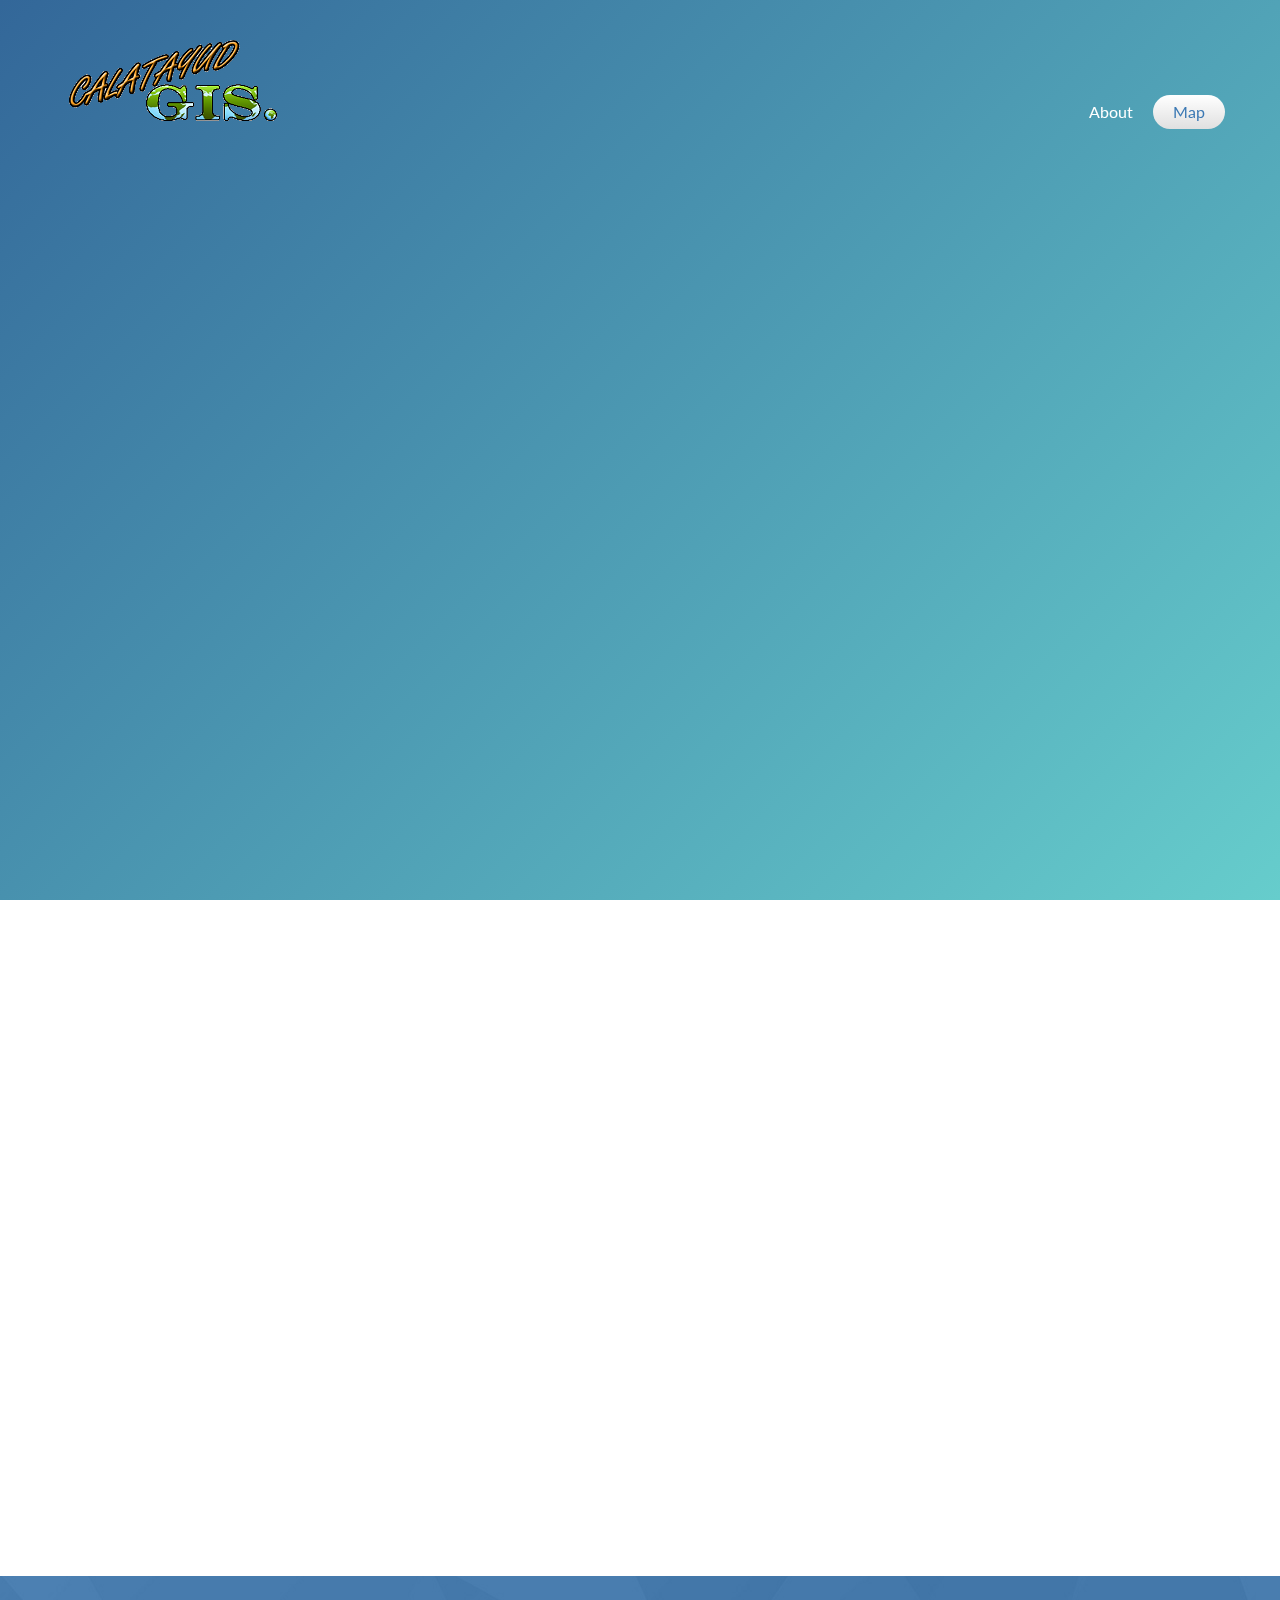
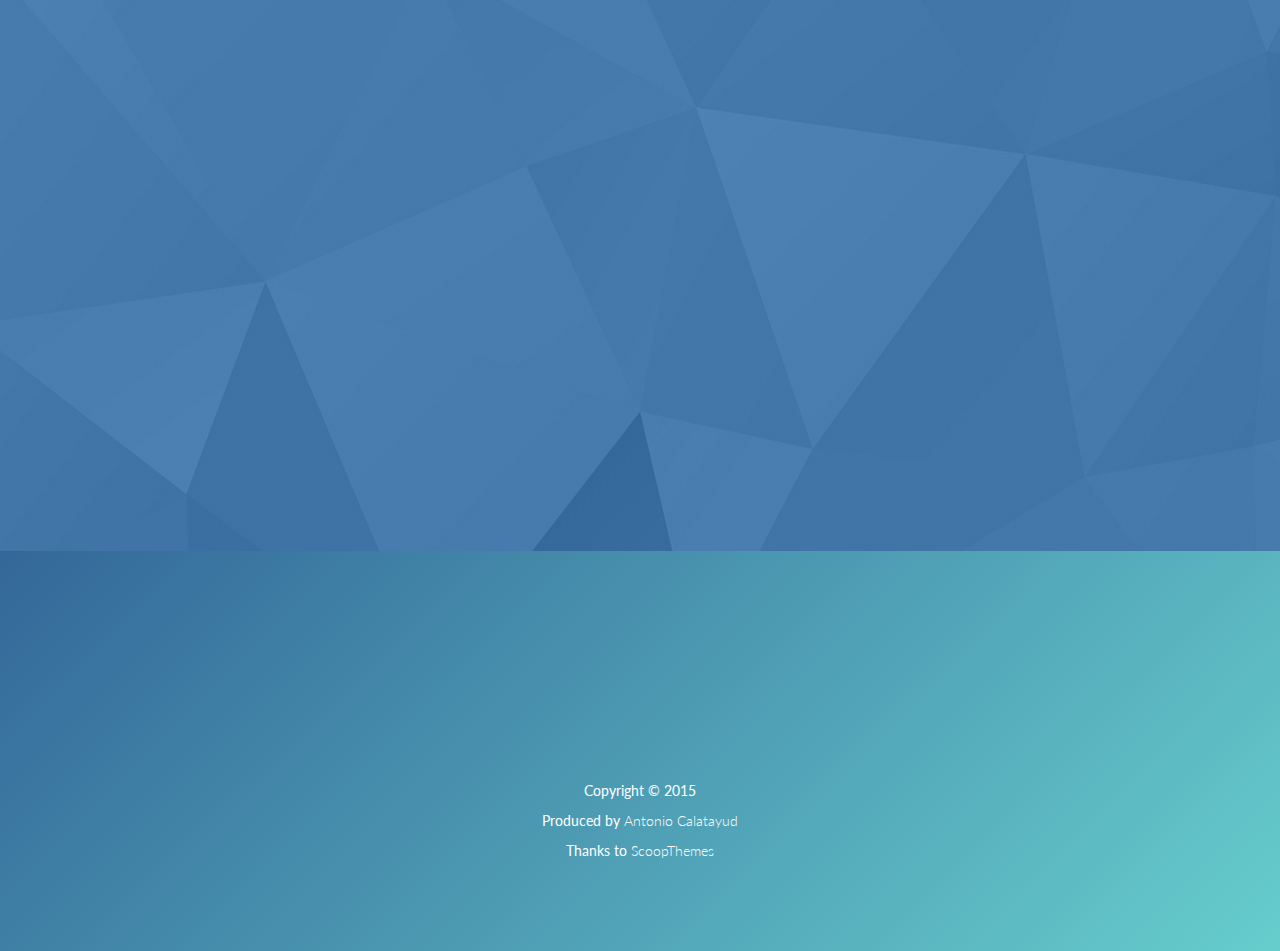
<file: index.html>
<!doctype html>
<!--[if lt IE 7]><html lang="en" class="no-js ie6"><![endif]-->
<!--[if IE 7]><html lang="en" class="no-js ie7"><![endif]-->
<!--[if IE 8]><html lang="en" class="no-js ie8"><![endif]-->
<!--[if gt IE 8]><!-->
<html lang="en" class="no-js">
<!--<![endif]-->

<head>
    <meta charset="UTF-8">
    <title>ESRI Human Health Challenge | Antonio Calatayud</title>
    <meta name="viewport" content="width=device-width, initial-scale=1.0, maximum-scale=1.0, user-scalable=no">
    <meta http-equiv="X-UA-Compatible" content="IE=edge,chrome=1" />
    <link rel="shortcut icon" href="favicon.png">
    <link rel="stylesheet" href="css/bootstrap.css">
    
    <link rel="stylesheet" href="css/animate.css">
    <link rel="stylesheet" href="css/font-awesome.min.css">
    <link rel="stylesheet" href="css/slick.css">
    <link rel="stylesheet" href="js/rs-plugin/css/settings.css">

    <link rel="stylesheet" href="css/freeze.css">
	<!-- Bootstrap-map-js -->
    <link rel="stylesheet" type="text/css" href="//js.arcgis.com/3.13/esri/css/esri.css">   
    <!-- <link rel="stylesheet" type="text/css" href="css/bootstrapmap.css"> -->
	
	
	<style type="text/css">
      #mapDiv {
        min-height: 100px; 
        max-height: 1000px; 
      }
    </style>


    <script type="text/javascript" src="js/modernizr.custom.32033.js"></script>

    <!--[if lt IE 9]>
      <script src="https://oss.maxcdn.com/libs/html5shiv/3.7.0/html5shiv.js"></script>
      <script src="https://oss.maxcdn.com/libs/respond.js/1.4.2/respond.min.js"></script>
    <![endif]-->
    
</head>

<body>

    <div class="pre-loader">
        <div class="load-con">
            <img src="img/freeze/logo.png" class="animated fadeInDown" alt="">
            <div class="spinner">
              <div class="bounce1"></div>
              <div class="bounce2"></div>
              <div class="bounce3"></div>
            </div>
        </div>
    </div>
   
    <header>
        
        <nav class="navbar navbar-default navbar-fixed-top" role="navigation">
                <div class="container">
                    <!-- Brand and toggle get grouped for better mobile display -->
                    <div class="navbar-header">
                        <button type="button" class="navbar-toggle" data-toggle="collapse" data-target="#bs-example-navbar-collapse-1">
                            <span class="fa fa-bars fa-lg"></span>
                        </button>
                        <a class="navbar-brand" href="index.html">
                            <img src="img/freeze/logo.png" alt="" class="logo">
                        </a>
                    </div>

                    <!-- Collect the nav links, forms, and other content for toggling -->
                    <div class="collapse navbar-collapse" id="bs-example-navbar-collapse-1">

                        <ul class="nav navbar-nav navbar-right">
                            <li><a href="#about">about</a>
                            </li>
                            <!-- <li><a href="#features">features</a>
                            </li>
                            <li><a href="#Examples">Examples</a>
                            </li>
                            <li><a href="#demo">demo</a> -->
                            </li>
                            <li><a class="mapApp" href="map/fullmap/">Map</a>
                            </li>
                        </ul>
                    </div>
                    <!-- /.navbar-collapse -->
                </div>
                <!-- /.container-->
        </nav>

        
        <!--RevSlider-->
        <div class="tp-banner-container">
            <div class="tp-banner" >
                <ul>
                    <!-- SLIDE  -->
                    <li data-transition="fade" data-slotamount="7" data-masterspeed="1500" >
                        <!-- MAIN IMAGE -->
                        <img src="img/transparent.png"  alt="slidebg1"  data-bgfit="cover" data-bgposition="left top" data-bgrepeat="no-repeat">
                        <!-- LAYERS -->
                        <!-- LAYER NR. 1 -->
                        <div class="tp-caption lfl fadeout hidden-xs"
                            data-x="left"
                            data-y="bottom"
                            data-hoffset="30"
                            data-voffset="0"
                            data-speed="500"
                            data-start="700"
                            data-easing="Power4.easeOut">
                            <img src="img/freeze/Slides/hand-freeze.png" alt="">
                        </div>

                        <div class="tp-caption lfl fadeout visible-xs"
                            data-x="left"
                            data-y="center"
                            data-hoffset="700"
                            data-voffset="0"
                            data-speed="500"
                            data-start="700"
                            data-easing="Power4.easeOut">
                            <img src="img/freeze/iphone-freeze.png" alt="">
                        </div>

                        <div class="tp-caption large_white_bold sft" data-x="550" data-y="center" data-hoffset="0" data-voffset="-80" data-speed="500" data-start="1200" data-easing="Power4.easeOut">
                            ESRI
                        </div>
                        <div class="tp-caption large_white_light sfr" data-x="770" data-y="center" data-hoffset="0" data-voffset="-80" data-speed="500" data-start="1400" data-easing="Power4.easeOut">
                            Human 
                        </div>
                        <div class="tp-caption large_white_light sfb" data-x="550" data-y="center" data-hoffset="0" data-voffset="0" data-speed="1000" data-start="1500" data-easing="Power4.easeOut">
                           Health Challenge 
                        </div>

                        <div class="tp-caption sfb hidden-xs" data-x="550" data-y="center" data-hoffset="0" data-voffset="85" data-speed="1000" data-start="1700" data-easing="Power4.easeOut">
                            <a href="#about" class="btn btn-primary inverse btn-lg">LEARN MORE</a>
                        </div>
                        <div class="tp-caption sfr hidden-xs" data-x="730" data-y="center" data-hoffset="0" data-voffset="85" data-speed="1500" data-start="1900" data-easing="Power4.easeOut">
                            <a href="map/fullmap/" class="btn btn-default btn-lg">Go to the Map</a>
                        </div>

                    </li>
                    <!-- SLIDE 2 -->
                    <li data-transition="zoomout" data-slotamount="7" data-masterspeed="1000" >
                        <!-- MAIN IMAGE -->
                        <img src="img/transparent.png"  alt="slidebg1"  data-bgfit="cover" data-bgposition="left top" data-bgrepeat="no-repeat">
                        <!-- LAYERS -->
                        <!-- LAYER NR. 1 -->
                        <div class="tp-caption lfb fadeout hidden-xs"
                            data-x="center"
                            data-y="bottom"
                            data-hoffset="0"
                            data-voffset="0"
                            data-speed="1000"
                            data-start="700"
                            data-easing="Power4.easeOut">
                            <img src="img/freeze/Slides/freeze-slide2.png" alt="">
                        </div>

                        
                        <div class="tp-caption large_white_light sft" data-x="center" data-y="250" data-hoffset="0" data-voffset="0" data-speed="1000" data-start="1400" data-easing="Power4.easeOut">
                            Love Maps <i class="fa fa-heart" href="map/fullmap/"></i>
                        </div>
                        
                        
                    </li>

                    <!-- SLIDE 3 -->
                    <li data-transition="zoomout" data-slotamount="7" data-masterspeed="1000" >
                        <!-- MAIN IMAGE -->
                        <img src="img/transparent.png"  alt="slidebg1"  data-bgfit="cover" data-bgposition="left top" data-bgrepeat="no-repeat">
                        <!-- LAYERS -->
                        <!-- LAYER NR. 1 -->
                        <div class="tp-caption customin customout hidden-xs"
                            data-x="right"
                            data-y="center"
                            data-hoffset="0"
                            data-customin="x:50;y:150;z:0;rotationX:0;rotationY:0;rotationZ:0;scaleX:0.5;scaleY:0.5;skewX:0;skewY:0;opacity:0;transformPerspective:0;transformOrigin:50% 50%;"
                        data-customout="x:0;y:0;z:0;rotationX:0;rotationY:0;rotationZ:0;scaleX:0.75;scaleY:0.75;skewX:0;skewY:0;opacity:0;transformPerspective:600;transformOrigin:50% 50%;"
                            data-voffset="50"
                            data-speed="1000"
                            data-start="700"
                            data-easing="Power4.easeOut">
                            <img src="img/freeze/Slides/freeze.png" alt="">
                        </div>

                        <div class="tp-caption customin customout visible-xs"
                            data-x="center"
                            data-y="center"
                            data-hoffset="0"
                            data-customin="x:50;y:150;z:0;rotationX:0;rotationY:0;rotationZ:0;scaleX:0.5;scaleY:0.5;skewX:0;skewY:0;opacity:0;transformPerspective:0;transformOrigin:50% 50%;"
                        data-customout="x:0;y:0;z:0;rotationX:0;rotationY:0;rotationZ:0;scaleX:0.75;scaleY:0.75;skewX:0;skewY:0;opacity:0;transformPerspective:600;transformOrigin:50% 50%;"
                            data-voffset="0"
                            data-speed="1000"
                            data-start="700"
                            data-easing="Power4.easeOut">
                            <img src="img/freeze/Slides/freeze.png" alt="">
                        </div>

                        <div class="tp-caption lfb visible-xs" data-x="center" data-y="center" data-hoffset="0" data-voffset="400" data-speed="1000" data-start="1200" data-easing="Power4.easeOut">
                            <a href="#mapApp" class="btn btn-primary inverse btn-lg">Go To Map</a>
                        </div>

                        
                        <div class="tp-caption mediumlarge_light_white sfl hidden-xs" data-x="left" data-y="center" data-hoffset="0" data-voffset="-50" data-speed="1000" data-start="1000" data-easing="Power4.easeOut">
                           Powerful Responsive
                        </div>
                        <div class="tp-caption mediumlarge_light_white sft hidden-xs" data-x="left" data-y="center" data-hoffset="0" data-voffset="0" data-speed="1000" data-start="1200" data-easing="Power4.easeOut">
                           Information in every device
                        </div>
                        <div class="tp-caption small_light_white sfb hidden-xs" data-x="left" data-y="center" data-hoffset="0" data-voffset="80" data-speed="1000" data-start="1600" data-easing="Power4.easeOut">
                           <p>Open the website in all type of device. <br> Get the information now!.</p>
                        </div>

                        <div class="tp-caption lfl hidden-xs" data-x="left" data-y="center" data-hoffset="0" data-voffset="160" data-speed="1000" data-start="1800" data-easing="Power4.easeOut">
                            <a href="#mapApp" class="btn btn-primary inverse btn-lg">Go To Map</a>
                        </div>
                        
                        
                    </li>
                    
                </ul>
            </div>
        </div>


    </header>


    <div class="wrapper">

        

        <section id="about">
            <div class="container">
                
                <div class="section-heading scrollpoint sp-effect3">
                    <h1>About The Website</h1>
                    <div class="divider"></div>
                    <p>ESRI Human Health and Climate Change APP Challenge</p>
                </div>

                <div class="row">
                    <div class="col-md-3 col-sm-3 col-xs-6">
                        <div class="about-item scrollpoint sp-effect2">
                            <i class="fa fa-download fa-2x"></i>
                            <h3>Technologies used</h3>
                            <p>The website has been developed using JavaScrip. The map section has been developed using ArcGIS JS API, and the data is from the Health and Climate Open Data.</p>
                        </div>
                    </div>
                    <div class="col-md-3 col-sm-3 col-xs-6" >
                        <div class="about-item scrollpoint sp-effect5">
                            <i class="fa fa-mobile fa-2x"></i>
                            <h3>On-the-go</h3>
                            <p>You can use this website in all type of screen resolutions, making it accessible everywhere!</p>
                        </div>
                    </div>
                    <div class="col-md-3 col-sm-3 col-xs-6" >
                        <div class="about-item scrollpoint sp-effect5">
                            <i class="fa fa-users fa-2x"></i>
                            <h3>Why this website?</h3>
                            <p>The website has been develop to try to understand the human health and climate change data released by The White House.</p>
                        </div>
                    </div>
                    <div class="col-md-3 col-sm-3 col-xs-6" >
                        <div class="about-item scrollpoint sp-effect1">
                            <i class="fa fa-sliders fa-2x"></i>
                            <h3>Check all the information</h3>
                            <p>With the maps, different options would be provided, so you can understand the data around you.</p>
                        </div>
                    </div>
                </div>
            </div>
        </section>

       <!--  <section id="features">
            <div class="container">
                <div class="section-heading scrollpoint sp-effect3">
                    <h1>Features</h1>
                    <div class="divider"></div>
                    <p>Learn more about this website</p>
                </div>
                <div class="row">
                    <div class="col-md-4 col-sm-4 scrollpoint sp-effect1">
                        <div class="media media-left feature">
                            <a class="pull-right" href="#">
                                <i class="fa fa-cogs fa-2x"></i>
                            </a>
                            <div class="media-body">
                                <h3 class="media-heading">User Settings</h3>
                                Lorem ipsum dolor sit amet.
                            </div>
                        </div>
                        <div class="media media-left feature">
                            <a class="pull-right" href="#">
                                <i class="fa fa-envelope fa-2x"></i>
                            </a>
                            <div class="media-body">
                                <h3 class="media-heading">Messages Inbox</h3>
                                Lorem ipsum dolor sit amet.
                            </div>
                        </div>
                        <div class="media media-left feature">
                            <a class="pull-right" href="#">
                                <i class="fa fa-users fa-2x"></i>
                            </a>
                            <div class="media-body">
                                <h3 class="media-heading">Friends List</h3>
                                Lorem ipsum dolor sit amet.
                            </div>
                        </div>
                        <div class="media media-left feature">
                            <a class="pull-right" href="#">
                                <i class="fa fa-comments fa-2x"></i>
                            </a>
                            <div class="media-body">
                                <h3 class="media-heading">Live Chat Messages</h3>
                                Lorem ipsum dolor sit amet.
                            </div>
                        </div>
                        <div class="media media-left feature">
                            <a class="pull-right" href="#">
                                <i class="fa fa-calendar fa-2x"></i>
                            </a>
                            <div class="media-body">
                                <h3 class="media-heading">Calendar / Planner</h3>
                                Lorem ipsum dolor sit amet.
                            </div>
                        </div>
                    </div>
                    <div class="col-md-4 col-sm-4" >
                        <img src="img/freeze/iphone-freeze.png" class="img-responsive scrollpoint sp-effect5" alt="">
                    </div>
                    <div class="col-md-4 col-sm-4 scrollpoint sp-effect2">
                        <div class="media feature">
                            <a class="pull-left" href="#">
                                <i class="fa fa-map-marker fa-2x"></i>
                            </a>
                            <div class="media-body">
                                <h3 class="media-heading">My Places</h3>
                                Lorem ipsum dolor sit amet.
                            </div>
                        </div>
                        <div class="media feature">
                            <a class="pull-left" href="#">
                                <i class="fa fa-film fa-2x"></i>
                            </a>
                            <div class="media-body">
                                <h3 class="media-heading">Media Player™</h3>
                                Lorem ipsum dolor sit amet.
                            </div>
                        </div>
                        <div class="media feature">
                            <a class="pull-left" href="#">
                                <i class="fa fa-compass fa-2x"></i>
                            </a>
                            <div class="media-body">
                                <h3 class="media-heading">Intuitive Statistics</h3>
                                Lorem ipsum dolor sit amet.
                            </div>
                        </div>
                        <div class="media feature">
                            <a class="pull-left" href="#">
                                <i class="fa fa-picture-o fa-2x"></i>
                            </a>
                            <div class="media-body">
                                <h3 class="media-heading">Weather on-the-go</h3>
                                Lorem ipsum dolor sit amet.
                            </div>
                        </div>
                        <div class="media active feature">
                            <a class="pull-left" href="#">
                                <i class="fa fa-plus fa-2x"></i>
                            </a>
                            <div class="media-body">
                                <h3 class="media-heading">And much more!</h3>
                                Lorem ipsum dolor sit amet.
                            </div>
                        </div>
                    </div>
                </div>
            </div>
        </section>

        <section id="Examples">
            <div class="container">                
                  <div class="section-heading inverse scrollpoint sp-effect3">
                    <h1>Examples</h1>
                    <div class="divider"></div>
                    <p>See what’s can you check on the map</p>
                </div>
                <div class="slider filtering scrollpoint sp-effect5" >
                    <div class="one">
                        <img src="img/freeze/screens/profile.jpg" alt="">
                        <h4>Profile Page</h4>
                    </div>
                    <div class="two">
                        <img src="img/freeze/screens/menu.jpg" alt="">
                        <h4>Toggel Menu</h4>
                    </div>
                    <div class="three">
                        <img src="img/freeze/screens/weather.jpg" alt="">
                        <h4>Weather Forcast</h4>
                    </div>
                    <div class="one">
                        <img src="img/freeze/screens/signup.jpg" alt="">
                        <h4>Sign Up</h4>
                    </div>
                    <div class="one">
                        <img src="img/freeze/screens/calendar.jpg" alt="">
                        <h4>Event Calendar</h4>
                    </div>
                    <div class="two">
                        <img src="img/freeze/screens/options.jpg" alt="">
                        <h4>Some Options</h4>
                    </div>
                    <div class="three">
                        <img src="img/freeze/screens/sales.jpg" alt="">
                        <h4>Sales Analysis</h4>
                    </div>
                </div>
            </div>
        </section>

        <section id="demo">
            <div class="container">
                <div class="section-heading scrollpoint sp-effect3">
                    <h1>Demo</h1>
                    <div class="divider"></div>
                    <p>Understand the power of this website</p>
                </div>
                <div class="row">
                    <div class="col-md-8 col-md-offset-2 scrollpoint sp-effect2">
                        <div class="video-container" >
                            <iframe src=""></iframe>
                        </div>
                    </div>
                </div>
            </div>
        </section> -->

        <section id="mapApp">
		
		<div class="container">			 
           <div class="container-fluid">
                <div class="section-heading inverse scrollpoint sp-effect3">
                    <h1>Map</h1>
                    <div class="divider"></div>
                    <p>The map would be open in a new window.</p>
                </div>
                
                <div class="row">
                    <div class="col-md-12">
                        <div class="hanging-phone scrollpoint sp-effect2 hidden-xs">
                            <img src="img/freeze/freeze-angled2.png" alt="">
                        </div>
                        <div class="platforms">                          
							<a href="map/fullmap/" class="btn btn-primary inverse scrollpoint sp-effect2">
								<span>Explore</span><br>
								<b>the Map</b>
							</a>
                        </div>

                    </div>
                </div>
			</div>
        </section>

        <footer>
            <div class="container">
                <a href="#" class="scrollpoint sp-effect3">
                    <img src="img/freeze/logo.png" alt="" class="logo">
                </a>
                <div class="social">
                    <a href="#" class="scrollpoint sp-effect3"><i class="fa fa-twitter fa-lg"></i></a>
                    <a href="#" class="scrollpoint sp-effect3"><i class="fa fa-google-plus fa-lg"></i></a>
                    <a href="#" class="scrollpoint sp-effect3"><i class="fa fa-facebook fa-lg"></i></a>
                </div>
                <div class="rights">
                    <p>Copyright &copy; 2015</p>
					<p>Produced by <a href="mailto:ant.calatayud@gmail.com">Antonio Calatayud</a></p>
					<p>Thanks to <a href="http://www.scoopthemes.com" target="_blank">ScoopThemes</a></p>
                </div>
            </div>
        </footer>

    </div>
    <script src="js/jquery-1.11.1.min.js"></script>
    <script src="js/bootstrap.min.js"></script>
    <script src="js/slick.min.js"></script>
    <script src="js/placeholdem.min.js"></script>
    <script src="js/rs-plugin/js/jquery.themepunch.plugins.min.js"></script>
    <script src="js/rs-plugin/js/jquery.themepunch.revolution.min.js"></script>
    <script src="js/waypoints.min.js"></script>
    <script src="js/scripts.js"></script>

    <script>
        $(document).ready(function() {
            appMaster.preLoader();
        });
    </script>

</body>

</html>
</file>
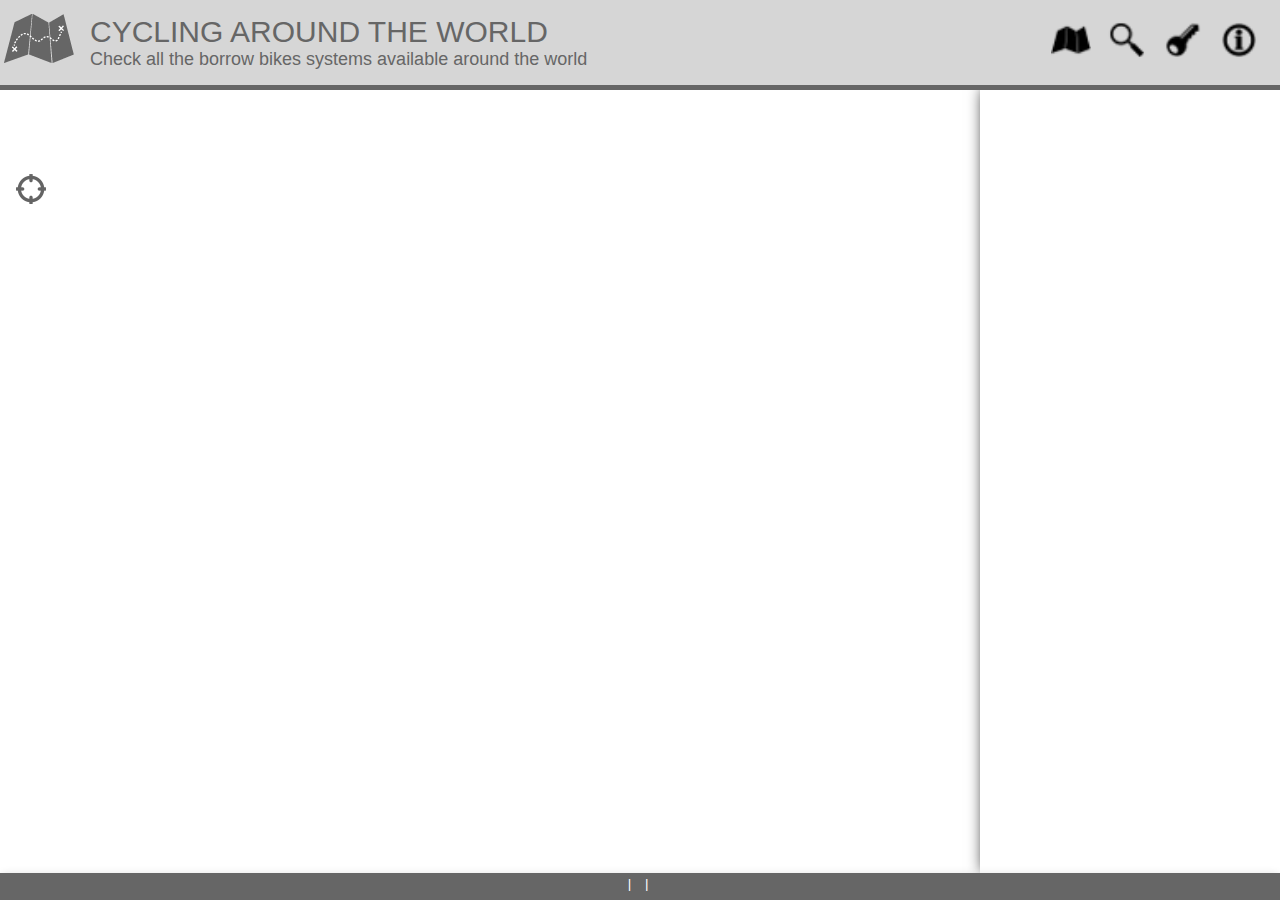
<file: BikeWeb/index.html>
<!DOCTYPE html>
<html>
<head>
	<meta http-equiv="Content-Type" content="text/html; charset=utf-8">
	<!--The viewport meta tag is used to improve the presentation and behavior of the samples
	on iOS devices-->
	<!--meta name="viewport" content="initial-scale=1, maximum-scale=1,user-scalable=no"/ -->
	<meta name="viewport" content="width=device-width, initial-scale=1, maximum-scale=1, user-scalable=no"/>
	<meta http-equiv="X-UA-Compatible" content="IE=edge,chrome=1" />
	<meta name="apple-mobile-web-app-capable" content="yes">
	<meta name="apple-mobile-web-app-status-bar-style" content="black" />

	<title>Cycling around the world</title>
	<link rel="shortcut icon" href="fm_style/favicon.ico" /> 
	<link rel="icon" type="image/png" href="fm_style/fm_icons/globe2.png" />

	<link rel="stylesheet" type="text/css" href="http://serverapi.arcgisonline.com/jsapi/arcgis/3.0/js/esri/dijit/css/Popup.css" />
  <link rel="stylesheet" type="text/css" href="http://serverapi.arcgisonline.com/jsapi/arcgis/3.0/js/esri/dijit/css/PopupMobile.css" />

 	<link rel="stylesheet" href="http://js.arcgis.com/3.13/esri/css/esri.css" />

	<link rel='stylesheet' type='text/css' href='fm_style/page.css' />
  <link rel='stylesheet' type='text/css' href='fm_style/page_style3.css' />
	
	<script type="text/javascript" src='fm_javascript/page-header.js'></script>
	<!--[if lte IE 8]>
		<link rel='stylesheet' type='text/css' href='fm_style/ie.css' />
		<script type='text/javascript' src='http://html5shiv.googlecode.com/svn/trunk/html5.js'></script>
		<script type='text/javascript' src='fm_javascript/lib/respond.min.js'></script>
	<![endif]-->

	<link rel="apple-touch-icon" href="fm_style/fm_icons/globe2.png" />
	<link rel="apple-touch-icon" sizes="72x72" href="fm_style/fm_icons/globe2-72.png" />
	<link rel="apple-touch-icon" sizes="114x114" href="fm_style/fm_icons/globe2-114.png" />
	
	<link rel='stylesheet' type='text/css' href='fm_style/dojo-overrides.css' />
</head>

<body >
	<!-- absolute elements (overlays) -->
	<div class='fm_basemap_list fm_overlay'>
		<div class='fm_close'></div>
		<div id='basemapList' class='fm_handle'></div>
	</div>
	<!-- <div class='fm_measurement fm_overlay'>
		<div class='fm_close'></div>
		<div class='fm_handle' style='height: 100%;'><div id='measurementDiv'></div></div>
	</div> -->
	<div class='fm_search fm_overlay' >
		<div class='fm_close fm_no_margin'></div>
		<div class='fm_location_bar' class='fm_handle'>
			<input type='text' class='fm_location_input' placeholder='Find location...' />
			<span class='fm_location_button fm_icon fm_search_icon' ></span>
		</div>
	</div>

	<header>
		<div class='fm_title_bar'>Cycling around the world</div>
        <div class='fm_title_bar fm_subtitle'>Check all the borrow bikes systems available around the world</div>
	</header>
	<<nav>
		<div class='fm_nav'>
        	<!-- float right elements are displayed in reverse order -->
			
            <!--
			<a href='#' class='fm_measure_trigger fm_button fm_hide'>
				<span class='fm_icon fm_measure_icon'></span>
				<span class='fm_icon_text fm_show'>Measure</span>
			</a>
            -->
			<a href='#' class='fm_details_trigger fm_trigger fm_button fm_float_right' data-panel='fm_description' >
				<span class='fm_icon fm_details_icon'></span>
				<span class='fm_icon_text'>Details</span>
			</a>
			<!-- <a href='#' class='fm_settings_trigger fm_trigger fm_button fm_float_right' data-panel='fm_settings' >
				<span class='fm_icon fm_settings_icon'></span>
				<span class='fm_icon_text'>Details</span>
			</a> -->
			
			<!-- <a href='#' class='fm_trigger fm_button fm_float_right' data-panel='fm_print' >
				<span class='fm_icon fm_print_icon'></span>
				<span class='fm_icon_text'>Print</span> 
			</a> -->
            <a href='#' class='fm_legend_trigger fm_trigger fm_button fm_float_right' data-panel='fm_legend' >
				<span class='fm_icon fm_legend_icon'></span>
				<span class='fm_icon_text'>Legend</span>
			</a>
			<!-- <a href='#' class='fm_share_trigger fm_trigger fm_button fm_float_right' data-panel='fm_share' >
				<span class='fm_icon fm_share_icon'></span>
				<span class='fm_icon_text'>Share</span>
			</a> -->
            <a href='#' class='fm_search_trigger fm_button fm_float_right'>
				<span class='fm_icon fm_search_icon'></span>
				<span class='fm_icon_text fm_show'></span>
			</a>
            <a href='#' class='fm_basemap_trigger fm_button fm_float_right'>
				<span class='fm_icon fm_basemap_icon'></span>
				<span class='fm_icon_text fm_show'></span>
			</a>
		</div>
	</nav>


	<div class='fm_container_main'>
		<!--div class='fm_left_content collapse'>
			<div class='fm_close fm_hide'><img src='images/close.png' class='fm_close_icon' /></div>
			<div class='fm_container'>sample description</div>
		</div-->
		<div class='fm_center_content fm_right'>
			<img src='fm_style/fm_icons/crosshairs-gray.png' class='fm_find_me' />
			<div id='map' class='fm_map tundra'></div>
		</div>
		<div class='fm_right_content'>
			<div class='fm_close fm_hide'></div>
			<!--div class='fm_panel_header'>
				<div class='fm_panel_header_content fm_container'>Header</div>
			</div-->
			<div class='*fm_panel_container fm_container'>
				<div class='fm_description fm_panel' >
				<p>This website has been develop for the ESRI data viz app challenge. For its development, different ESRI technologies has been used: </p>
                        <ul>
                            <li>Some data have been processed and upload to the <a href="https://www.arcgis.com/home/" target="_blank">ArcGIS Online.</a></li>
							<li>The data is being displayed using the <a href="http://www.esri.com/landing-pages/arcgis-online/smart-mapping?utm_source=esri&amp;utm_medium=homepage_banner&amp;utm_term=smart_mapping&amp;utm_content=03032015&amp;utm_campaign=arcgis_online" target="_blank">smart mapping</a></li>
                            <li><a href="https://developers.arcgis.com/javascript/" target="_blank">ArcGIS JavaScript API</a> has been used to control and display the data.</li>
                            <li>The responsive map template is from the <a href="http://maps.esri.com/SP_DEMOS/responsive/https://developers.arcgis.com/javascript/" target="_blank">Esri Applications Prototype Lab.</a></li>
                            <li>The bike data is called from a free API called<a href="http://www.citybik.es/" target="_blank"> Citybik.es.</a></li>
							<li>The Citybik API data was into a JSON format, so a <a href="http://blogs.esri.com/esri/arcgis/2014/09/05/data-visualization-with-arcgis-api-for-javascript/" target="_blank">renderer process</a> was applied</li>
                        </ul>
                        <p>With these technologies I have been able to tell you a story about how the bike sharing systems are distributed around the world.</p>
				</div>
				<div id='fm_legendDiv' class='fm_legend fm_panel' ></div>
				<div class='fm_tools fm_panel' >Map Tools</div>
				<!-- <div class='fm_print fm_panel' >Print Options</div> -->
				<!-- <div class='fm_share fm_panel' >
					<p>Embed code:</p>
					<textarea class='fm_embed_code' ></textarea>
				</div> -->
				<!-- <div class='fm_settings fm_panel' >	</div> -->
			</div>
		</div>
	</div>

	<footer>
		<div class='fm_map_info'>
			<span class='fm_coordsinfo' style="padding: 0 5px;"></span>|
			<span class='fm_scaleinfo' style="padding: 0 5px;"></span>
			|&nbsp;
			<span class='fm_zoomlevelinfo' style="padding: 0 5px;"></span>
		</div>
	</footer>

	<script type='text/javascript' src='fm_javascript/lib/jRespond.min.js'></script>
	<script type='text/javascript' src='fm_javascript/lib/jquery-1.9.0.min.js'></script>
	<script type='text/javascript' src='fm_javascript/lib/jquery-ui-1.8.21.custom.min.js'></script>
	
	<script>
      var djConfig = { 
		parseOnLoad: true
	}
    </script>
    <script src="http://js.arcgis.com/3.13/"></script>
	<script type="text/javascript" src='fm_javascript/map.js'></script>
	<script type='text/javascript' src='fm_javascript/page.js'></script>
</body>
</html>
</file>
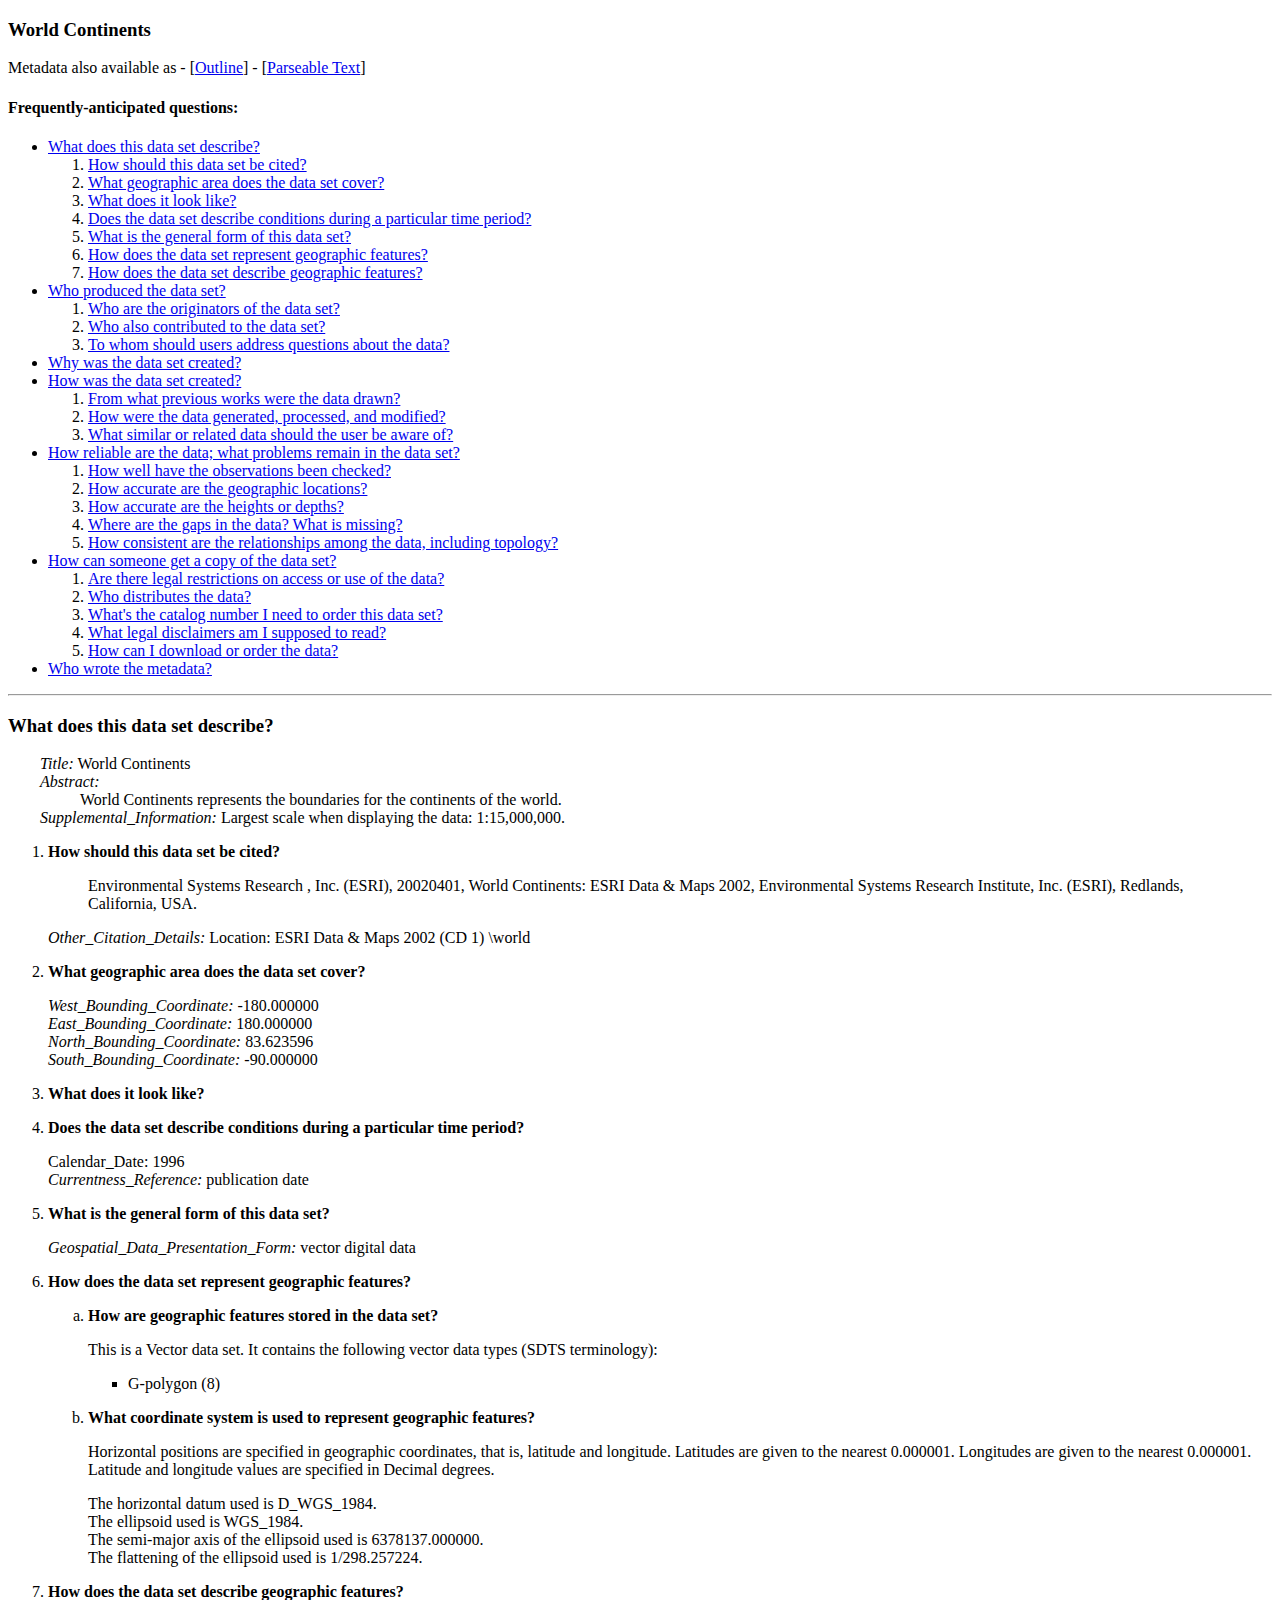
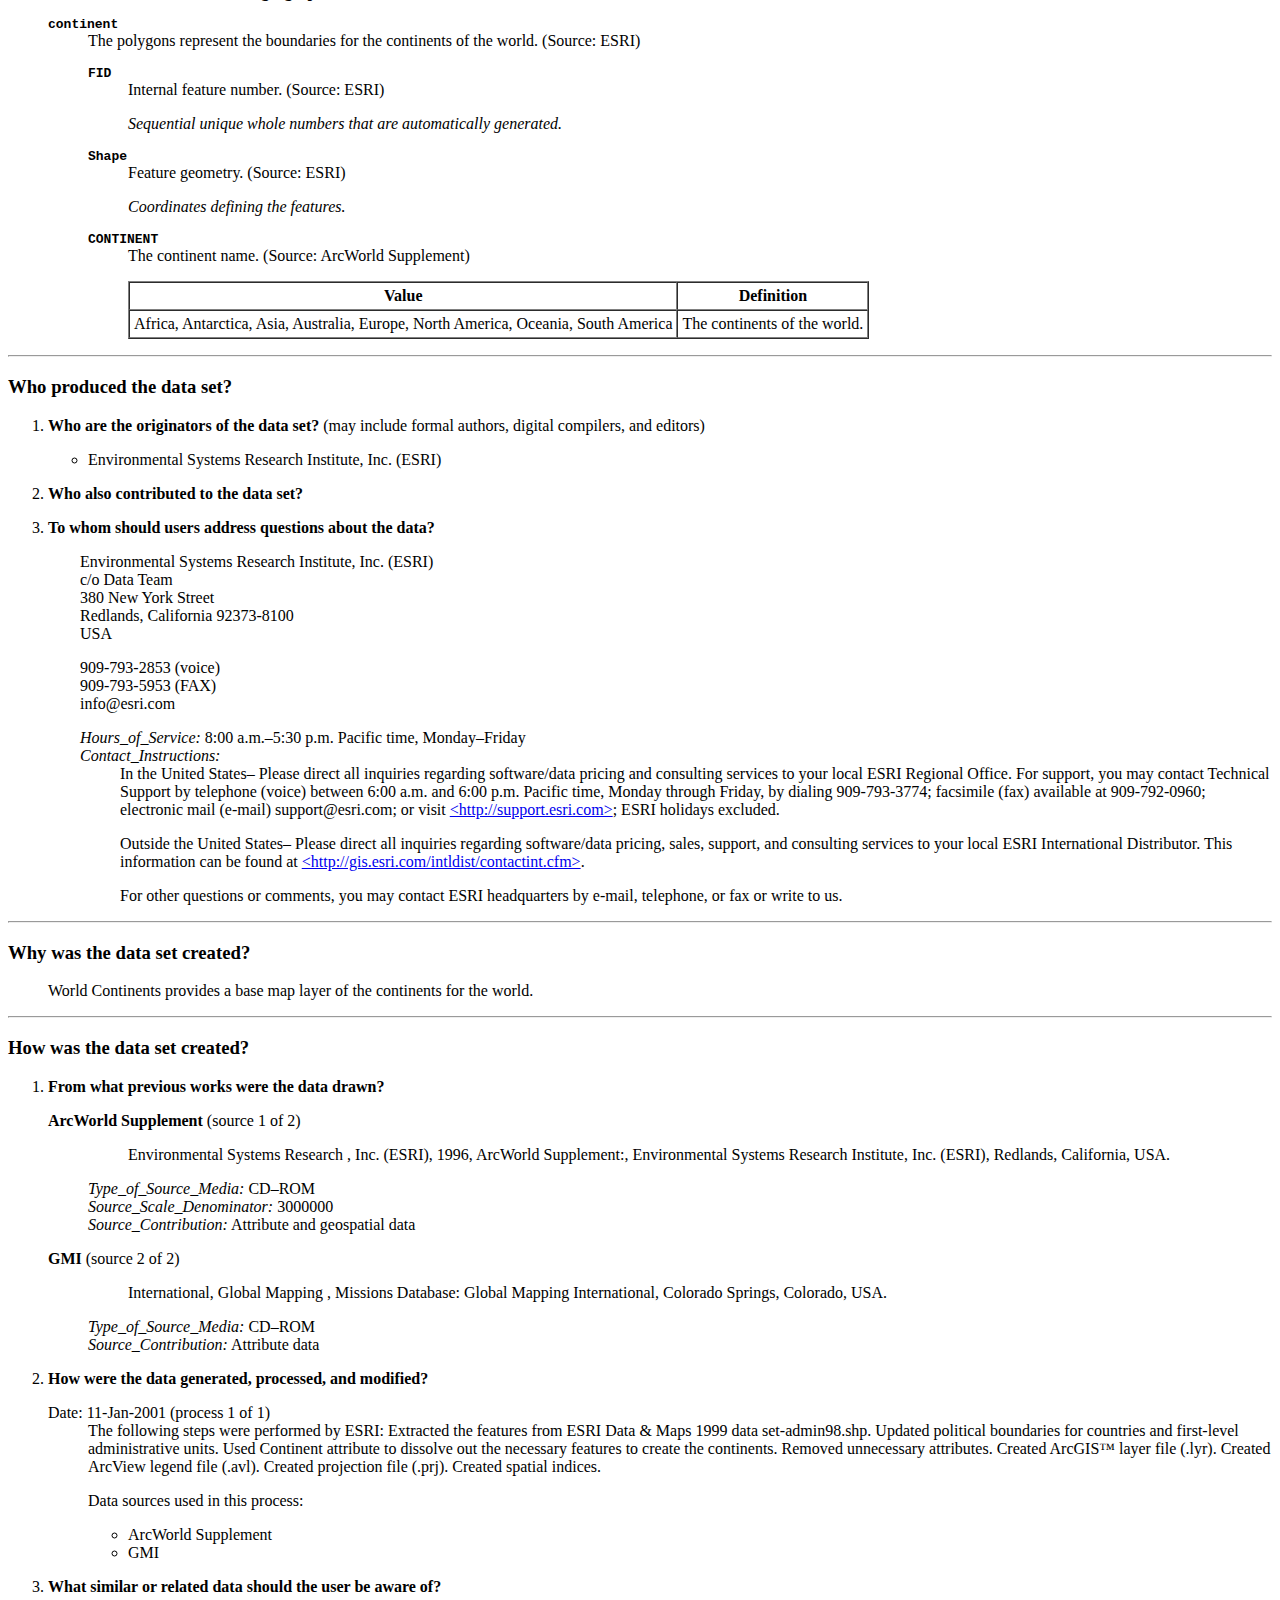
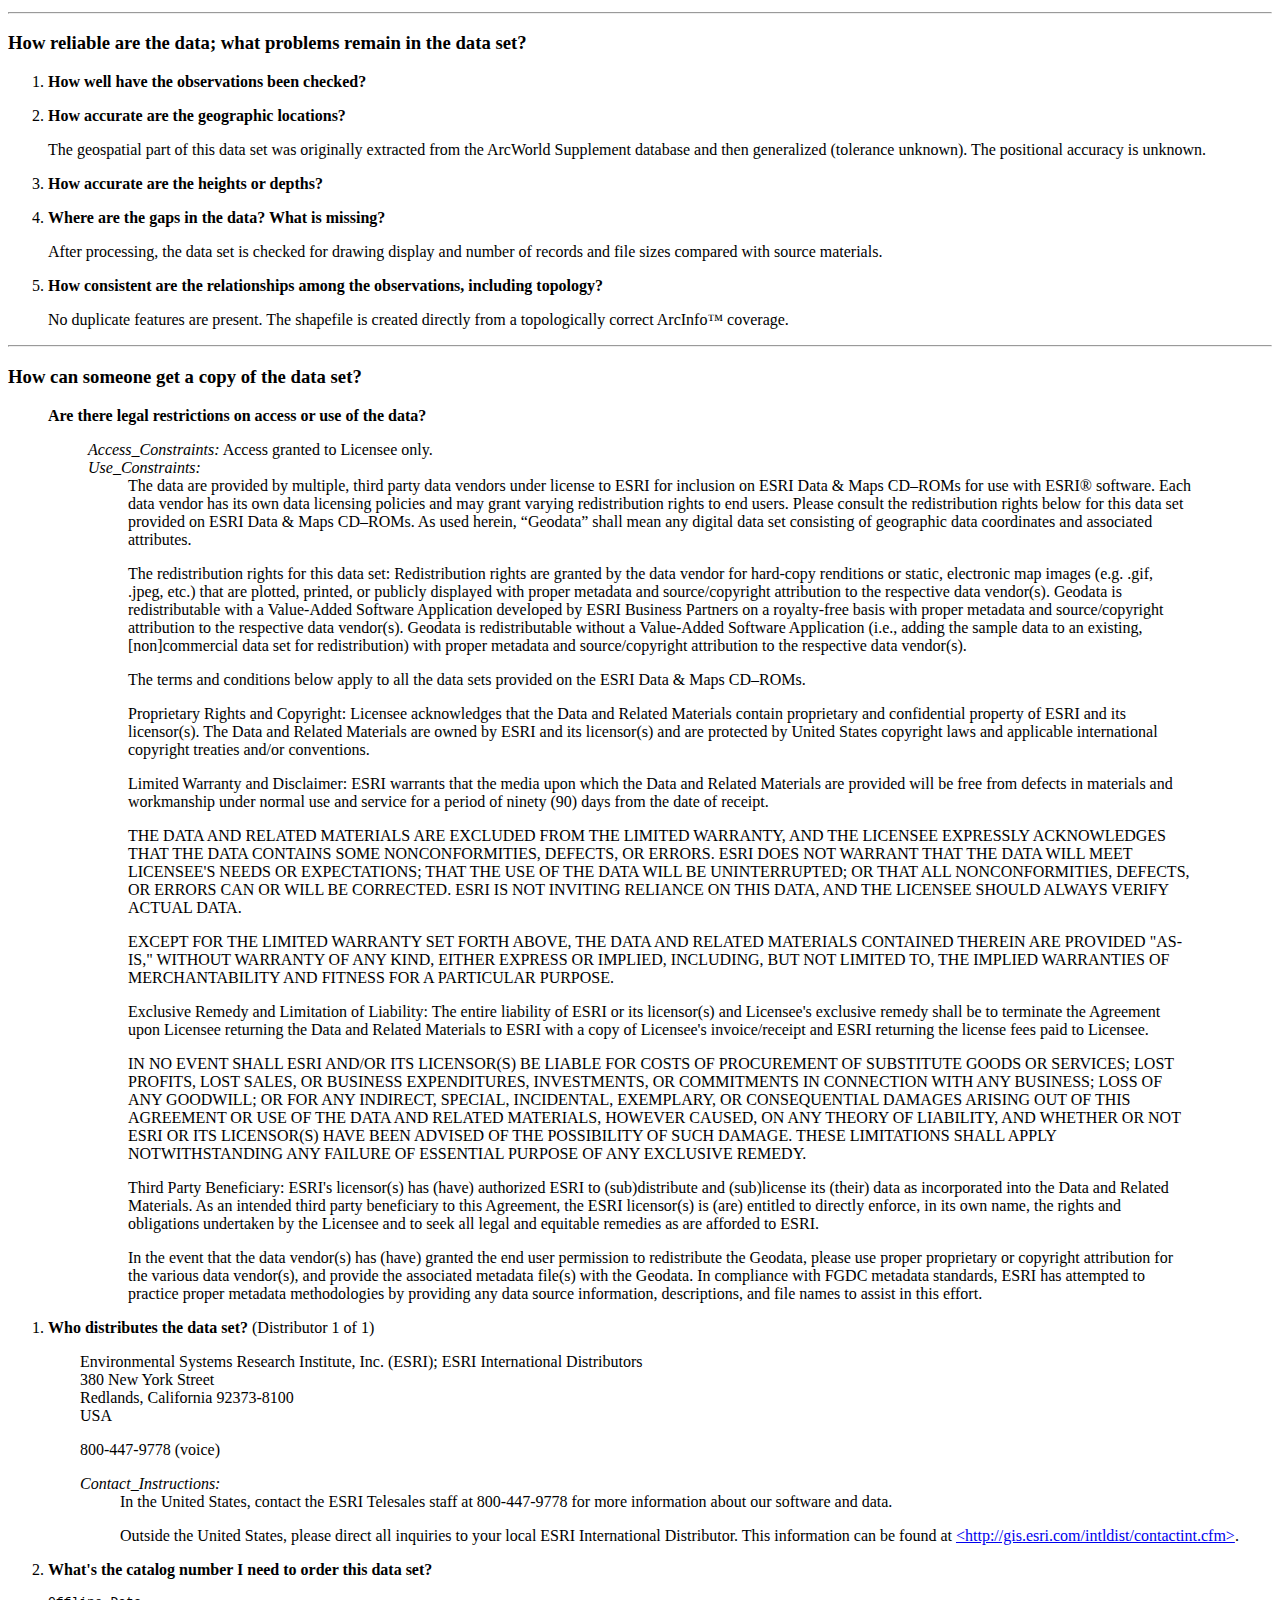
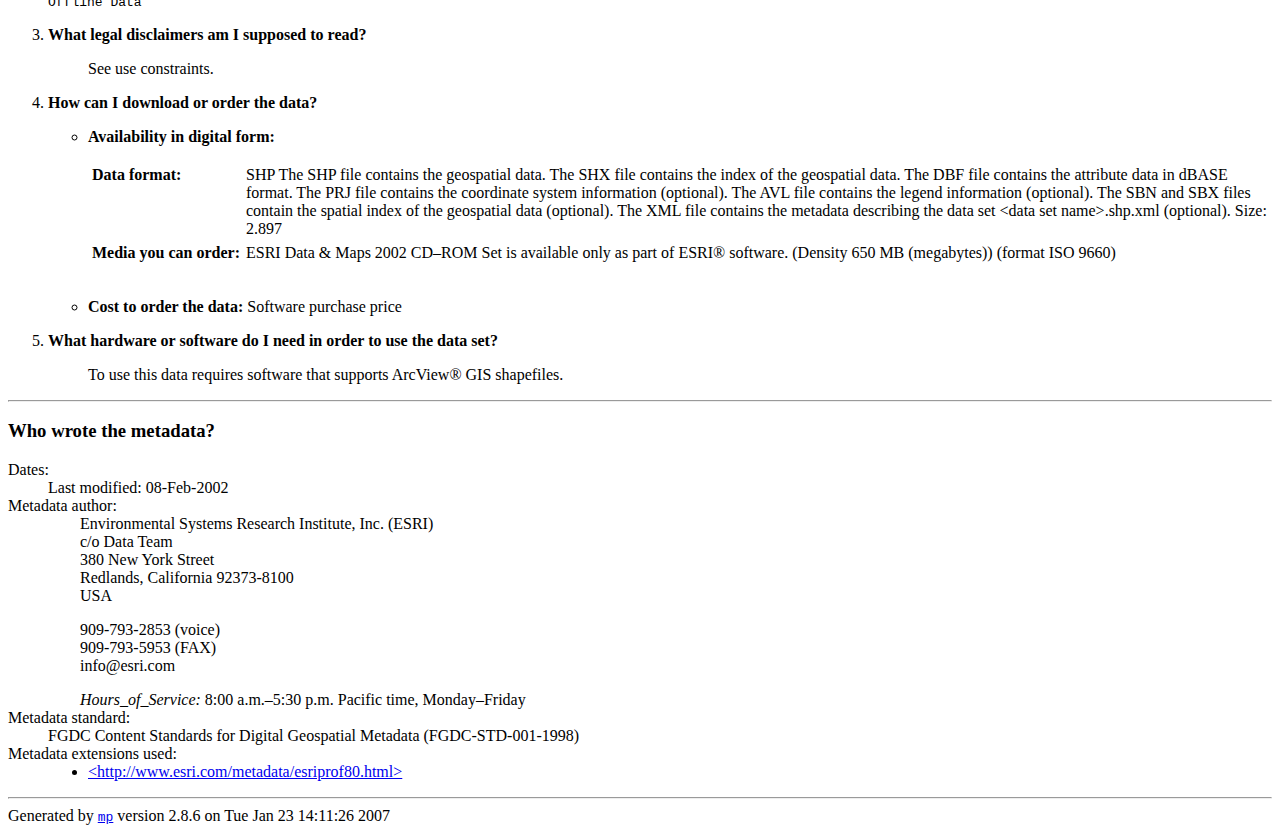
<file: BikeWeb/data/continent_faq.htm>
<!DOCTYPE HTML PUBLIC "-//W3C//DTD HTML 4.01 Transitional//EN"
   "http://www.w3.org/TR/html4/loose.dtd">
<html>
<head>
<meta http-equiv="Content-Type" content="text/html; charset=ISO-8859-1">
<title>World Continents</title>
<link rel=schema.dc href="http://purl.org/metadata/dublin_core">
<meta name="dc.title" content="World Continents ">
<meta name="dc.creator" content="Environmental Systems Research Institute, Inc. (ESRI) ">
<meta name="dc.subject" content="polygon continents coastlines boundaries ">
<meta name="dc.description" content="World Continents represents the boundaries for the continents of the world. ">
<meta name="dc.publisher" content="Environmental Systems Research Institute, Inc. (ESRI)">
<meta name="dc.date" content="20020401">
<meta name="dc.type" content="data.vector digital data">
<meta name="dc.format" content="SHP">
<meta name="dc.source" content="Offline Data">
<meta name="dc.lang" content="en">
<meta name="dc.coverage.x.min" scheme="DD" content="-180.000000">
<meta name="dc.coverage.x.max" scheme="DD" content="180.000000">
<meta name="dc.coverage.y.min" scheme="DD" content="-90.000000">
<meta name="dc.coverage.y.max" scheme="DD" content="83.623596">
<meta name="dc.coverage.placeName" content="World">
<meta name="dc.coverage.periodName" content="1996">
<meta name="dc.coverage.periodName" content="1998">
<meta name="dc.coverage.periodName" content="2000">
<meta name="dc.rights" content="Access constraints: Access granted to Licensee only.; Use constraints: The data are provided by multiple, third party data vendors under license to ESRI for inclusion on ESRI Data &amp; Maps CD�ROMs for use with ESRI� software.  Each data vendor has its own data licensing policies and may grant varying redistribution rights to end users. Please consult the redistribution rights below for this data set provided on ESRI Data &amp; Maps CD�ROMs. As used herein, �Geodata� shall mean any digital data set consisting of geographic data coordinates and associated attributes.">
</head>
<body>
<h3>World Continents</h3>
Metadata also available as


 - [<a href="continent.htm">Outline</a>] - [<a href="continent.txt">Parseable Text</a>]
 <p>
<h4>Frequently-anticipated questions:</h4>
<ul>
<li><A HREF="#what">What does this data set describe?</A>
<ol>
<li><A HREF="#what.1">How should this data set be cited?</A>
<li><A HREF="#what.2">What geographic area does the data set cover?</A>
<li><A HREF="#what.3">What does it look like?</A>
<li><A HREF="#what.4">Does the data set describe conditions during a particular time period?</A>
<li><A HREF="#what.5">What is the general form of this data set?</A>
<li><A HREF="#what.6">How does the data set represent geographic features?</A>
<li><A HREF="#what.7">How does the data set describe geographic features?</A>
</ol>
<li><A HREF="#who">Who produced the data set?</A>
<ol>
<li><A HREF="#who.1">Who are the originators of the data set?</A>
<li><A HREF="#who.2">Who also contributed to the data set?</A>
<li><A HREF="#who.3">To whom should users address questions about the data?</A>
</ol>
<li><A HREF="#why">Why was the data set created?</A>
<li><A HREF="#how">How was the data set created?</A>
<ol>
<li><A HREF="#how.1">From what previous works were the data drawn?</a>
<li><A HREF="#how.2">How were the data generated, processed, and modified?</a>
<li><A HREF="#how.3">What similar or related data should the user be aware of?</a>
</ol>
<li><A HREF="#quality">How reliable are the data; what problems remain in the data set?</A>
<ol>
<li><A HREF="#quality.1">How well have the observations been checked?</A>
<li><A HREF="#quality.2">How accurate are the geographic locations?</A>
<li><A HREF="#quality.3">How accurate are the heights or depths?</A>
<li><A HREF="#quality.4">Where are the gaps in the data?  What is missing?</A>
<li><A HREF="#quality.5">How consistent are the relationships among the data, including topology?</A>
</ol>
<li><A HREF="#getacopy">How can someone get a copy of the data set?</A>
<ol>
<li><A HREF="#getacopy.0">Are there legal restrictions on access or use of the data?</A>
<li><A HREF="#getacopy.1">Who distributes the data?</A>
<li><A HREF="#getacopy.2">What's the catalog number I need to order this data set?</A>
<li><A HREF="#getacopy.3">What legal disclaimers am I supposed to read?</A>
<li><A HREF="#getacopy.4">How can I download or order the data?</A>
</ol>
<li><A HREF="#metaref">Who wrote the metadata?</A>
</ul>
<hr>
<h3><A NAME="what">What does this data set describe?</A></h3>
<div style="margin-left: 2em">
<dl>
<dt><em>Title:</em>  World Continents</dt>
<dt><em>Abstract:</em>  
<dd>

World Continents represents the boundaries for the continents of the world.

</dd>
<dt><em>Supplemental_Information:</em>  Largest scale when displaying the data: 1:15,000,000.</dt>
</dl>
</div>
<ol>
<li><A NAME="what.1"><b>How should this data set be cited?</b></A><p>
<blockquote>
Environmental Systems Research , Inc. (ESRI), 20020401, World Continents: ESRI Data &amp; Maps 2002, Environmental Systems Research Institute, Inc. (ESRI), Redlands, California, USA.<p>
</blockquote>
<dl>
<dt><em>Other_Citation_Details:</em>  Location: ESRI Data &amp; Maps 2002 (CD 1) \world</dt>
</dl>
<p>
<li><A NAME="what.2"><b>What geographic area does the data set cover?</b></A><p>
<dl>
<dt><em>West_Bounding_Coordinate:</em>  -180.000000</dt>
<dt><em>East_Bounding_Coordinate:</em>  180.000000</dt>
<dt><em>North_Bounding_Coordinate:</em>  83.623596</dt>
<dt><em>South_Bounding_Coordinate:</em>  -90.000000</dt>
</dl>
<p>
<li><A NAME="what.3"><b>What does it look like?</b></A><p>
<p>
<li><A NAME="what.4"><b>Does the data set describe conditions during a particular time period?</b></A><p>
<dl>
<dt>Calendar_Date: 1996<dt><em>Currentness_Reference:</em>  publication date</dt>
</dl>
<p>
<li><A NAME="what.5"><b>What is the general form of this data set?</b></A><p>
<dl>
<dt><em>Geospatial_Data_Presentation_Form:</em>  vector digital data</dt>
</dl>
<p>
<li><A NAME="what.6"><b>How does the data set represent geographic features?</b></A><p>
<ol type="a">
<li><A NAME="what.6.a"><b>How are geographic features stored in the data set?</b></A><p>
This is a Vector data set.
It contains the following vector data types (SDTS terminology):
<ul>
<li>G-polygon (8)
</ul>
<p>
<li><A NAME="what.6.b"><b>What coordinate system is used to represent geographic features?</b></A><p>
Horizontal positions are specified in geographic coordinates, that is, latitude and longitude.
Latitudes are given to the nearest 0.000001.
Longitudes are given to the nearest 0.000001.
Latitude and longitude values are specified in Decimal degrees.
<p>
The horizontal datum used is D_WGS_1984.<br>
The ellipsoid used is WGS_1984.<br>
The semi-major axis of the ellipsoid used is 6378137.000000.<br>
The flattening of the ellipsoid used is 1/298.257224.<br>
<p>
</ol>
<p>
<li><A NAME="what.7"><b>How does the data set describe geographic features?</b></A><p>
<dl>
<dt><b><tt>continent</tt></b><dd>The polygons represent the boundaries for the continents of the world.
  (Source: ESRI)
<p>
<dl>
<dt><b><tt>FID</tt></b><dd>Internal feature number.
  (Source: ESRI)<p></p>
<p>
<em>Sequential unique whole numbers that are automatically generated.</em>
<p>
<dt><b><tt>Shape</tt></b><dd>Feature geometry.
  (Source: ESRI)<p></p>
<p>
<em>Coordinates defining the features.</em>
<p>
<dt><b><tt>CONTINENT</tt></b><dd>The continent name.
  (Source: ArcWorld Supplement)<p></p>
<p>
<table border="1" cellpadding="4" cellspacing="0">
<tr><th>Value</th><th>Definition</th></tr>
<tr><td valign="top">Africa, Antarctica, Asia, Australia, Europe, North America, Oceania, South America</td><td>The continents of the world.
</td></tr>
</table>
<p>
</dl>
<p>
</dl>
<p>
</ol>
<p>
<hr>
<h3><A NAME="who">Who produced the data set?</A></h3>
<ol>
<li><A NAME="who.1"><b>Who are the originators of the data set?</b></A> (may include formal authors, digital compilers, and editors)<p>
<ul>
<li>Environmental Systems Research Institute, Inc. (ESRI)
</ul>
<p>
<li><A NAME="who.2"><b>Who also contributed to the data set?</b></A><p>
<p>
<li><A NAME="who.3"><b>To whom should users address questions about the data?</b></A><p>
<div style="margin-left: 2em">
Environmental Systems Research Institute, Inc. (ESRI)<br>
c/o Data Team<br>
380 New York Street<br>
Redlands, California 92373-8100<br>
USA<br>
<p>
909-793-2853 (voice)<br>
909-793-5953 (FAX)<br>
info@esri.com<br>
<dl>
<dt><em>Hours_of_Service:</em>  8:00 a.m.�5:30 p.m. Pacific time, Monday�Friday</dt>
<dt><em>Contact_Instructions:</em>  
<dd>

In the United States�
Please direct all inquiries regarding software/data pricing and consulting services to your local ESRI Regional Office.  For support, you may contact Technical Support by telephone (voice) between 6:00 a.m. and 6:00 p.m. Pacific time, Monday through Friday, by dialing 909-793-3774; facsimile (fax) available at 909-792-0960; electronic mail (e-mail) support@esri.com; or visit <A HREF="http://support.esri.com">&lt;http://support.esri.com&gt;</A>; ESRI holidays excluded. 
<P>
Outside the United States�
Please direct all inquiries regarding software/data pricing, sales, support, and consulting services to your local ESRI International Distributor.  This information can be found at <A HREF="http://gis.esri.com/intldist/contactint.cfm">&lt;http://gis.esri.com/intldist/contactint.cfm&gt;</A>.  
<P>
For other questions or comments, you may contact ESRI headquarters by e-mail, telephone, or fax or write to us.

</dd>
</dl>
</div>
</ol>
<p>
<hr>
<h3><A NAME="why">Why was the data set created?</A></h3>
<blockquote>
World Continents provides a base map layer of the continents for the world.
</blockquote>
<p>
<hr>
<h3><A NAME="how">How was the data set created?</A></h3>
<ol>
<li><A NAME="how.1"><b>From what previous works were the data drawn?</b></A><p>
<dl>
<dt><b>ArcWorld Supplement</b> (source 1 of 2)
<dd>
<blockquote>
Environmental Systems Research , Inc. (ESRI), 1996, ArcWorld Supplement:, Environmental Systems Research Institute, Inc. (ESRI), Redlands, California, USA.<p>
</blockquote>
<dl>
<dt><em>Type_of_Source_Media:</em>  CD�ROM</dt>
<dt><em>Source_Scale_Denominator:</em>  3000000</dt>
<dt><em>Source_Contribution:</em>  Attribute and geospatial data</dt>
</dl>
<p>
<dt><b>GMI</b> (source 2 of 2)
<dd>
<blockquote>
International, Global Mapping , Missions Database: Global Mapping International, Colorado Springs, Colorado, USA.<p>
</blockquote>
<dl>
<dt><em>Type_of_Source_Media:</em>  CD�ROM</dt>
<dt><em>Source_Contribution:</em>  Attribute data</dt>
</dl>
<p>
</dl>
<li><A NAME="how.2"><b>How were the data generated, processed, and modified?</b></A><p>
<dl>
<dt>Date: 11-Jan-2001 (process 1 of 1)
<dd>
The following steps were performed by ESRI: Extracted the features from ESRI Data &amp; Maps 1999 data set-admin98.shp.  Updated political boundaries for countries and first-level administrative units.  Used Continent attribute to dissolve out the necessary features to create the continents. Removed unnecessary attributes. Created ArcGIS� layer file (.lyr).  Created ArcView legend file (.avl).  Created projection file (.prj).  Created spatial indices.
<p>
Data sources used in this process:
<ul>
<li>ArcWorld Supplement
<li>GMI
</ul>
<p>
</dl>
<li><A NAME="how.3"><b>What similar or related data should the user be aware of?</b></A><p>
</ol>
<p>
<hr>
<h3><A NAME="quality">How reliable are the data; what problems remain in the data set?</A></h3>
<ol>
<li><A NAME="quality.1"><b>How well have the observations been checked?</b></A><p>
<p>
<li><A NAME="quality.2"><b>How accurate are the geographic locations?</b></A><p>
The geospatial part of this data set was originally extracted from the ArcWorld Supplement database and then generalized (tolerance unknown).  The positional accuracy is unknown.
<p>
<li><A NAME="quality.3"><b>How accurate are the heights or depths?</b></A><p>
<p>
<li><A NAME="quality.4"><b>Where are the gaps in the data?  What is missing?</b></A><p>
After processing, the data set is checked for drawing display and number of records and file sizes compared with source materials.
<p>
<li><A NAME="quality.5"><b>How consistent are the relationships among the observations, including topology?</b></A><p>
No duplicate features are present.  The shapefile is created directly from a topologically correct ArcInfo� coverage.
</ol>
<p>
<hr>
<h3><A NAME="getacopy">How can someone get a copy of the data set?</A></h3>
<blockquote>
<A name="getacopy.0"><b>Are there legal restrictions on access or use of the data?</b></A><p>
<blockquote>
<dl>
<dt><em>Access_Constraints:</em>  Access granted to Licensee only.</dt>
<dt><em>Use_Constraints:</em>  
<dd>

The data are provided by multiple, third party data vendors under license to ESRI for inclusion on ESRI Data &amp; Maps CD�ROMs for use with ESRI&reg; software.  Each data vendor has its own data licensing policies and may grant varying redistribution rights to end users. Please consult the redistribution rights below for this data set provided on ESRI Data &amp; Maps CD�ROMs. As used herein, �Geodata� shall mean any digital data set consisting of geographic data coordinates and associated attributes.
<P>
The redistribution rights for this data set: Redistribution rights are granted by the data vendor for hard-copy renditions or static, electronic map images (e.g. .gif, .jpeg, etc.) that are plotted, printed, or publicly displayed with proper metadata and source/copyright attribution to the respective data vendor(s).  Geodata is redistributable with a Value-Added Software Application developed by ESRI Business Partners on a royalty-free basis with proper metadata and source/copyright attribution to the respective data vendor(s). Geodata is redistributable without a Value-Added Software Application (i.e., adding the sample data to an existing, [non]commercial data set for redistribution) with proper metadata and source/copyright attribution to the respective data vendor(s).
<P>
The terms and conditions below apply to all the data sets provided on the ESRI Data &amp; Maps CD�ROMs.
<P>
Proprietary Rights and Copyright: Licensee acknowledges that the Data and Related Materials contain proprietary and confidential property of ESRI and its licensor(s). The Data and Related Materials are owned by ESRI and its licensor(s) and are protected by United States copyright laws and applicable international copyright treaties and/or conventions.
<P>
Limited Warranty and Disclaimer: ESRI warrants that the media upon which the Data and Related Materials are provided will be free from defects in materials and workmanship under normal use and service for a period of ninety (90) days from the date of receipt.
<P>
THE DATA AND RELATED MATERIALS ARE EXCLUDED FROM THE LIMITED WARRANTY, AND THE LICENSEE EXPRESSLY ACKNOWLEDGES THAT THE DATA CONTAINS SOME NONCONFORMITIES, DEFECTS, OR ERRORS. ESRI DOES NOT WARRANT THAT THE DATA WILL MEET LICENSEE'S NEEDS OR EXPECTATIONS; THAT THE USE OF THE DATA WILL BE UNINTERRUPTED; OR THAT ALL NONCONFORMITIES, DEFECTS, OR ERRORS CAN OR WILL BE CORRECTED. ESRI IS NOT INVITING RELIANCE ON THIS DATA, AND THE LICENSEE SHOULD ALWAYS VERIFY ACTUAL DATA.
<P>
EXCEPT FOR THE LIMITED WARRANTY SET FORTH ABOVE, THE DATA AND RELATED MATERIALS CONTAINED THEREIN ARE PROVIDED &quot;AS-IS,&quot; WITHOUT WARRANTY OF ANY KIND, EITHER EXPRESS OR IMPLIED, INCLUDING, BUT NOT LIMITED TO, THE IMPLIED WARRANTIES OF MERCHANTABILITY AND FITNESS FOR A PARTICULAR PURPOSE.
<P>
Exclusive Remedy and Limitation of Liability: The entire liability of ESRI or its licensor(s) and Licensee's exclusive remedy shall be to terminate the Agreement upon Licensee returning the Data and Related Materials to ESRI with a copy of Licensee's invoice/receipt and ESRI returning the license fees paid to Licensee.
<P>
IN NO EVENT SHALL ESRI AND/OR ITS LICENSOR(S) BE LIABLE FOR COSTS OF PROCUREMENT OF SUBSTITUTE GOODS OR SERVICES; LOST PROFITS, LOST SALES, OR BUSINESS EXPENDITURES, INVESTMENTS, OR COMMITMENTS IN CONNECTION WITH ANY BUSINESS; LOSS OF ANY GOODWILL; OR FOR ANY INDIRECT, SPECIAL, INCIDENTAL, EXEMPLARY, OR CONSEQUENTIAL DAMAGES ARISING OUT OF THIS AGREEMENT OR USE OF THE DATA AND RELATED MATERIALS, HOWEVER CAUSED, ON ANY THEORY OF LIABILITY, AND WHETHER OR NOT ESRI OR ITS LICENSOR(S) HAVE BEEN ADVISED OF THE POSSIBILITY OF SUCH DAMAGE. THESE LIMITATIONS SHALL APPLY NOTWITHSTANDING ANY FAILURE OF ESSENTIAL PURPOSE OF ANY EXCLUSIVE REMEDY.
<P>
Third Party Beneficiary: ESRI's licensor(s) has (have) authorized ESRI to (sub)distribute and (sub)license its (their) data as incorporated into the Data and Related Materials. As an intended third party beneficiary to this Agreement, the ESRI licensor(s) is (are) entitled to directly enforce, in its own name, the rights and obligations undertaken by the Licensee and to seek all legal and equitable remedies as are afforded to ESRI.
<P>
In the event that the data vendor(s) has (have) granted the end user permission to redistribute the Geodata, please use proper proprietary or copyright attribution for the various data vendor(s), and provide the associated metadata file(s) with the Geodata. In compliance with FGDC metadata standards, ESRI has attempted to practice proper metadata methodologies by providing any data source information, descriptions, and file names to assist in this effort.

</dd>
</dl>
</blockquote>
</blockquote>
<p>
<ol>
<li><A NAME="getacopy.1"><b>Who distributes the data set?</b></A> (Distributor 1 of 1)<p>
<div style="margin-left: 2em">
Environmental Systems Research Institute, Inc. (ESRI); ESRI International Distributors<br>
380 New York Street<br>
Redlands, California 92373-8100<br>
USA<br>
<p>
800-447-9778 (voice)<br>
<dl>
<dt><em>Contact_Instructions:</em>  
<dd>

In the United States, contact the ESRI Telesales staff at 800-447-9778 for more information about our software and data.
<P>
Outside the United States, please direct all inquiries to your local ESRI International Distributor.  This information can be found at <A HREF="http://gis.esri.com/intldist/contactint.cfm">&lt;http://gis.esri.com/intldist/contactint.cfm&gt;</A>.

</dd>
</dl>
</div>
<li><A name="getacopy.2"><b>What's the catalog number I need to order this data set?</b></A><p>
<tt>Offline Data</tt>
<p>
<li><A name="getacopy.3"><b>What legal disclaimers am I supposed to read?</b></A><p>
<blockquote>
See use constraints.
</blockquote>
<p>
<li><A name="getacopy.4"><b>How can I download or order the data?</b></A><p>
<ul>
<li><b>Availability in digital form:</b><p>
<table border="0" cellpadding="2">
<tr><th align="left" valign="top">Data&nbsp;format:</th>
<td>
SHP

The SHP file contains the geospatial data. The SHX file contains the index of the geospatial data. The DBF file contains the attribute data in dBASE format. The PRJ file contains the coordinate system information (optional). The AVL file contains the legend information (optional). The SBN and SBX files contain the spatial index of the geospatial data (optional). The XML file contains the metadata describing the data set &lt;data set name&gt;.shp.xml (optional).
Size: 2.897
</td>
</tr>
<tr><th align="left" valign="top">Media&nbsp;you&nbsp;can&nbsp;order:</th>
<td>
ESRI Data &amp; Maps 2002 CD�ROM Set is available only as part of ESRI&reg; software.
(Density 650
MB (megabytes))
(format ISO 9660)
<p>
</td>
</tr>
</table>
<p>
<li><b>Cost to order the data:</b> Software purchase price<p>
</ul>
<p>
<li><A name="getacopy.6"><b>What hardware or software do I need in order to use the data set?</b></A><p>
<blockquote>
To use this data requires software that supports ArcView&reg; GIS shapefiles.
</blockquote>
<p>
</ol>
<p>
<hr>
<h3><A NAME="metaref">Who wrote the metadata?</A></h3>
<dl>
<dt>Dates:
<dd>Last modified: 08-Feb-2002<br>
</dd>
<dt>Metadata author:
<dd>
<div style="margin-left: 2em">
Environmental Systems Research Institute, Inc. (ESRI)<br>
c/o Data Team<br>
380 New York Street<br>
Redlands, California 92373-8100<br>
USA<br>
<p>
909-793-2853 (voice)<br>
909-793-5953 (FAX)<br>
info@esri.com<br>
<dl>
<dt><em>Hours_of_Service:</em>  8:00 a.m.�5:30 p.m. Pacific time, Monday�Friday</dt>
</dl>
</div>
</dd>
<dt>Metadata standard: <dd>FGDC Content Standards for Digital Geospatial Metadata (FGDC-STD-001-1998)<dt>Metadata extensions used:
<dd>
<ul>
<li><A HREF="http://www.esri.com/metadata/esriprof80.html">&lt;http://www.esri.com/metadata/esriprof80.html&gt;</A></li>
</ul>
</dd>
</dl>
<p></p>
<hr>
Generated by <A HREF="http://geology.usgs.gov/tools/metadata/tools/doc/mp.html"><tt>mp</tt></A> version 2.8.6 on Tue Jan 23 14:11:26 2007<br>

</body>
</html>
</file>
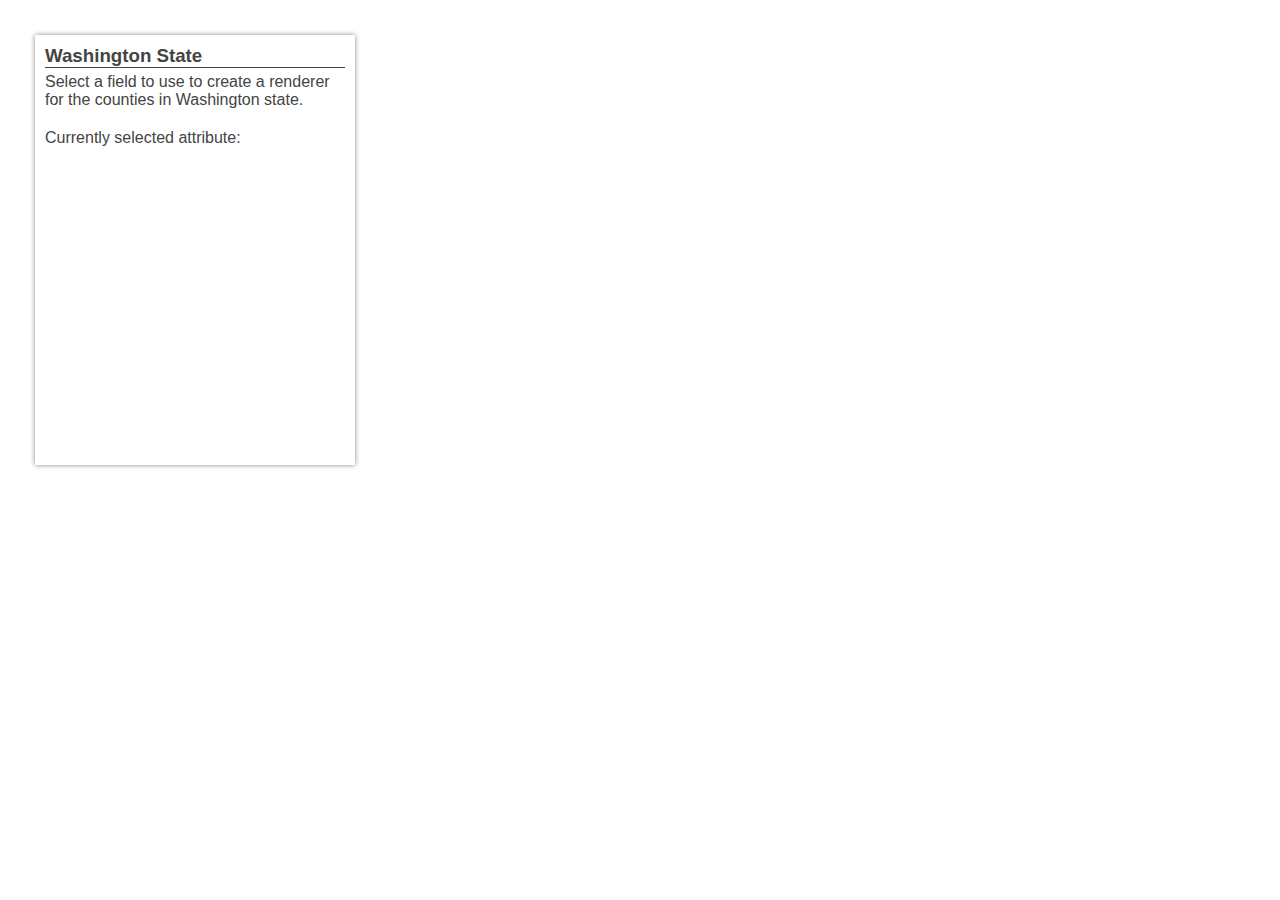
<file: map/fullmap/map1.html>
<!DOCTYPE html>
<html>

<head>
   <meta http-equiv="Content-Type" content="text/html; charset=utf-8">
   <meta name="viewport" content="initial-scale=1, maximum-scale=1,user-scalable=no" />
   <title>Generate classed color breaks renderer</title>
   <link rel="stylesheet" href="//js.arcgis.com/3.14/dijit/themes/tundra/tundra.css">
   <link rel="stylesheet" href="//js.arcgis.com/3.14/esri/css/esri.css">
   <style>
      html,
      body {
         height: 100%;
         width: 100%;
         margin: 0;
         padding: 0;
      }
      #map {
         margin: 0;
         padding: 0;
      }
      #feedback {
         position: absolute;
         height: 410px;
         font-family: arial;
         margin: 5px;
         padding: 10px;
         z-index: 40;
         background: #fff;
         color: #444;
         width: 300px;
         left: 30px;
         top: 30px;
         box-shadow: 0 0 5px #888;
      }

      #legendWrapper {
         padding: 20px 0 0 0;
      }
      #note {
         font-size: 80%;
         font-weight: 700;
         padding: 0 0 10px 0;
      }
      h3 {
         margin: 0 0 5px 0;
         border-bottom: 1px solid #444;
      }
   </style>

   <script src="//js.arcgis.com/3.14/"></script>
   <script>
      //global vars
      var layer, legend;

      require([
         
        "esri/map",
        "esri/dijit/PopupTemplate",
        "esri/layers/FeatureLayer",
        "esri/dijit/Legend",
        "esri/renderers/smartMapping",

        "dojo/_base/array",
        "dojo/dom",
        "dojo/dom-construct",
        "dojo/data/ItemFileReadStore",
        "dijit/form/FilteringSelect",
        "dojo/parser",

        "dijit/layout/BorderContainer",
        "dijit/layout/ContentPane",

        "dojo/domReady!"
         
      ], function (
         Map,
         PopupTemplate,
         FeatureLayer,
         Legend,
         smartMapping,
          
         array,
         dom,
         domConstruct,
         ItemFileReadStore,
         FilteringSelect,
         parser
         
      ) {
 
         parser.parse();
         
         var mapOptions = {
            basemap: "terrain",
            center: [-123.113, 47.035],
            zoom: 7,
            slider: false
         };

         var map = new Map("map", mapOptions);
         var fieldName = "Lung_Measu";

         // the counties map service uses the actual field name as the field alias
        // set up an object to use as a lookup table to work with user friendly field names

         var fields = {
            "Lung_Measu": "Lung Cancer Deaths (per 100,000 people per SQMI)",
				    "Colon_Meas": "Colon Cancer Deaths (per 100,000 people per SQMI)",
				    "Infant_Mea": "Infant Mortality Rate ( Deaths per 1,000)"
         };
         var outFields = ["Lung_Measu", "Colon_Meas", "Infant_Mea"];

         //create popup
          var popupTemplate = new PopupTemplate({
            title: "{County_NAM} County",
            fieldInfos: [{
               "fieldName": fieldName,
               "label": fields[fieldName],
               "visible": true,
               "format": {
                  places: 0,
                  digitSeparator: true
               }
          }],
            showAttachments: true
         });
         
         layer = new FeatureLayer("http://services5.arcgis.com/0EYL4OTKhMA0OgEx/ArcGIS/rest/services/All_Disseases/FeatureServer/0", {
            "id": "Washington",
            "infoTemplate": popupTemplate,
            "mode": FeatureLayer.MODE_SNAPSHOT,
            "outFields": outFields,
            "opacity": 0.8
         });

         //only working with Washington state
         
         map.addLayer(layer);

         layer.on("load", function () {
             createRenderer(fieldName);
         });

         function createRenderer(field) {
            //smart mapping functionality begins
            smartMapping.createClassedColorRenderer({
               layer: layer,
               field: field,
               basemap: map.getBasemap(),
               classificationMethod: "quantile"
            }).then(function (response) {
               layer.setRenderer(response.renderer);
               layer.redraw();
               createLegend(map, layer, field);
            });
         }
         
         //this function gets called when fields are selected to render
         function updateAttribute(ch) {
             map.infoWindow.hide();
             
          var popupTemplateUpdated = new PopupTemplate({
            title: "{NAME} County",
            fieldInfos: [{ 
              "fieldName": ch, 
              "label": fields[ch], 
              "visible": true, 
              "format": { places: 0, digitSeparator: true } 
            }],
            showAttachments: true
          });
            layer.setInfoTemplate(popupTemplateUpdated);
            createRenderer(ch);
            layer.redraw();
            createLegend(map, layer, ch);
         }

         //Create a legend
         function createLegend(map, layer, field) {
            //If applicable, destroy previous legend
            if (legend) {
               legend.destroy();
               domConstruct.destroy(dom.byId("legendDiv"));
            }

           // create a new div for the legend
            var legendDiv = domConstruct.create("div", {
               id: "legendDiv"
            }, dom.byId("legendWrapper"));

            legend = new Legend({
               map: map,
               layerInfos: [{
                  layer: layer,
                  title: "Census Attribute: " + field
            }]
            }, legendDiv);
            legend.startup();
         }

         // create a store and a filtering select for the county layer's fields
         var fieldNames, fieldStore, fieldSelect;
         fieldNames = {
            "identifier": "value",
            "label": "name",
            "items": []
         };
         array.forEach(outFields, function (f) {
            if (array.indexOf(f.split("_"), "NAME") == -1) { // exclude attrs that contain "NAME"
               fieldNames.items.push({
                  "name": fields[f],
                  "value": f
               });
            }
         });

         fieldStore = new ItemFileReadStore({
            data: fieldNames
         });
         fieldSelect = new FilteringSelect({
            displayedValue: fieldNames.items[0].name,
            value: fieldNames.items[0].value,
            name: "fieldsFS",
            required: false,
            store: fieldStore,
            searchAttr: "name",
            style: {
               "width": "290px",
               "fontSize": "12pt",
               "color": "#444"
            }
         }, domConstruct.create("div", null, dom.byId("fieldWrapper")));
         fieldSelect.on("change", updateAttribute);

      });
   </script>
</head>

<body class="tundra">
   <div data-dojo-type="dijit.layout.BorderContainer" data-dojo-props="design:'headline',gutters:false" style="width: 100%; height: 100%; margin: 0;">
      <div id="map" data-dojo-type="dijit.layout.ContentPane" data-dojo-props="region:'center'">
         <div id="feedback">
            <h3>Washington State</h3>
            <div id="info">
             Select a field to use to create a renderer for the counties in Washington state.
            </div>
            <div id="legendWrapper"></div>
            <div id="fieldWrapper">
               Currently selected attribute:
            </div>
         </div>
      </div>
   </div>
</body>

</html>
</file>
<file: js/rs-plugin/css/settings.css>
/*-----------------------------------------------------------------------------

	-	Revolution Slider 4.1 Captions -

		Screen Stylesheet

version:   	1.4.5
date:      	27/11/13
author:		themepunch
email:     	info@themepunch.com
website:   	http://www.themepunch.com
-----------------------------------------------------------------------------*/



/*************************
	-	CAPTIONS	-
**************************/

.tp-hide-revslider,.tp-caption.tp-hidden-caption	{	visibility:hidden !important; display:none !important;}


.tp-caption { z-index:1; white-space:nowrap}

.tp-caption-demo .tp-caption	{	position:relative !important; display:inline-block; margin-bottom:10px; margin-right:20px !important;}


.tp-caption.whitedivider3px {

	color: #000000;
	text-shadow: none;
	background-color: rgb(255, 255, 255);
	background-color: rgba(255, 255, 255, 1);
	text-decoration: none;
	min-width: 408px;
	min-height: 3px;
	background-position: initial initial;
	background-repeat: initial initial;
	border-width: 0px;
	border-color: #000000;
	border-style: none;
}


.tp-caption.finewide_large_white {
color:#ffffff;
text-shadow:none;
font-size:60px;
line-height:60px;
font-weight:300;
font-family:"Open Sans", sans-serif;
background-color:transparent;
text-decoration:none;
text-transform:uppercase;
letter-spacing:8px;
border-width:0px;
border-color:rgb(0, 0, 0);
border-style:none;
}

.tp-caption.whitedivider3px {
color:#000000;
text-shadow:none;
background-color:rgb(255, 255, 255);
background-color:rgba(255, 255, 255, 1);
text-decoration:none;
font-size:0px;
line-height:0;
min-width:468px;
min-height:3px;
border-width:0px;
border-color:rgb(0, 0, 0);
border-style:none;
}

.tp-caption.finewide_medium_white {
color:#ffffff;
text-shadow:none;
font-size:37px;
line-height:37px;
font-weight:300;
font-family:"Open Sans", sans-serif;
background-color:transparent;
text-decoration:none;
text-transform:uppercase;
letter-spacing:5px;
border-width:0px;
border-color:rgb(0, 0, 0);
border-style:none;
}

.tp-caption.boldwide_small_white {
font-size:25px;
line-height:25px;
font-weight:800;
font-family:"Open Sans", sans-serif;
color:rgb(255, 255, 255);
text-decoration:none;
background-color:transparent;
text-shadow:none;
text-transform:uppercase;
letter-spacing:5px;
border-width:0px;
border-color:rgb(0, 0, 0);
border-style:none;
}

.tp-caption.whitedivider3px_vertical {
color:#000000;
text-shadow:none;
background-color:rgb(255, 255, 255);
background-color:rgba(255, 255, 255, 1);
text-decoration:none;
font-size:0px;
line-height:0;
min-width:3px;
min-height:130px;
border-width:0px;
border-color:rgb(0, 0, 0);
border-style:none;
}

.tp-caption.finewide_small_white {
color:#ffffff;
text-shadow:none;
font-size:25px;
line-height:25px;
font-weight:300;
font-family:"Open Sans", sans-serif;
background-color:transparent;
text-decoration:none;
text-transform:uppercase;
letter-spacing:5px;
border-width:0px;
border-color:rgb(0, 0, 0);
border-style:none;
}

.tp-caption.finewide_verysmall_white_mw {
font-size:13px;
line-height:25px;
font-weight:400;
font-family:"Open Sans", sans-serif;
color:#ffffff;
text-decoration:none;
background-color:transparent;
text-shadow:none;
text-transform:uppercase;
letter-spacing:5px;
max-width:470px;
white-space:normal !important;
border-width:0px;
border-color:rgb(0, 0, 0);
border-style:none;
}

.tp-caption.lightgrey_divider {
text-decoration:none;
background-color:rgb(235, 235, 235);
background-color:rgba(235, 235, 235, 1);
width:370px;
height:3px;
background-position:initial initial;
background-repeat:initial initial;
border-width:0px;
border-color:rgb(34, 34, 34);
border-style:none;
}

.tp-caption.finewide_large_white {
color: #FFF;
text-shadow: none;
font-size: 60px;
line-height: 60px;
font-weight: 300;
font-family: "Open Sans", sans-serif;
background-color: rgba(0, 0, 0, 0);
text-decoration: none;
text-transform: uppercase;
letter-spacing: 8px;
border-width: 0px;
border-color: #000;
border-style: none;
}

.tp-caption.finewide_medium_white {
color: #FFF;
text-shadow: none;
font-size: 34px;
line-height: 34px;
font-weight: 300;
font-family: "Open Sans", sans-serif;
background-color: rgba(0, 0, 0, 0);
text-decoration: none;
text-transform: uppercase;
letter-spacing: 5px;
border-width: 0px;
border-color: #000;
border-style: none;
}

.tp-caption.huge_red {
position:absolute;
color:rgb(223,75,107);
font-weight:400;
font-size:150px;
line-height:130px;
font-family: 'Oswald', sans-serif;
margin:0px;
border-width:0px;
border-style:none;
white-space:nowrap;
background-color:rgb(45,49,54);
padding:0px;
}

.tp-caption.middle_yellow {
position:absolute;
color:rgb(251,213,114);
font-weight:600;
font-size:50px;
line-height:50px;
font-family: 'Open Sans', sans-serif;
margin:0px;
border-width:0px;
border-style:none;
white-space:nowrap;
}

.tp-caption.huge_thin_yellow {
	position:absolute;
color:rgb(251,213,114);
font-weight:300;
font-size:90px;
line-height:90px;
font-family: 'Open Sans', sans-serif;
margin:0px;
letter-spacing: 20px;
border-width:0px;
border-style:none;
white-space:nowrap;
}

.tp-caption.big_dark {
position:absolute;
color:#333;
font-weight:700;
font-size:70px;
line-height:70px;
font-family:"Open Sans";
margin:0px;
border-width:0px;
border-style:none;
white-space:nowrap;
}

.tp-caption.medium_dark {
position:absolute;
color:#333;
font-weight:300;
font-size:40px;
line-height:40px;
font-family:"Open Sans";
margin:0px;
letter-spacing: 5px;
border-width:0px;
border-style:none;
white-space:nowrap;
}


.tp-caption.medium_grey {
position:absolute;
color:#fff;
text-shadow:0px 2px 5px rgba(0, 0, 0, 0.5);
font-weight:700;
font-size:20px;
line-height:20px;
font-family:Arial;
padding:2px 4px;
margin:0px;
border-width:0px;
border-style:none;
background-color:#888;
white-space:nowrap;
}

.tp-caption.small_text {
position:absolute;
color:#fff;
text-shadow:0px 2px 5px rgba(0, 0, 0, 0.5);
font-weight:700;
font-size:14px;
line-height:20px;
font-family:Arial;
margin:0px;
border-width:0px;
border-style:none;
white-space:nowrap;
}

.tp-caption.medium_text {
position:absolute;
color:#fff;
text-shadow:0px 2px 5px rgba(0, 0, 0, 0.5);
font-weight:700;
font-size:20px;
line-height:20px;
font-family:Arial;
margin:0px;
border-width:0px;
border-style:none;
white-space:nowrap;
}


.tp-caption.large_bold_white_25 {
font-size:55px;
line-height:65px;
font-weight:700;
font-family:"Open Sans";
color:#fff;
text-decoration:none;
background-color:transparent;
text-align:center;
text-shadow:#000 0px 5px 10px;
border-width:0px;
border-color:rgb(255, 255, 255);
border-style:none;
}

.tp-caption.medium_text_shadow {
font-size:25px;
line-height:25px;
font-weight:600;
font-family:"Open Sans";
color:#fff;
text-decoration:none;
background-color:transparent;
text-align:center;
text-shadow:#000 0px 5px 10px;
border-width:0px;
border-color:rgb(255, 255, 255);
border-style:none;
}

.tp-caption.large_text {
position:absolute;
color:#fff;
text-shadow:0px 2px 5px rgba(0, 0, 0, 0.5);
font-weight:700;
font-size:40px;
line-height:40px;
font-family:Arial;
margin:0px;
border-width:0px;
border-style:none;
white-space:nowrap;
}

.tp-caption.medium_bold_grey {
font-size:30px;
line-height:30px;
font-weight:800;
font-family:"Open Sans";
color:rgb(102, 102, 102);
text-decoration:none;
background-color:transparent;
text-shadow:none;
margin:0px;
padding:1px 4px 0px;
border-width:0px;
border-color:rgb(255, 214, 88);
border-style:none;
}

.tp-caption.very_large_text {
position:absolute;
color:#fff;
text-shadow:0px 2px 5px rgba(0, 0, 0, 0.5);
font-weight:700;
font-size:60px;
line-height:60px;
font-family:Arial;
margin:0px;
border-width:0px;
border-style:none;
white-space:nowrap;
letter-spacing:-2px;
}

.tp-caption.very_big_white {
position:absolute;
color:#fff;
text-shadow:none;
font-weight:800;
font-size:60px;
line-height:60px;
font-family:Arial;
margin:0px;
border-width:0px;
border-style:none;
white-space:nowrap;
padding:0px 4px;
padding-top:1px;
background-color:#000;
}

.tp-caption.very_big_black {
position:absolute;
color:#000;
text-shadow:none;
font-weight:700;
font-size:60px;
line-height:60px;
font-family:Arial;
margin:0px;
border-width:0px;
border-style:none;
white-space:nowrap;
padding:0px 4px;
padding-top:1px;
background-color:#fff;
}

.tp-caption.modern_medium_fat {
position:absolute;
color:#000;
text-shadow:none;
font-weight:800;
font-size:24px;
line-height:20px;
font-family:"Open Sans", sans-serif;
margin:0px;
border-width:0px;
border-style:none;
white-space:nowrap;
}

.tp-caption.modern_medium_fat_white {
position:absolute;
color:#fff;
text-shadow:none;
font-weight:800;
font-size:24px;
line-height:20px;
font-family:"Open Sans", sans-serif;
margin:0px;
border-width:0px;
border-style:none;
white-space:nowrap;
}

.tp-caption.modern_medium_light {
position:absolute;
color:#000;
text-shadow:none;
font-weight:300;
font-size:24px;
line-height:20px;
font-family:"Open Sans", sans-serif;
margin:0px;
border-width:0px;
border-style:none;
white-space:nowrap;
}

.tp-caption.modern_big_bluebg {
position:absolute;
color:#fff;
text-shadow:none;
font-weight:800;
font-size:30px;
line-height:36px;
font-family:"Open Sans", sans-serif;
padding:3px 10px;
margin:0px;
border-width:0px;
border-style:none;
background-color:#4e5b6c;
letter-spacing:0;
}

.tp-caption.modern_big_redbg {
position:absolute;
color:#fff;
text-shadow:none;
font-weight:300;
font-size:30px;
line-height:36px;
font-family:"Open Sans", sans-serif;
padding:3px 10px;
padding-top:1px;
margin:0px;
border-width:0px;
border-style:none;
background-color:#de543e;
letter-spacing:0;
}

.tp-caption.modern_small_text_dark {
position:absolute;
color:#555;
text-shadow:none;
font-size:14px;
line-height:22px;
font-family:Arial;
margin:0px;
border-width:0px;
border-style:none;
white-space:nowrap;
}

.tp-caption.boxshadow {
-moz-box-shadow:0px 0px 20px rgba(0, 0, 0, 0.5);
-webkit-box-shadow:0px 0px 20px rgba(0, 0, 0, 0.5);
box-shadow:0px 0px 20px rgba(0, 0, 0, 0.5);
}

.tp-caption.black {
color:#000;
text-shadow:none;
}

.tp-caption.noshadow {
text-shadow:none;
}

.tp-caption a {
color:#ff7302;
text-shadow:none;
-webkit-transition:all 0.2s ease-out;
-moz-transition:all 0.2s ease-out;
-o-transition:all 0.2s ease-out;
-ms-transition:all 0.2s ease-out;
}

.tp-caption a:hover {
color:#ffa902;
}

.tp-caption.thinheadline_dark {
position:absolute;
color:rgba(0,0,0,0.85);
text-shadow:none;
font-weight:300;
font-size:30px;
line-height:30px;
font-family:"Open Sans";
background-color:transparent;
}

.tp-caption.thintext_dark {
position:absolute;
color:rgba(0,0,0,0.85);
text-shadow:none;
font-weight:300;
font-size:16px;
line-height:26px;
font-family:"Open Sans";
background-color:transparent;
}

.tp-caption.medium_bg_red a {
	color: #fff;
    text-decoration: none;
}

.tp-caption.medium_bg_red a:hover {
	color: #fff;
    text-decoration: underline;
}

.tp-caption.smoothcircle {
font-size:30px;
line-height:75px;
font-weight:800;
font-family:"Open Sans";
color:rgb(255, 255, 255);
text-decoration:none;
background-color:rgb(0, 0, 0);
background-color:rgba(0, 0, 0, 0.498039);
padding:50px 25px;
text-align:center;
border-radius:500px 500px 500px 500px;
border-width:0px;
border-color:rgb(0, 0, 0);
border-style:none;
}

.tp-caption.largeblackbg {
font-size:50px;
line-height:70px;
font-weight:300;
font-family:"Open Sans";
color:rgb(255, 255, 255);
text-decoration:none;
background-color:rgb(0, 0, 0);
padding:0px 20px 5px;
text-shadow:none;
border-width:0px;
border-color:rgb(255, 255, 255);
border-style:none;
}

.tp-caption.largepinkbg {
position:absolute;
color:#fff;
text-shadow:none;
font-weight:300;
font-size:50px;
line-height:70px;
font-family:"Open Sans";
background-color:#db4360;
padding:0px 20px;
-webkit-border-radius:0px;
-moz-border-radius:0px;
border-radius:0px;
}

.tp-caption.largewhitebg {
position:absolute;
color:#000;
text-shadow:none;
font-weight:300;
font-size:50px;
line-height:70px;
font-family:"Open Sans";
background-color:#fff;
padding:0px 20px;
-webkit-border-radius:0px;
-moz-border-radius:0px;
border-radius:0px;
}

.tp-caption.largegreenbg {
position:absolute;
color:#fff;
text-shadow:none;
font-weight:300;
font-size:50px;
line-height:70px;
font-family:"Open Sans";
background-color:#67ae73;
padding:0px 20px;
-webkit-border-radius:0px;
-moz-border-radius:0px;
border-radius:0px;
}

.tp-caption.excerpt {
font-size:36px;
line-height:36px;
font-weight:700;
font-family:Arial;
color:#ffffff;
text-decoration:none;
background-color:rgba(0, 0, 0, 1);
text-shadow:none;
margin:0px;
letter-spacing:-1.5px;
padding:1px 4px 0px 4px;
width:150px;
white-space:normal !important;
height:auto;
border-width:0px;
border-color:rgb(255, 255, 255);
border-style:none;
}

.tp-caption.large_bold_grey {
font-size:60px;
line-height:60px;
font-weight:800;
font-family:"Open Sans";
color:rgb(102, 102, 102);
text-decoration:none;
background-color:transparent;
text-shadow:none;
margin:0px;
padding:1px 4px 0px;
border-width:0px;
border-color:rgb(255, 214, 88);
border-style:none;
}

.tp-caption.medium_thin_grey {
font-size:34px;
line-height:30px;
font-weight:300;
font-family:"Open Sans";
color:rgb(102, 102, 102);
text-decoration:none;
background-color:transparent;
padding:1px 4px 0px;
text-shadow:none;
margin:0px;
border-width:0px;
border-color:rgb(255, 214, 88);
border-style:none;
}

.tp-caption.small_thin_grey {
font-size:18px;
line-height:26px;
font-weight:300;
font-family:"Open Sans";
color:rgb(117, 117, 117);
text-decoration:none;
background-color:transparent;
padding:1px 4px 0px;
text-shadow:none;
margin:0px;
border-width:0px;
border-color:rgb(255, 214, 88);
border-style:none;
}

.tp-caption.lightgrey_divider {
text-decoration:none;
background-color:rgba(235, 235, 235, 1);
width:370px;
height:3px;
background-position:initial initial;
background-repeat:initial initial;
border-width:0px;
border-color:rgb(34, 34, 34);
border-style:none;
}

.tp-caption.large_bold_darkblue {
font-size:58px;
line-height:60px;
font-weight:800;
font-family:"Open Sans";
color:rgb(52, 73, 94);
text-decoration:none;
background-color:transparent;
border-width:0px;
border-color:rgb(255, 214, 88);
border-style:none;
}

.tp-caption.medium_bg_darkblue {
font-size:20px;
line-height:20px;
font-weight:800;
font-family:"Open Sans";
color:rgb(255, 255, 255);
text-decoration:none;
background-color:rgb(52, 73, 94);
padding:10px;
border-width:0px;
border-color:rgb(255, 214, 88);
border-style:none;
}

.tp-caption.medium_bold_red {
font-size:24px;
line-height:30px;
font-weight:800;
font-family:"Open Sans";
color:rgb(227, 58, 12);
text-decoration:none;
background-color:transparent;
padding:0px;
border-width:0px;
border-color:rgb(255, 214, 88);
border-style:none;
}

.tp-caption.medium_light_red {
font-size:21px;
line-height:26px;
font-weight:300;
font-family:"Open Sans";
color:rgb(227, 58, 12);
text-decoration:none;
background-color:transparent;
padding:0px;
border-width:0px;
border-color:rgb(255, 214, 88);
border-style:none;
}

.tp-caption.medium_bg_red {
font-size:20px;
line-height:20px;
font-weight:800;
font-family:"Open Sans";
color:rgb(255, 255, 255);
text-decoration:none;
background-color:rgb(227, 58, 12);
padding:10px;
border-width:0px;
border-color:rgb(255, 214, 88);
border-style:none;
}

.tp-caption.medium_bold_orange {
font-size:24px;
line-height:30px;
font-weight:800;
font-family:"Open Sans";
color:rgb(243, 156, 18);
text-decoration:none;
background-color:transparent;
border-width:0px;
border-color:rgb(255, 214, 88);
border-style:none;
}

.tp-caption.medium_bg_orange {
font-size:20px;
line-height:20px;
font-weight:800;
font-family:"Open Sans";
color:rgb(255, 255, 255);
text-decoration:none;
background-color:rgb(243, 156, 18);
padding:10px;
border-width:0px;
border-color:rgb(255, 214, 88);
border-style:none;
}

.tp-caption.grassfloor {
text-decoration:none;
background-color:rgba(160, 179, 151, 1);
width:4000px;
height:150px;
border-width:0px;
border-color:rgb(34, 34, 34);
border-style:none;
}

.tp-caption.large_bold_white {
font-size:58px;
line-height:60px;
font-weight:800;
font-family:"Open Sans";
color:rgb(255, 255, 255);
text-decoration:none;
background-color:transparent;
border-width:0px;
border-color:rgb(255, 214, 88);
border-style:none;
}

.tp-caption.medium_light_white {
font-size:30px;
line-height:36px;
font-weight:300;
font-family:"Open Sans";
color:rgb(255, 255, 255);
text-decoration:none;
background-color:transparent;
padding:0px;
border-width:0px;
border-color:rgb(255, 214, 88);
border-style:none;
}

.tp-caption.mediumlarge_light_white {
font-size:34px;
line-height:40px;
font-weight:300;
font-family:"Open Sans";
color:rgb(255, 255, 255);
text-decoration:none;
background-color:transparent;
padding:0px;
border-width:0px;
border-color:rgb(255, 214, 88);
border-style:none;
}

.tp-caption.mediumlarge_light_white_center {
font-size:34px;
line-height:40px;
font-weight:300;
font-family:"Open Sans";
color:#ffffff;
text-decoration:none;
background-color:transparent;
padding:0px 0px 0px 0px;
text-align:center;
border-width:0px;
border-color:rgb(255, 214, 88);
border-style:none;
}

.tp-caption.medium_bg_asbestos {
font-size:20px;
line-height:20px;
font-weight:800;
font-family:"Open Sans";
color:rgb(255, 255, 255);
text-decoration:none;
background-color:rgb(127, 140, 141);
padding:10px;
border-width:0px;
border-color:rgb(255, 214, 88);
border-style:none;
}

.tp-caption.medium_light_black {
font-size:30px;
line-height:36px;
font-weight:300;
font-family:"Open Sans";
color:rgb(0, 0, 0);
text-decoration:none;
background-color:transparent;
padding:0px;
border-width:0px;
border-color:rgb(255, 214, 88);
border-style:none;
}

.tp-caption.large_bold_black {
font-size:58px;
line-height:60px;
font-weight:800;
font-family:"Open Sans";
color:rgb(0, 0, 0);
text-decoration:none;
background-color:transparent;
border-width:0px;
border-color:rgb(255, 214, 88);
border-style:none;
}

.tp-caption.mediumlarge_light_darkblue {
font-size:34px;
line-height:40px;
font-weight:300;
font-family:"Open Sans";
color:rgb(52, 73, 94);
text-decoration:none;
background-color:transparent;
padding:0px;
border-width:0px;
border-color:rgb(255, 214, 88);
border-style:none;
}

.tp-caption.small_light_white {
font-size:17px;
line-height:28px;
font-weight:300;
font-family:"Open Sans";
color:rgb(255, 255, 255);
text-decoration:none;
background-color:transparent;
padding:0px;
border-width:0px;
border-color:rgb(255, 214, 88);
border-style:none;
}

.tp-caption.roundedimage {
border-width:0px;
border-color:rgb(34, 34, 34);
border-style:none;
}

.tp-caption.large_bg_black {
font-size:40px;
line-height:40px;
font-weight:800;
font-family:"Open Sans";
color:rgb(255, 255, 255);
text-decoration:none;
background-color:rgb(0, 0, 0);
padding:10px 20px 15px;
border-width:0px;
border-color:rgb(255, 214, 88);
border-style:none;
}

.tp-caption.mediumwhitebg {
font-size:30px;
line-height:30px;
font-weight:300;
font-family:"Open Sans";
color:rgb(0, 0, 0);
text-decoration:none;
background-color:rgb(255, 255, 255);
padding:5px 15px 10px;
text-shadow:none;
border-width:0px;
border-color:rgb(0, 0, 0);
border-style:none;
}

.tp-caption.medium_bg_orange_new1 {
font-size:20px;
line-height:20px;
font-weight:800;
font-family:"Open Sans";
color:rgb(255, 255, 255);
text-decoration:none;
background-color:rgb(243, 156, 18);
padding:10px;
border-width:0px;
border-color:rgb(255, 214, 88);
border-style:none;
}



.tp-caption.boxshadow{
		-moz-box-shadow: 0px 0px 20px rgba(0, 0, 0, 0.5);
		-webkit-box-shadow: 0px 0px 20px rgba(0, 0, 0, 0.5);
		box-shadow: 0px 0px 20px rgba(0, 0, 0, 0.5);
	}

.tp-caption.black{
		color: #000;
		text-shadow: none;
		font-weight: 300;
		font-size: 19px;
		line-height: 19px;
		font-family: 'Open Sans', sans;
	}

.tp-caption.noshadow {
		text-shadow: none;
	}


.tp_inner_padding	{	box-sizing:border-box;
						-webkit-box-sizing:border-box;
						-moz-box-sizing:border-box;
						max-height:none !important;	}


/*.tp-caption			{	transform:none !important}*/


/*********************************
	-	SPECIAL TP CAPTIONS -
**********************************/
.tp-caption .frontcorner		{
										width: 0;
										height: 0;
										border-left: 40px solid transparent;
										border-right: 0px solid transparent;
										border-top: 40px solid #00A8FF;
										position: absolute;left:-40px;top:0px;
									}

.tp-caption .backcorner		{
										width: 0;
										height: 0;
										border-left: 0px solid transparent;
										border-right: 40px solid transparent;
										border-bottom: 40px solid #00A8FF;
										position: absolute;right:0px;top:0px;
									}

.tp-caption .frontcornertop		{
										width: 0;
										height: 0;
										border-left: 40px solid transparent;
										border-right: 0px solid transparent;
										border-bottom: 40px solid #00A8FF;
										position: absolute;left:-40px;top:0px;
									}

.tp-caption .backcornertop		{
										width: 0;
										height: 0;
										border-left: 0px solid transparent;
										border-right: 40px solid transparent;
										border-top: 40px solid #00A8FF;
										position: absolute;right:0px;top:0px;
									}

/******************************
	-	BUTTONS	-
*******************************/

.tp-simpleresponsive .button				{	padding:6px 13px 5px; border-radius: 3px; -moz-border-radius: 3px; -webkit-border-radius: 3px; height:30px;
												cursor:pointer;
												color:#fff !important; text-shadow:0px 1px 1px rgba(0, 0, 0, 0.6) !important; font-size:15px; line-height:45px !important;
												background:url(../images/gradient/g30.png) repeat-x top; font-family: arial, sans-serif; font-weight: bold; letter-spacing: -1px;
											}

.tp-simpleresponsive  .button.big			{	color:#fff; text-shadow:0px 1px 1px rgba(0, 0, 0, 0.6); font-weight:bold; padding:9px 20px; font-size:19px;  line-height:57px !important; background:url(../images/gradient/g40.png) repeat-x top;}


.tp-simpleresponsive  .purchase:hover,
.tp-simpleresponsive  .button:hover,
.tp-simpleresponsive  .button.big:hover		{	background-position:bottom, 15px 11px;}



	@media only screen and (min-width: 768px) and (max-width: 959px) {

	 }



	@media only screen and (min-width: 480px) and (max-width: 767px) {
		.tp-simpleresponsive  .button	{	padding:4px 8px 3px; line-height:25px !important; font-size:11px !important;font-weight:normal;	}
		.tp-simpleresponsive  a.button { -webkit-transition: none; -moz-transition: none; -o-transition: none; -ms-transition: none;	 }


	}

    @media only screen and (min-width: 0px) and (max-width: 479px) {
		.tp-simpleresponsive  .button	{	padding:2px 5px 2px; line-height:20px !important; font-size:10px !important;}
		.tp-simpleresponsive  a.button { -webkit-transition: none; -moz-transition: none; -o-transition: none; -ms-transition: none;	 }
	}





/*	BUTTON COLORS	*/



.tp-simpleresponsive  .button.green, .tp-simpleresponsive  .button:hover.green,
.tp-simpleresponsive  .purchase.green, .tp-simpleresponsive  .purchase:hover.green			{ background-color:#21a117; -webkit-box-shadow:  0px 3px 0px 0px #104d0b;        -moz-box-shadow:   0px 3px 0px 0px #104d0b;        box-shadow:   0px 3px 0px 0px #104d0b;  }


.tp-simpleresponsive  .button.blue, .tp-simpleresponsive  .button:hover.blue,
.tp-simpleresponsive  .purchase.blue, .tp-simpleresponsive  .purchase:hover.blue			{ background-color:#1d78cb; -webkit-box-shadow:  0px 3px 0px 0px #0f3e68;        -moz-box-shadow:   0px 3px 0px 0px #0f3e68;        box-shadow:   0px 3px 0px 0px #0f3e68;}


.tp-simpleresponsive  .button.red, .tp-simpleresponsive  .button:hover.red,
.tp-simpleresponsive  .purchase.red, .tp-simpleresponsive  .purchase:hover.red				{ background-color:#cb1d1d; -webkit-box-shadow:  0px 3px 0px 0px #7c1212;        -moz-box-shadow:   0px 3px 0px 0px #7c1212;        box-shadow:   0px 3px 0px 0px #7c1212;}

.tp-simpleresponsive  .button.orange, .tp-simpleresponsive  .button:hover.orange,
.tp-simpleresponsive  .purchase.orange, .tp-simpleresponsive  .purchase:hover.orange		{ background-color:#ff7700; -webkit-box-shadow:  0px 3px 0px 0px #a34c00;        -moz-box-shadow:   0px 3px 0px 0px #a34c00;        box-shadow:   0px 3px 0px 0px #a34c00;}

.tp-simpleresponsive  .button.darkgrey, .tp-simpleresponsive  .button.grey,
.tp-simpleresponsive  .button:hover.darkgrey, .tp-simpleresponsive  .button:hover.grey,
.tp-simpleresponsive  .purchase.darkgrey, .tp-simpleresponsive  .purchase:hover.darkgrey	{ background-color:#555; -webkit-box-shadow:  0px 3px 0px 0px #222;        -moz-box-shadow:   0px 3px 0px 0px #222;        box-shadow:   0px 3px 0px 0px #222;}

.tp-simpleresponsive  .button.lightgrey, .tp-simpleresponsive  .button:hover.lightgrey,
.tp-simpleresponsive  .purchase.lightgrey, .tp-simpleresponsive  .purchase:hover.lightgrey	{ background-color:#888; -webkit-box-shadow:  0px 3px 0px 0px #555;        -moz-box-shadow:   0px 3px 0px 0px #555;        box-shadow:   0px 3px 0px 0px #555;}



/****************************************************************

	-	SET THE ANIMATION EVEN MORE SMOOTHER ON ANDROID   -

******************************************************************/

/*.tp-simpleresponsive				{	-webkit-perspective: 1500px;
										-moz-perspective: 1500px;
										-o-perspective: 1500px;
										-ms-perspective: 1500px;
										perspective: 1500px;
									}*/




/**********************************************
	-	FULLSCREEN AND FULLWIDHT CONTAINERS	-
**********************************************/

.fullscreen-container {
		width:100%;
		position:relative;
		padding:0;
}



.fullwidthbanner-container{
	width:100%;
	position:relative;
	padding:0;
	overflow:hidden;
}

.fullwidthbanner-container .fullwidthbanner{
	width:100%;
	position:relative;
}



/************************************************
	  - SOME CAPTION MODIFICATION AT START  -
*************************************************/
.tp-simpleresponsive .caption,
.tp-simpleresponsive .tp-caption {
	/*-ms-filter: "progid:DXImageTransform.Microsoft.Alpha(Opacity=0)";		-moz-opacity: 0;	-khtml-opacity: 0;	opacity: 0; */
	position:absolute;visibility: hidden;
	-webkit-font-smoothing: antialiased !important;
}


.tp-simpleresponsive img	{	max-width:none;}



/******************************
	-	IE8 HACKS	-
*******************************/
.noFilterClass {
	filter:none !important;
}


/******************************
	-	SHADOWS		-
******************************/
.tp-bannershadow  {
		position:absolute;

		margin-left:auto;
		margin-right:auto;
		-moz-user-select: none;
        -khtml-user-select: none;
        -webkit-user-select: none;
        -o-user-select: none;
	}

.tp-bannershadow.tp-shadow1 {	background:url(../assets/shadow1.png) no-repeat; background-size:100% 100%; width:890px; height:60px; bottom:-60px;}
.tp-bannershadow.tp-shadow2 {	background:url(../assets/shadow2.png) no-repeat; background-size:100% 100%; width:890px; height:60px;bottom:-60px;}
.tp-bannershadow.tp-shadow3 {	background:url(../assets/shadow3.png) no-repeat; background-size:100% 100%; width:890px; height:60px;bottom:-60px;}


/********************************
	-	FULLSCREEN VIDEO	-
*********************************/
.caption.fullscreenvideo {	left:0px; top:0px; position:absolute;width:100%;height:100%;}
.caption.fullscreenvideo iframe,
.caption.fullscreenvideo video	{ width:100% !important; height:100% !important; display: none}

.tp-caption.fullscreenvideo	{	left:0px; top:0px; position:absolute;width:100%;height:100%;}


.tp-caption.fullscreenvideo iframe,
.tp-caption.fullscreenvideo iframe video	{ width:100% !important; height:100% !important; display: none;}


.fullcoveredvideo video,
.fullscreenvideo video					{	background: #000;}

.fullcoveredvideo .tp-poster		{	background-position: center center;background-size: cover;width:100%;height:100%;top:0px;left:0px;}

.html5vid.videoisplaying .tp-poster	{	display: none}

.tp-video-play-button		{	background:#000;
								background:rgba(0,0,0,0.3);
								padding:5px;
								border-radius:5px;-moz-border-radius:5px;-webkit-border-radius:5px;
								position: absolute;
								top: 50%;
								left: 50%;
								font-size: 40px;
								color: #FFF;
								z-index: 3;
								margin-top: -27px;
								margin-left: -28px;
								text-align: center;
								cursor: pointer;
							}

.html5vid .tp-revstop		{	width:6px;height:20px; border-left:5px solid #fff; border-right:5px solid #fff; position: relative;margin:10px 20px;}						
.html5vid .tp-revstop	{	display:none;}
.html5vid.videoisplaying .revicon-right-dir	{	display:none}
.html5vid.videoisplaying .tp-revstop	{	display:block}

.html5vid.videoisplaying .tp-video-play-button	{	display:none}
.html5vid:hover .tp-video-play-button { display:block}		

.fullcoveredvideo .tp-video-play-button	{	display:none !important}			


/********************************
	-	FULLSCREEN VIDEO ENDS	-
*********************************/


/********************************
	-	DOTTED OVERLAYS	-
*********************************/
.tp-dottedoverlay						{	background-repeat:repeat;width:100%;height:100%;position:absolute;top:0px;left:0px;z-index:1;}
.tp-dottedoverlay.twoxtwo				{	background:url(../assets/gridtile.png)}
.tp-dottedoverlay.twoxtwowhite			{	background:url(../assets/gridtile_white.png)}
.tp-dottedoverlay.threexthree			{	background:url(../assets/gridtile_3x3.png)}
.tp-dottedoverlay.threexthreewhite		{	background:url(../assets/gridtile_3x3_white.png)}
/********************************
	-	DOTTED OVERLAYS ENDS	-
*********************************/


/************************
	-	NAVIGATION	-
*************************/

/** BULLETS **/

.tpclear		{	clear:both;}


.tp-bullets									{	z-index:1000; position:absolute;
												-ms-filter: "progid:DXImageTransform.Microsoft.Alpha(Opacity=100)";
												-moz-opacity: 1;
												-khtml-opacity: 1;
												opacity: 1;
												-webkit-transition: opacity 0.2s ease-out; -moz-transition: opacity 0.2s ease-out; -o-transition: opacity 0.2s ease-out; -ms-transition: opacity 0.2s ease-out;-webkit-transform: translateZ(5px);
											}
.tp-bullets.hidebullets					{
												-ms-filter: "progid:DXImageTransform.Microsoft.Alpha(Opacity=0)";
												-moz-opacity: 0;
												-khtml-opacity: 0;
												opacity: 0;
											}


.tp-bullets.simplebullets.navbar						{ 	border:1px solid #666; border-bottom:1px solid #444; background:url(../assets/boxed_bgtile.png); height:40px; padding:0px 10px; -webkit-border-radius: 5px; -moz-border-radius: 5px; border-radius: 5px ;}

.tp-bullets.simplebullets.navbar-old					{ 	 background:url(../assets/navigdots_bgtile.png); height:35px; padding:0px 10px; -webkit-border-radius: 5px; -moz-border-radius: 5px; border-radius: 5px ;}


.tp-bullets.simplebullets.round .bullet					{	cursor:pointer; position:relative;	background:url(../assets/bullet.png) no-Repeat top left;	width:20px;	height:20px;  margin-right:0px; float:left; margin-top:0px; margin-left:3px;}
.tp-bullets.simplebullets.round .bullet.last			{	margin-right:3px;}

.tp-bullets.simplebullets.round-old .bullet				{	cursor:pointer; position:relative;	background:url(../assets/bullets.png) no-Repeat bottom left;	width:23px;	height:23px;  margin-right:0px; float:left; margin-top:0px;}
.tp-bullets.simplebullets.round-old .bullet.last		{	margin-right:0px;}


/**	SQUARE BULLETS **/
.tp-bullets.simplebullets.square .bullet				{	cursor:pointer; position:relative;	background:url(../assets/bullets2.png) no-Repeat bottom left;	width:19px;	height:19px;  margin-right:0px; float:left; margin-top:0px;}
.tp-bullets.simplebullets.square .bullet.last			{	margin-right:0px;}


/**	SQUARE BULLETS **/
.tp-bullets.simplebullets.square-old .bullet			{	cursor:pointer; position:relative;	background:url(../assets/bullets2.png) no-Repeat bottom left;	width:19px;	height:19px;  margin-right:0px; float:left; margin-top:0px;}
.tp-bullets.simplebullets.square-old .bullet.last		{	margin-right:0px;}


/** navbar NAVIGATION VERSION **/
.tp-bullets.simplebullets.navbar .bullet			{	cursor:pointer; position:relative;	background:url(../assets/bullet_boxed.png) no-Repeat top left;	width:18px;	height:19px;   margin-right:5px; float:left; margin-top:0px;}

.tp-bullets.simplebullets.navbar .bullet.first		{	margin-left:0px !important;}
.tp-bullets.simplebullets.navbar .bullet.last		{	margin-right:0px !important;}



/** navbar NAVIGATION VERSION **/
.tp-bullets.simplebullets.navbar-old .bullet			{	cursor:pointer; position:relative;	background:url(../assets/navigdots.png) no-Repeat bottom left;	width:15px;	height:15px;  margin-left:5px !important; margin-right:5px !important;float:left; margin-top:10px;}
.tp-bullets.simplebullets.navbar-old .bullet.first		{	margin-left:0px !important;}
.tp-bullets.simplebullets.navbar-old .bullet.last		{	margin-right:0px !important;}


.tp-bullets.simplebullets .bullet:hover,
.tp-bullets.simplebullets .bullet.selected				{	background-position:top left; }

.tp-bullets.simplebullets.round .bullet:hover,
.tp-bullets.simplebullets.round .bullet.selected,
.tp-bullets.simplebullets.navbar .bullet:hover,
.tp-bullets.simplebullets.navbar .bullet.selected		{	background-position:bottom left; }



/*************************************
	-	TP ARROWS 	-
**************************************/
.tparrows												{	-ms-filter: "progid:DXImageTransform.Microsoft.Alpha(Opacity=100)";
															-moz-opacity: 1;
															-khtml-opacity: 1;
															opacity: 1;
															-webkit-transition: opacity 0.2s ease-out; -moz-transition: opacity 0.2s ease-out; -o-transition: opacity 0.2s ease-out; -ms-transition: opacity 0.2s ease-out;			
															-webkit-transform: translateZ(5000px);
															-webkit-transform-style: flat;
															-webkit-backface-visibility: hidden;
															z-index:600;
															position: relative;

														}
.tparrows.hidearrows									{
															-ms-filter: "progid:DXImageTransform.Microsoft.Alpha(Opacity=0)";
															-moz-opacity: 0;
															-khtml-opacity: 0;
															opacity: 0;
														}
.tp-leftarrow											{	z-index:100;cursor:pointer; position:relative;	background:url(../assets/large_left.png) no-Repeat top left;	width:40px;	height:40px;   }
.tp-rightarrow											{	z-index:100;cursor:pointer; position:relative;	background:url(../assets/large_right.png) no-Repeat top left;	width:40px;	height:40px;   }


.tp-leftarrow.round										{	z-index:100;cursor:pointer; position:relative;	background:url(../assets/small_left.png) no-Repeat top left;	width:19px;	height:14px;  margin-right:0px; float:left; margin-top:0px;	}
.tp-rightarrow.round									{	z-index:100;cursor:pointer; position:relative;	background:url(../assets/small_right.png) no-Repeat top left;	width:19px;	height:14px;  margin-right:0px; float:left;	margin-top:0px;}


.tp-leftarrow.round-old									{	z-index:100;cursor:pointer; position:relative;	background:url(../assets/arrow_left.png) no-Repeat top left;	width:26px;	height:26px;  margin-right:0px; float:left; margin-top:0px;	}
.tp-rightarrow.round-old								{	z-index:100;cursor:pointer; position:relative;	background:url(../assets/arrow_right.png) no-Repeat top left;	width:26px;	height:26px;  margin-right:0px; float:left;	margin-top:0px;}


.tp-leftarrow.navbar									{	z-index:100;cursor:pointer; position:relative;	background:url(../assets/small_left_boxed.png) no-Repeat top left;	width:20px;	height:15px;   float:left;	margin-right:6px; margin-top:12px;}
.tp-rightarrow.navbar									{	z-index:100;cursor:pointer; position:relative;	background:url(../assets/small_right_boxed.png) no-Repeat top left;	width:20px;	height:15px;   float:left;	margin-left:6px; margin-top:12px;}


.tp-leftarrow.navbar-old								{	z-index:100;cursor:pointer; position:relative;	background:url(../assets/arrowleft.png) no-Repeat top left;		width:9px;	height:16px;   float:left;	margin-right:6px; margin-top:10px;}
.tp-rightarrow.navbar-old								{	z-index:100;cursor:pointer; position:relative;	background:url(../assets/arrowright.png) no-Repeat top left;	width:9px;	height:16px;   float:left;	margin-left:6px; margin-top:10px;}

.tp-leftarrow.navbar-old.thumbswitharrow				{	margin-right:10px; }
.tp-rightarrow.navbar-old.thumbswitharrow				{	margin-left:0px; }

.tp-leftarrow.square									{	z-index:100;cursor:pointer; position:relative;	background:url(../assets/arrow_left2.png) no-Repeat top left;	width:12px;	height:17px;   float:left;	margin-right:0px; margin-top:0px;}
.tp-rightarrow.square									{	z-index:100;cursor:pointer; position:relative;	background:url(../assets/arrow_right2.png) no-Repeat top left;	width:12px;	height:17px;   float:left;	margin-left:0px; margin-top:0px;}


.tp-leftarrow.square-old								{	z-index:100;cursor:pointer; position:relative;	background:url(../assets/arrow_left2.png) no-Repeat top left;	width:12px;	height:17px;   float:left;	margin-right:0px; margin-top:0px;}
.tp-rightarrow.square-old								{	z-index:100;cursor:pointer; position:relative;	background:url(../assets/arrow_right2.png) no-Repeat top left;	width:12px;	height:17px;   float:left;	margin-left:0px; margin-top:0px;}


.tp-leftarrow.default									{	z-index:100;cursor:pointer; position:relative;	background:url(../assets/large_left.png) no-Repeat 0 0;	width:40px;	height:40px;

														}
.tp-rightarrow.default									{	z-index:100;cursor:pointer; position:relative;	background:url(../assets/large_right.png) no-Repeat 0 0;	width:40px;	height:40px;

														}




.tp-leftarrow:hover,
.tp-rightarrow:hover 									{	background-position:bottom left; }






/****************************************************************************************************
	-	TP THUMBS 	-
*****************************************************************************************************

 - tp-thumbs & tp-mask Width is the width of the basic Thumb Container (500px basic settings)

 - .bullet width & height is the dimension of a simple Thumbnail (basic 100px x 50px)

 *****************************************************************************************************/


.tp-bullets.tp-thumbs						{	z-index:1000; position:absolute; padding:3px;background-color:#fff;
												width:500px;height:50px; 			/* THE DIMENSIONS OF THE THUMB CONTAINER */
												margin-top:-50px;
											}


.fullwidthbanner-container .tp-thumbs		{  padding:3px;}

.tp-bullets.tp-thumbs .tp-mask				{	width:500px; height:50px;  			/* THE DIMENSIONS OF THE THUMB CONTAINER */
												overflow:hidden; position:relative;}


.tp-bullets.tp-thumbs .tp-mask .tp-thumbcontainer	{	width:5000px; position:absolute;}

.tp-bullets.tp-thumbs .bullet				{   width:100px; height:50px; 			/* THE DIMENSION OF A SINGLE THUMB */
												cursor:pointer; overflow:hidden;background:none;margin:0;float:left;
												-ms-filter: "progid:DXImageTransform.Microsoft.Alpha(Opacity=50)";
												/*filter: alpha(opacity=50);	*/
												-moz-opacity: 0.5;
												-khtml-opacity: 0.5;
												opacity: 0.5;

												-webkit-transition: all 0.2s ease-out; -moz-transition: all 0.2s ease-out; -o-transition: all 0.2s ease-out; -ms-transition: all 0.2s ease-out;
											}


.tp-bullets.tp-thumbs .bullet:hover,
.tp-bullets.tp-thumbs .bullet.selected		{ 	-ms-filter: "progid:DXImageTransform.Microsoft.Alpha(Opacity=100)";

												-moz-opacity: 1;
												-khtml-opacity: 1;
												opacity: 1;
											}
.tp-thumbs img								{	width:100%; }


/************************************
		-	TP BANNER TIMER		-
*************************************/
.tp-bannertimer								{	width:100%; height:10px; background:url(../assets/timer.png);position:absolute; z-index:200;top:0px;}
.tp-bannertimer.tp-bottom					{	bottom:0px;height:5px; top:auto;}




/***************************************
	-	RESPONSIVE SETTINGS 	-
****************************************/




    @media only screen and (min-width: 0px) and (max-width: 479px) {
				.responsive .tp-bullets	{	display:none}
				.responsive .tparrows	{	display:none;}
	}





/*********************************************

	-	BASIC SETTINGS FOR THE BANNER	-

***********************************************/

 .tp-simpleresponsive img {
		-moz-user-select: none;
        -khtml-user-select: none;
        -webkit-user-select: none;
        -o-user-select: none;
}



.tp-simpleresponsive a{	text-decoration:none;}

.tp-simpleresponsive ul {
	list-style:none;
	padding:0;
	margin:0;
}

.tp-simpleresponsive >ul >li{
	list-stye:none;
	position:absolute;
	visibility:hidden;
}
/*  CAPTION SLIDELINK   **/
.caption.slidelink a div,
.tp-caption.slidelink a div {	width:3000px; height:1500px;  background:url(../assets/coloredbg.png) repeat;}

/******************************
	-	LOADER FORMS	-
********************************/

.tp-loader 	{	  
				top:50%; left:50%; 
				z-index:10000; 
				position:absolute;
				

			}
			
.tp-loader.spinner0 {
  width: 40px;
  height: 40px;
  background:url(../assets/loader.gif) no-repeat center center;
  background-color: #fff;
  box-shadow: 0px 0px 20px 0px rgba(0,0,0,0.15);
  -webkit-box-shadow: 0px 0px 20px 0px rgba(0,0,0,0.15);  
  margin-top:-20px;
  margin-left:-20px;
  -webkit-animation: tp-rotateplane 1.2s infinite ease-in-out;
  animation: tp-rotateplane 1.2s infinite ease-in-out;
  border-radius: 3px;
	-moz-border-radius: 3px;
	-webkit-border-radius: 3px;
}


.tp-loader.spinner1 {
  width: 40px;
  height: 40px;
  background-color: #fff;
  box-shadow: 0px 0px 20px 0px rgba(0,0,0,0.15);
  -webkit-box-shadow: 0px 0px 20px 0px rgba(0,0,0,0.15);  
  margin-top:-20px;
  margin-left:-20px;
  -webkit-animation: tp-rotateplane 1.2s infinite ease-in-out;
  animation: tp-rotateplane 1.2s infinite ease-in-out;
  border-radius: 3px;
	-moz-border-radius: 3px;
	-webkit-border-radius: 3px;
}



.tp-loader.spinner5 	{	background:url(../assets/loader.gif) no-repeat 10px 10px; 
							background-color:#fff;  
							margin:-22px -22px; 							
							width:44px;height:44px;
							border-radius: 3px;
							-moz-border-radius: 3px;
							-webkit-border-radius: 3px;
						}


@-webkit-keyframes tp-rotateplane {
  0% { -webkit-transform: perspective(120px) }
  50% { -webkit-transform: perspective(120px) rotateY(180deg) }
  100% { -webkit-transform: perspective(120px) rotateY(180deg)  rotateX(180deg) }
}

@keyframes tp-rotateplane {
  0% { 
    transform: perspective(120px) rotateX(0deg) rotateY(0deg);
    -webkit-transform: perspective(120px) rotateX(0deg) rotateY(0deg) 
  } 50% { 
    transform: perspective(120px) rotateX(-180.1deg) rotateY(0deg);
    -webkit-transform: perspective(120px) rotateX(-180.1deg) rotateY(0deg) 
  } 100% { 
    transform: perspective(120px) rotateX(-180deg) rotateY(-179.9deg);
    -webkit-transform: perspective(120px) rotateX(-180deg) rotateY(-179.9deg);
  }
}


.tp-loader.spinner2 {
  width: 40px;
  height: 40px;
  margin-top:-20px;margin-left:-20px;
  background-color: #ff0000;
   box-shadow: 0px 0px 20px 0px rgba(0,0,0,0.15);
  -webkit-box-shadow: 0px 0px 20px 0px rgba(0,0,0,0.15);  
  border-radius: 100%;  
  -webkit-animation: tp-scaleout 1.0s infinite ease-in-out;
  animation: tp-scaleout 1.0s infinite ease-in-out;
}

@-webkit-keyframes tp-scaleout {
  0% { -webkit-transform: scale(0.0) }
  100% {
    -webkit-transform: scale(1.0);
    opacity: 0;
  }
}

@keyframes tp-scaleout {
  0% { 
    transform: scale(0.0);
    -webkit-transform: scale(0.0);
  } 100% {
    transform: scale(1.0);
    -webkit-transform: scale(1.0);
    opacity: 0;
  }
}




.tp-loader.spinner3 {
  margin: -9px 0px 0px -35px;
  width: 70px;
  text-align: center;

}

.tp-loader.spinner3 .bounce1,
.tp-loader.spinner3 .bounce2,
.tp-loader.spinner3 .bounce3 {
  width: 18px;
  height: 18px;
  background-color: #fff;
  box-shadow: 0px 0px 20px 0px rgba(0,0,0,0.15);
  -webkit-box-shadow: 0px 0px 20px 0px rgba(0,0,0,0.15);  
  border-radius: 100%;
  display: inline-block;
  -webkit-animation: tp-bouncedelay 1.4s infinite ease-in-out;
  animation: tp-bouncedelay 1.4s infinite ease-in-out;
  /* Prevent first frame from flickering when animation starts */
  -webkit-animation-fill-mode: both;
  animation-fill-mode: both;
}

.tp-loader.spinner3 .bounce1 {
  -webkit-animation-delay: -0.32s;
  animation-delay: -0.32s;
}

.tp-loader.spinner3 .bounce2 {
  -webkit-animation-delay: -0.16s;
  animation-delay: -0.16s;
}

@-webkit-keyframes tp-bouncedelay {
  0%, 80%, 100% { -webkit-transform: scale(0.0) }
  40% { -webkit-transform: scale(1.0) }
}

@keyframes tp-bouncedelay {
  0%, 80%, 100% { 
    transform: scale(0.0);
    -webkit-transform: scale(0.0);
  } 40% { 
    transform: scale(1.0);
    -webkit-transform: scale(1.0);
  }
}




.tp-loader.spinner4 {
  margin: -20px 0px 0px -20px;
  width: 40px;
  height: 40px;
  text-align: center; 
  -webkit-animation: tp-rotate 2.0s infinite linear;
  animation: tp-rotate 2.0s infinite linear;
}

.tp-loader.spinner4 .dot1, 
.tp-loader.spinner4 .dot2 {
  width: 60%;
  height: 60%;
  display: inline-block;
  position: absolute;
  top: 0;
  background-color: #fff;
  border-radius: 100%;  
  -webkit-animation: tp-bounce 2.0s infinite ease-in-out;
  animation: tp-bounce 2.0s infinite ease-in-out;
  box-shadow: 0px 0px 20px 0px rgba(0,0,0,0.15);
  -webkit-box-shadow: 0px 0px 20px 0px rgba(0,0,0,0.15);  
}

.tp-loader.spinner4 .dot2 {
  top: auto;
  bottom: 0px;
  -webkit-animation-delay: -1.0s;
  animation-delay: -1.0s;
}

@-webkit-keyframes tp-rotate { 100% { -webkit-transform: rotate(360deg) }}
@keyframes tp-rotate { 100% { transform: rotate(360deg); -webkit-transform: rotate(360deg) }}

@-webkit-keyframes tp-bounce {
  0%, 100% { -webkit-transform: scale(0.0) }
  50% { -webkit-transform: scale(1.0) }
}

@keyframes tp-bounce {
  0%, 100% { 
    transform: scale(0.0);
    -webkit-transform: scale(0.0);
  } 50% { 
    transform: scale(1.0);
    -webkit-transform: scale(1.0);
  }
}



.tp-transparentimg {	content:"url(../assets/transparent.png)"}
.tp-3d				{	-webkit-transform-style: preserve-3d;
						 -webkit-transform-origin: 50% 50%;
					}



.tp-caption img {
background: transparent;
-ms-filter: "progid:DXImageTransform.Microsoft.gradient(startColorstr=#00FFFFFF,endColorstr=#00FFFFFF)";
filter: progid:DXImageTransform.Microsoft.gradient(startColorstr=#00FFFFFF,endColorstr=#00FFFFFF);
zoom: 1;
}


@font-face {
  font-family: 'revicons';
  src: url('../font/revicons.eot?5510888');
  src: url('../font/revicons.eot?5510888#iefix') format('embedded-opentype'),
       url('../font/revicons.woff?5510888') format('woff'),
       url('../font/revicons.ttf?5510888') format('truetype'),
       url('../font/revicons.svg?5510888#revicons') format('svg');
  font-weight: normal;
  font-style: normal;
}
/* Chrome hack: SVG is rendered more smooth in Windozze. 100% magic, uncomment if you need it. */
/* Note, that will break hinting! In other OS-es font will be not as sharp as it could be */
/*
@media screen and (-webkit-min-device-pixel-ratio:0) {
  @font-face {
    font-family: 'revicons';
    src: url('../font/revicons.svg?5510888#revicons') format('svg');
  }
}
*/

 [class^="revicon-"]:before, [class*=" revicon-"]:before {
  font-family: "revicons";
  font-style: normal;
  font-weight: normal;
  speak: none;

  display: inline-block;
  text-decoration: inherit;
  width: 1em;
  margin-right: .2em;
  text-align: center;
  /* opacity: .8; */

  /* For safety - reset parent styles, that can break glyph codes*/
  font-variant: normal;
  text-transform: none;

  /* fix buttons height, for twitter bootstrap */
  line-height: 1em;

  /* Animation center compensation - margins should be symmetric */
  /* remove if not needed */
  margin-left: .2em;

  /* you can be more comfortable with increased icons size */
  /* font-size: 120%; */

  /* Uncomment for 3D effect */
  /* text-shadow: 1px 1px 1px rgba(127, 127, 127, 0.3); */
}

.revicon-search-1:before { content: '\e802'; } /* '' */
.revicon-pencil-1:before { content: '\e831'; } /* '' */
.revicon-picture-1:before { content: '\e803'; } /* '' */
.revicon-cancel:before { content: '\e80a'; } /* '' */
.revicon-info-circled:before { content: '\e80f'; } /* '' */
.revicon-trash:before { content: '\e801'; } /* '' */
.revicon-left-dir:before { content: '\e817'; } /* '' */
.revicon-right-dir:before { content: '\e818'; } /* '' */
.revicon-down-open:before { content: '\e83b'; } /* '' */
.revicon-left-open:before { content: '\e819'; } /* '' */
.revicon-right-open:before { content: '\e81a'; } /* '' */
.revicon-angle-left:before { content: '\e820'; } /* '' */
.revicon-angle-right:before { content: '\e81d'; } /* '' */
.revicon-left-big:before { content: '\e81f'; } /* '' */
.revicon-right-big:before { content: '\e81e'; } /* '' */
.revicon-magic:before { content: '\e807'; } /* '' */
.revicon-picture:before { content: '\e800'; } /* '' */
.revicon-export:before { content: '\e80b'; } /* '' */
.revicon-cog:before { content: '\e832'; } /* '' */
.revicon-login:before { content: '\e833'; } /* '' */
.revicon-logout:before { content: '\e834'; } /* '' */
.revicon-video:before { content: '\e805'; } /* '' */
.revicon-arrow-combo:before { content: '\e827'; } /* '' */
.revicon-left-open-1:before { content: '\e82a'; } /* '' */
.revicon-right-open-1:before { content: '\e82b'; } /* '' */
.revicon-left-open-mini:before { content: '\e822'; } /* '' */
.revicon-right-open-mini:before { content: '\e823'; } /* '' */
.revicon-left-open-big:before { content: '\e824'; } /* '' */
.revicon-right-open-big:before { content: '\e825'; } /* '' */
.revicon-left:before { content: '\e836'; } /* '' */
.revicon-right:before { content: '\e826'; } /* '' */
.revicon-ccw:before { content: '\e808'; } /* '' */
.revicon-arrows-ccw:before { content: '\e806'; } /* '' */
.revicon-palette:before { content: '\e829'; } /* '' */
.revicon-list-add:before { content: '\e80c'; } /* '' */
.revicon-doc:before { content: '\e809'; } /* '' */
.revicon-left-open-outline:before { content: '\e82e'; } /* '' */
.revicon-left-open-2:before { content: '\e82c'; } /* '' */
.revicon-right-open-outline:before { content: '\e82f'; } /* '' */
.revicon-right-open-2:before { content: '\e82d'; } /* '' */
.revicon-equalizer:before { content: '\e83a'; } /* '' */
.revicon-layers-alt:before { content: '\e804'; } /* '' */
.revicon-popup:before { content: '\e828'; } /* '' */
</file>
<file: css/freeze.css>
@import url(http://fonts.googleapis.com/css?family=Lato:300,400,700,900);
.video-container {
  position: relative;
  padding-bottom: 56.25%;
  padding-top: 30px;
  height: 0;
  overflow: hidden;
}
.video-container iframe,
.video-container object,
.video-container embed {
  position: absolute;
  top: 0;
  left: 0;
  width: 100%;
  height: 100%;
}
body {
  font-family: 'Lato', Arial;
  color: #666666;
  -webkit-font-smoothing: antialiased;
}
a {
  font-family: 'Lato', Arial;
  -webkit-font-smoothing: antialiased;
}
div.content {
  overflow: hidden;
}
h1,
h2,
h3,
h4,
h5,
h6,
.h1,
.h2,
.h3,
.h4,
.h5,
.h6 {
  color: #666666;
}
header .navbar-default {
  background: none;
  border: none;
  padding-top: 40px;
  padding-bottom: 20px;
  -webkit-transition: all 0.25s ease-in-out;
  -moz-transition: all 0.25s ease-in-out;
  -ms-transition: all 0.25s ease-in-out;
  -o-transition: all 0.25s ease-in-out;
  transition: all 0.25s ease-in-out;
}
header .navbar-default ul.navbar-nav {
  padding-top: 55px;
}
header .navbar-default ul.navbar-nav li a {
  text-transform: capitalize;
  font-weight: 400;
  font-size: 16px;
  padding: 7px 20px;
  -webkit-transition: all 0.25s ease-in-out;
  -moz-transition: all 0.25s ease-in-out;
  -ms-transition: all 0.25s ease-in-out;
  -o-transition: all 0.25s ease-in-out;
  transition: all 0.25s ease-in-out;
}
header .navbar-default ul.navbar-nav li a:after {
  content: '';
  width: 32px;
  background: none;
  height: 4px;
  position: absolute;
  bottom: 2px;
  z-index: 99999;
  left: 20px;
  -webkit-border-radius: 5em;
  -moz-border-radius: 5em;
  -ms-border-radius: 5em;
  -o-border-radius: 5em;
  border-radius: 5em;
  color: #ffffff;
  -webkit-transition: all 0.25s ease-in-out;
  -moz-transition: all 0.25s ease-in-out;
  -ms-transition: all 0.25s ease-in-out;
  -o-transition: all 0.25s ease-in-out;
  transition: all 0.25s ease-in-out;
}
header .navbar-default ul.navbar-nav li a:hover {
  -webkit-transition: all 0.25s ease-in-out;
  -moz-transition: all 0.25s ease-in-out;
  -ms-transition: all 0.25s ease-in-out;
  -o-transition: all 0.25s ease-in-out;
  transition: all 0.25s ease-in-out;
}
header .navbar-default ul.navbar-nav li a:hover:after {
  background: #ffffff;
}
header .navbar-default ul.navbar-nav li a.mapApp {
  -webkit-border-radius: 5em;
  -moz-border-radius: 5em;
  -ms-border-radius: 5em;
  -o-border-radius: 5em;
  border-radius: 5em;
  -webkit-transition: all 0.25s ease-in-out;
  -moz-transition: all 0.25s ease-in-out;
  -ms-transition: all 0.25s ease-in-out;
  -o-transition: all 0.25s ease-in-out;
  transition: all 0.25s ease-in-out;
}
header .navbar-default ul.navbar-nav li a.mapApp:after {
  display: none;
}
header .navbar-default .navbar-brand {
  height: auto;
  padding: 0;
}
header .navbar-default.scrolled {
  background: rgba(255, 255, 255, 0.8);
  -webkit-box-shadow: 0px 1px 3px rgba(0, 0, 0, 0.3);
  -moz-box-shadow: 0px 1px 3px rgba(0, 0, 0, 0.3);
  box-shadow: 0px 1px 3px rgba(0, 0, 0, 0.3);
  padding: 0;
  -webkit-transition: all 0.25s ease-in-out;
  -moz-transition: all 0.25s ease-in-out;
  -ms-transition: all 0.25s ease-in-out;
  -o-transition: all 0.25s ease-in-out;
  transition: all 0.25s ease-in-out;
}
header .navbar-default.scrolled .navbar-brand {
  padding: 15px 20px;
}
header .navbar-default.scrolled .navbar-brand img {
  width: auto;
  max-height: 33px;
}
header .navbar-default.scrolled ul.navbar-nav {
  padding-top: 15px;
}
.scrollpoint {
  opacity: 0;
}
.scrollpoint.active {
  opacity: 1 \0;
}
.hanging-phone {
  position: absolute;
  right: 0;
  z-index: 0;
  bottom: -70px;
}
.section-heading {
  margin: 60px 0 80px;
  text-align: center;
}
.section-heading h1 {
  display: inline-block;
  font-size: 55px;
  font-weight: 300;
  margin-bottom: 0;
}
.section-heading p {
  font-size: 25px;
  color: #999999;
  font-weight: 300;
}
.section-heading .divider:after {
  content: "";
  position: relative;
  height: 4px;
  width: 60px;
  display: block;
  text-align: center;
  margin: 13px auto;
  -webkit-border-radius: 5em;
  -moz-border-radius: 5em;
  -ms-border-radius: 5em;
  -o-border-radius: 5em;
  border-radius: 5em;
}
.section-heading.inverse h1,
.section-heading.inverse p {
  color: #ffffff;
}
.section-heading.inverse .divider:after {
  background: #ffffff;
}
section#about {
  position: relative;
}
section#about .about-item {
  text-align: center;
  font-size: 17px;
  line-height: 25px;
  color: #999999;
}
section#about .about-item i.fa {
  -webkit-border-radius: 50%;
  -moz-border-radius: 50%;
  -ms-border-radius: 50%;
  -o-border-radius: 50%;
  border-radius: 50%;
  padding: 35px;
  -webkit-transition: all 0.25s ease-in-out;
  -moz-transition: all 0.25s ease-in-out;
  -ms-transition: all 0.25s ease-in-out;
  -o-transition: all 0.25s ease-in-out;
  transition: all 0.25s ease-in-out;
  width: 104px;
}
section#features .media > .pull-right {
  margin-left: 20px;
}
section#features .media i.fa {
  -webkit-border-radius: 50%;
  -moz-border-radius: 50%;
  -ms-border-radius: 50%;
  -o-border-radius: 50%;
  border-radius: 50%;
  padding: 20px;
  -webkit-transition: all 0.25s ease-in-out;
  -moz-transition: all 0.25s ease-in-out;
  -ms-transition: all 0.25s ease-in-out;
  -o-transition: all 0.25s ease-in-out;
  transition: all 0.25s ease-in-out;
  width: 2.6em;
  text-align: center;
}
section#features .media .media-heading {
  padding-top: 10px;
  font-weight: 300;
}
section#features .media .media-body {
  color: #999999;
}
section#features .media.media-left .media-body {
  text-align: right;
}
section#features .media.feature {
  margin-top: 25px;
}
section#features .media.feature:first-child {
  margin-top: 0;
}
section#features img {
  margin: 0 auto 20px;
}
section#Examples {
  -webkit-background-size: cover;
  -moz-background-size: cover;
  -o-background-size: cover;
  background-size: cover;
}
section#Examples .review-filtering {
  margin: 20px 0 100px 0;
}
section#Examples .review-filtering .review .review-person {
  width: 100%;
}
section#Examples .review-filtering .review .review-person img {
  width: 110px;
  -webkit-border-radius: 50%;
  -moz-border-radius: 50%;
  -ms-border-radius: 50%;
  -o-border-radius: 50%;
  border-radius: 50%;
  margin: 10px auto;
}
section#Examples .review-filtering .review .review-comment {
  width: 100%;
  -webkit-border-radius: 10px;
  -moz-border-radius: 10px;
  -ms-border-radius: 10px;
  -o-border-radius: 10px;
  border-radius: 10px;
  padding: 5px 40px 20px;
  position: relative;
}
section#Examples .review-filtering .review .review-comment h3 {
  margin-bottom: 15px;
}
section#Examples .review-filtering .review .review-comment p {
  font-size: 16px;
  color: #999999;
}
section#Examples .review-filtering .review .review-comment p span {
  margin-left: 10px;
}
section#Examples .review-filtering .review .review-comment:after {
  right: 100%;
  top: 50%;
  border: solid transparent;
  content: " ";
  height: 0;
  width: 0;
  position: absolute;
  pointer-events: none;
  border-color: rgba(255, 255, 255, 0);
  border-width: 15px;
  margin-top: -10px;
}
section#Examples .review-filtering .review .review-person,
section#Examples .review-filtering .review .review-comment {
  float: left;
}
section#Examples .review-filtering .slick-dots {
  bottom: -80px;
}
section#Examples .review-filtering .slick-dots li button {
  -webkit-border-radius: 50%;
  -moz-border-radius: 50%;
  -ms-border-radius: 50%;
  -o-border-radius: 50%;
  border-radius: 50%;
}
section#Examples .review-filtering .slick-dots li button:before {
  display: none;
}
section#screens .slider {
  margin: 50px 0;
}
section#screens .slider div img {
  -webkit-border-radius: 20px;
  -moz-border-radius: 20px;
  -ms-border-radius: 20px;
  -o-border-radius: 20px;
  border-radius: 20px;
  padding: 10px;
  display: inline;
}
section#screens .slider div h4 {
  text-align: center;
  margin-top: 40px;
  font-size: 16px;
}
section#screens .slider .slick-dots li button {
  -webkit-border-radius: 5em;
  -moz-border-radius: 5em;
  -ms-border-radius: 5em;
  -o-border-radius: 5em;
  border-radius: 5em;
}
section#screens .slick-prev,
section#screens .slick-next {
  width: 50px;
  height: 50px;
  top: 44%;
}
section#screens .slick-slide {
  text-align: center;
}
section#screens .slick-prev:before {
  content: "\f104";
}
section#screens .slick-next:before {
  content: "\f105";
}
section#screens .slick-prev:before,
section#screens .slick-next:before {
  font-size: 34px;
  -webkit-border-radius: 5em;
  -moz-border-radius: 5em;
  -ms-border-radius: 5em;
  -o-border-radius: 5em;
  border-radius: 5em;
  line-height: 45px;
  color: #CCC;
  border: 2px solid #CCC;
  width: 50px;
  display: inline-block;
  height: 50px;
  text-align: center;
}
section#screens .filter {
  text-align: center;
}
section#screens .filter a {
  display: inline-block;
  padding: 7px 20px;
  text-decoration: none;
  -webkit-border-radius: 5em;
  -moz-border-radius: 5em;
  -ms-border-radius: 5em;
  -o-border-radius: 5em;
  border-radius: 5em;
  margin: 10px 5px;
  text-transform: uppercase;
  -webkit-transition: all 0.25s ease-in-out;
  -moz-transition: all 0.25s ease-in-out;
  -ms-transition: all 0.25s ease-in-out;
  -o-transition: all 0.25s ease-in-out;
  transition: all 0.25s ease-in-out;
}
/* demo video Section */
section#demo .video-container {
  padding: 20px;
  border: 1px solid #b3b3b3;
  min-height: 450px;
  overflow: hidden;
}
section#demo iframe {
  width: 100%;
  height: 100%;
  border: none;
}
/* Get app Section */
section#getApp {
  -webkit-background-size: cover;
  -moz-background-size: cover;
  -o-background-size: cover;
  background-size: cover;
  padding: 70px 0;
}
section#mapApp .platforms {
  margin: 5px auto 120px auto;
  text-align: center;
}
section#mapApp .platforms .btn {
  margin-right: 10px;
  margin-bottom: 20px;
}
/* support section */
section#support {
  padding: 0 0 150px 0;
}
section#support .media {
  margin-bottom: 10px;
}
section#support .media i.fa {
  -webkit-border-radius: 50%;
  -moz-border-radius: 50%;
  -ms-border-radius: 50%;
  -o-border-radius: 50%;
  border-radius: 50%;
  padding: 10px;
  -webkit-transition: all 0.25s ease-in-out;
  -moz-transition: all 0.25s ease-in-out;
  -ms-transition: all 0.25s ease-in-out;
  -o-transition: all 0.25s ease-in-out;
  transition: all 0.25s ease-in-out;
  width: 1.9em;
  text-align: center;
}
section#support .media .media-heading {
  padding-top: 15px;
  font-weight: 300;
}
section#support .media .media-heading a {
  font-weight: 400;
}
/* footer section */
footer {
  padding: 80px 0;
  text-align: center;
}
footer a > img {
  width: 100px;
}
footer .social {
  display: block;
  margin-top: 30px;
}
footer .social a {
  margin: 0 8px;
  padding: 15px;
  -webkit-border-radius: 50%;
  -moz-border-radius: 50%;
  -ms-border-radius: 50%;
  -o-border-radius: 50%;
  border-radius: 50%;
  display: inline-block;
  -webkit-transition: all 0.25s ease-in-out;
  -moz-transition: all 0.25s ease-in-out;
  -ms-transition: all 0.25s ease-in-out;
  -o-transition: all 0.25s ease-in-out;
  transition: all 0.25s ease-in-out;
}
footer .social a i {
  width: 1em;
}
footer .rights {
  margin-top: 30px;
}
footer .rights a {
  text-decoration: underline;
  -webkit-transition: all 0.25s ease-in-out;
  -moz-transition: all 0.25s ease-in-out;
  -ms-transition: all 0.25s ease-in-out;
  -o-transition: all 0.25s ease-in-out;
  transition: all 0.25s ease-in-out;
  font-weight: bold;
}
footer .rights a:hover {
  text-decoration: none;
}
section {
  position: relative;
  padding-bottom: 90px;
}
/* Common style for pseudo-elements */
section::before,
section::after {
  position: absolute;
  content: '';
  pointer-events: none;
  overflow: hidden;
}
.carousel-fade .carousel-inner .item {
  opacity: 0;
  transition-property: opacity;
}
.carousel-fade .carousel-inner .active {
  opacity: 1;
}
.carousel-fade .carousel-inner .active.left,
.carousel-fade .carousel-inner .active.right {
  left: 0;
  opacity: 0;
  z-index: 1;
}
.carousel-fade .carousel-inner .next.left,
.carousel-fade .carousel-inner .prev.right {
  opacity: 1;
}
.carousel-fade .carousel-control {
  z-index: 2;
}
.tp-caption {
  font-family: 'Lato', Arial !important;
  -webkit-font-smoothing: antialiased;
}
.tp-caption.large_white_bold {
  color: #ffffff;
  font-size: 65px;
  font-weight: 400;
}
.tp-caption.large_white_light {
  color: #ffffff;
  font-size: 65px;
  font-weight: 400;
  font-weight: 300;
}
.btn {
  -webkit-border-radius: 3em;
  -moz-border-radius: 3em;
  -ms-border-radius: 3em;
  -o-border-radius: 3em;
  border-radius: 3em;
  -webkit-box-shadow: none;
  -moz-box-shadow: none;
  box-shadow: none;
  padding: 5px 25px;
}
.btn.btn-primary {
  border: 2px solid #ffffff;
  background: none;
  color: #ffffff;
}
.btn.btn-primary:hover {
  color: #ffffff;
}
.btn.btn-default {
  border: none;
  background: #ffffff;
  /* Old browsers */
  background: -moz-linear-gradient(180deg, #ffffff 0%, #cccccc 100%);
  /* FF3.6+ */
  background: -webkit-gradient(linear, left top, right bottom, color-stop(0%, #ffffff), color-stop(100%, #cccccc));
  /* Chrome,Safari4+ */
  background: -webkit-linear-gradient(180deg, #ffffff 0%, #cccccc 100%);
  /* Chrome10+,Safari5.1+ */
  background: -o-linear-gradient(180deg, #ffffff 0%, #cccccc 100%);
  /* Opera 11.10+ */
  background: -ms-linear-gradient(180deg, #ffffff 0%, #cccccc 100%);
  /* IE10+ */
  background: linear-gradient(180deg, #ffffff 0%, #cccccc 100%);
  /* W3C */
  filter: progid:DXImageTransform.Microsoft.gradient(startColorstr=#ffffff, endColorstr=#cccccc, GradientType=1);
  /* IE6-9 fallback on horizontal gradient */
}
.btn.btn-lg {
  padding: 10px 25px;
}
.btn:hover {
  -webkit-transition: all 0.25s ease-in-out;
  -moz-transition: all 0.25s ease-in-out;
  -ms-transition: all 0.25s ease-in-out;
  -o-transition: all 0.25s ease-in-out;
  transition: all 0.25s ease-in-out;
}
form .form-control {
  -webkit-box-shadow: none;
  -moz-box-shadow: none;
  box-shadow: none;
  -webkit-border-radius: 5em;
  -moz-border-radius: 5em;
  -ms-border-radius: 5em;
  -o-border-radius: 5em;
  border-radius: 5em;
  height: 40px;
  line-height: 40px;
  padding: 20px;
  color: #cfcfcf;
  border: 2px solid #cccccc;
  font-weight: 300;
}
form textarea.form-control {
  -webkit-border-radius: 20px;
  -moz-border-radius: 20px;
  -ms-border-radius: 20px;
  -o-border-radius: 20px;
  border-radius: 20px;
  height: auto;
  line-height: normal;
}
@media screen and (max-width: 640px) {
  .logo {
    width: 100px;
    height: auto;
  }
  .slick-next {
    right: 0;
  }
  .slick-prev {
    left: 0;
  }
  .contact-details {
    margin-top: 20px;
  }
  header .navbar-default {
    padding: 20px;
  }
  header .navbar-default .navbar-toggle {
    margin-top: 0px;
    margin-right: 0px;
    background: none;
    border: 2px solid #ffffff;
    color: #ffffff;
    -webkit-border-radius: 5em;
    -moz-border-radius: 5em;
    -ms-border-radius: 5em;
    -o-border-radius: 5em;
    border-radius: 5em;
  }
  header .navbar-default .navbar-toggle:hover,
  header .navbar-default .navbar-toggle:focus {
    background: none;
  }
  header .navbar-default ul.navbar-nav {
    padding-top: 0;
    margin: 0;
  }
  header .navbar-default ul.navbar-nav li a {
    padding: 10px;
    text-align: center;
  }
  header .navbar-default ul.navbar-nav li a.mapApp {
    background: none !important;
    -webkit-border-radius: 0em;
    -moz-border-radius: 0em;
    -ms-border-radius: 0em;
    -o-border-radius: 0em;
    border-radius: 0em;
  }
  header .navbar-default .navbar-collapse {
    border-color: transparent;
  }
  header .navbar-default.scrolled .navbar-collapse {
    border-color: transparent;
  }
  header .navbar-default.scrolled ul.navbar-nav {
    padding-top: 0;
    margin: 0;
  }
  header .navbar-default.scrolled .navbar-toggle {
    margin-top: 11px;
    margin-right: 20px;
    background: none;
    border: 2px solid #ffffff;
    color: #ffffff;
    -webkit-border-radius: 5em;
    -moz-border-radius: 5em;
    -ms-border-radius: 5em;
    -o-border-radius: 5em;
    border-radius: 5em;
  }
}
.pre-loader {
  position: fixed;
  width: 100%;
  height: 100%;
  z-index: 9999999;
  display: block;
}
.pre-loader .load-con {
  margin: 20% auto;
  position: relative;
  text-align: center;
}
.spinner {
  margin: 50px auto 0;
  width: 70px;
  text-align: center;
}
.spinner > div {
  width: 18px;
  height: 18px;
  background-color: #ffffff;
  border-radius: 100%;
  display: inline-block;
  -webkit-animation: bouncedelay 1.4s infinite ease-in-out;
  animation: bouncedelay 1.4s infinite ease-in-out;
  /* Prevent first frame from flickering when animation starts */
  -webkit-animation-fill-mode: both;
  animation-fill-mode: both;
}
.spinner .bounce1 {
  -webkit-animation-delay: -0.32s;
  animation-delay: -0.32s;
}
.spinner .bounce2 {
  -webkit-animation-delay: -0.16s;
  animation-delay: -0.16s;
}
@-webkit-keyframes bouncedelay {
  0%,
  80%,
  100% {
    -webkit-transform: scale(0);
  }
  40% {
    -webkit-transform: scale(1);
  }
}
@keyframes bouncedelay {
  0%,
  80%,
  100% {
    transform: scale(0);
    -webkit-transform: scale(0);
  }
  40% {
    transform: scale(1);
    -webkit-transform: scale(1);
  }
}
header {
  background: #66cdcc;
  /* Old browsers */
  background: -moz-linear-gradient(-45deg, #66cdcc 0%, #336799 100%);
  /* FF3.6+ */
  background: -webkit-gradient(linear, left top, right bottom, color-stop(0%, #66cdcc), color-stop(100%, #336799));
  /* Chrome,Safari4+ */
  background: -webkit-linear-gradient(-45deg, #66cdcc 0%, #336799 100%);
  /* Chrome10+,Safari5.1+ */
  background: -o-linear-gradient(-45deg, #66cdcc 0%, #336799 100%);
  /* Opera 11.10+ */
  background: -ms-linear-gradient(-45deg, #66cdcc 0%, #336799 100%);
  /* IE10+ */
  background: linear-gradient(-45deg, #66cdcc 0%, #336799 100%);
  /* W3C */
  filter: progid:DXImageTransform.Microsoft.gradient(startColorstr=#66cdcc, endColorstr=#336799, GradientType=1);
  /* IE6-9 fallback on horizontal gradient */
}
header .navbar-default ul.navbar-nav li a {
  color: #ffffff;
  background: none;
}
header .navbar-default ul.navbar-nav li a.mapApp {
  color: #3c79b4;
  background: #ffffff;
  /* Old browsers */
  background: -moz-linear-gradient(180deg, #ffffff 0%, #e0e0e0 100%);
  /* FF3.6+ */
  background: -webkit-gradient(linear, left top, right bottom, color-stop(0%, #ffffff), color-stop(100%, #e0e0e0));
  /* Chrome,Safari4+ */
  background: -webkit-linear-gradient(180deg, #ffffff 0%, #e0e0e0 100%);
  /* Chrome10+,Safari5.1+ */
  background: -o-linear-gradient(180deg, #ffffff 0%, #e0e0e0 100%);
  /* Opera 11.10+ */
  background: -ms-linear-gradient(180deg, #ffffff 0%, #e0e0e0 100%);
  /* IE10+ */
  background: linear-gradient(180deg, #ffffff 0%, #e0e0e0 100%);
  /* W3C */
  filter: progid:DXImageTransform.Microsoft.gradient(startColorstr=#ffffff, endColorstr=#e0e0e0, GradientType=1);
  /* IE6-9 fallback on horizontal gradient */
}
header .navbar-default ul.navbar-nav li a.mapApp:hover {
  color: #4081bf;
  background: #ffffff;
  /* Old browsers */
  background: -moz-linear-gradient(180deg, #ffffff 0%, #cccccc 100%);
  /* FF3.6+ */
  background: -webkit-gradient(linear, left top, right bottom, color-stop(0%, #ffffff), color-stop(100%, #cccccc));
  /* Chrome,Safari4+ */
  background: -webkit-linear-gradient(180deg, #ffffff 0%, #cccccc 100%);
  /* Chrome10+,Safari5.1+ */
  background: -o-linear-gradient(180deg, #ffffff 0%, #cccccc 100%);
  /* Opera 11.10+ */
  background: -ms-linear-gradient(180deg, #ffffff 0%, #cccccc 100%);
  /* IE10+ */
  background: linear-gradient(180deg, #ffffff 0%, #cccccc 100%);
  /* W3C */
  filter: progid:DXImageTransform.Microsoft.gradient(startColorstr=#ffffff, endColorstr=#cccccc, GradientType=1);
  /* IE6-9 fallback on horizontal gradient */
  -webkit-transition: all 0.25s ease-in-out;
  -moz-transition: all 0.25s ease-in-out;
  -ms-transition: all 0.25s ease-in-out;
  -o-transition: all 0.25s ease-in-out;
  transition: all 0.25s ease-in-out;
}
header .navbar-default ul.navbar-nav li a:hover {
  color: #ffffff;
  -webkit-transition: all 0.25s ease-in-out;
  -moz-transition: all 0.25s ease-in-out;
  -ms-transition: all 0.25s ease-in-out;
  -o-transition: all 0.25s ease-in-out;
  transition: all 0.25s ease-in-out;
}
header .navbar-default.scrolled {
  border-bottom: 3px solid #336799;
}
header .navbar-default.scrolled ul.navbar-nav li a {
  color: #336799;
}
header .navbar-default.scrolled ul.navbar-nav li a:hover {
  color: #336799;
}
header .navbar-default.scrolled ul.navbar-nav li a:hover:after {
  background: #336799;
}
header .navbar-default.scrolled .navbar-brand {
  background: #336799;
}
section .section-heading .divider:after {
  background: #66cdcc;
}
section#about .about-item i.fa {
  border: 2px solid #66cdcc;
  color: #66cdcc;
}
section#about .about-item:hover i.fa {
  color: #ffffff;
  background: #66cdcc;
}
section#about .about-item:hover h3 {
  color: #66cdcc;
}
section#features {
  background: #f6f6f6;
}
section#features header h1:after {
  background: #66cdcc;
}
section#features .media i.fa {
  border: 2px solid #66cdcc;
  color: #66cdcc;
}
section#features .media:hover i.fa {
  color: #ffffff;
  background: #66cdcc;
}
section#features .media:hover h3 {
  color: #66cdcc;
}
section#features .media.active i.fa {
  color: #ffffff;
  background: #66cdcc;
}
section#features .media.active .media-heading {
  color: #66cdcc;
}
section#Examples {
  background: url("../img/freeze/bk-freeze.jpg");
}
section#Examples header {
  color: #ffffff;
}
section#Examples header h1:after {
  background: #ffffff;
}
section#Examples .review-filtering .review .review-person img {
  border: 3px solid #ffffff;
}
section#Examples .review-filtering .review .review-comment {
  background: #ffffff;
}
section#Examples .review-filtering .review .review-comment h3 {
  color: #66cdcc;
}
section#Examples .review-filtering .review .review-comment p span i {
  color: #66cdcc;
}
section#Examples .review-filtering .review .review-comment:after {
  border-right-color: #ffffff;
}
section#Examples .review-filtering .slick-dots li button {
  background: #ffffff;
  border: 2px solid #ffffff;
}
section#Examples .review-filtering .slick-dots li.slick-active button {
  background: #66cdcc;
}
section#screens header h1:after {
  background: #66cdcc;
}
section#screens .slider div img {
  border: 2px solid #e5e5e5;
}
section#screens .slider div h4 {
  color: #999999;
}
section#screens .slider .slick-dots li button {
  background: #999999;
}
section#screens .slider .slick-dots li.slick-active button {
  background: #66cdcc;
}
section#screens .filter a {
  border: 2px solid #cccccc;
  color: #999999;
}
section#screens .filter a:hover {
  color: #ffffff;
  background: #66cdcc;
  border-color: #66cdcc;
}
section#screens .filter a.active {
  color: #ffffff;
  background: #66cdcc;
  border-color: #66cdcc;
}
/* demo video Section */
section#demo {
  background: #f6f6f6;
}
section#demo header h1:after {
  background: #66cdcc;
}
/* Get app Section */
section#mapApp {
  background: url("../img/freeze/bk-freeze-ga.jpg");
}
section#mapApp header {
  color: #ffffff;
}
section#mapApp header h1:after {
  background: #ffffff;
}
section#mapApp .platforms .media {
  border: 2px solid #ffffff;
  color: #ffffff;
}
section#mapApp .platforms .media a i {
  color: #ffffff;
}
section#mapApp .platforms .media a div.media-body {
  color: #ffffff;
}
section#mapApp .platforms .media:hover {
  background: #ffffff;
}
section#mapApp .platforms .media:hover a i,
section#mapApp .platforms .media:hover a div.media-body {
  color: #66cdcc;
}
/* support section */
section#support header h1:after {
  background: #66cdcc;
}
section#support .media i.fa {
  border: 2px solid #66cdcc;
  color: #66cdcc;
}
section#support .media a {
  color: #66cdcc;
}
section#support .media:hover i.fa {
  color: #ffffff;
  background: #66cdcc;
}
section#support .media:hover h3 {
  color: #66cdcc;
}
/* footer section */
footer {
  background: #66cdcc;
  /* Old browsers */
  background: -moz-linear-gradient(-45deg, #66cdcc 0%, #336799 100%);
  /* FF3.6+ */
  background: -webkit-gradient(linear, left top, right bottom, color-stop(0%, #66cdcc), color-stop(100%, #336799));
  /* Chrome,Safari4+ */
  background: -webkit-linear-gradient(-45deg, #66cdcc 0%, #336799 100%);
  /* Chrome10+,Safari5.1+ */
  background: -o-linear-gradient(-45deg, #66cdcc 0%, #336799 100%);
  /* Opera 11.10+ */
  background: -ms-linear-gradient(-45deg, #66cdcc 0%, #336799 100%);
  /* IE10+ */
  background: linear-gradient(-45deg, #66cdcc 0%, #336799 100%);
  /* W3C */
  filter: progid:DXImageTransform.Microsoft.gradient(startColorstr=#66cdcc, endColorstr=#336799, GradientType=1);
  /* IE6-9 fallback on horizontal gradient */
}
footer .social a {
  border: 2px solid #ffffff;
}
footer .social a i {
  color: #ffffff;
}
footer .social a:hover {
  background: #ffffff;
}
footer .social a:hover i {
  color: #66cdcc;
}
footer .rights {
  color: #ffffff;
}
footer .rights a {
  color: #ffffff;
  font-weight: 300;
  text-decoration: none;
}
.navbar-toggle {
  background-color: #CCC;
  border: 1px solid rgba(0, 0, 0, 0);
}
.btn.btn-primary {
  color: #66cdcc;
  border-color: #66cdcc;
}
.btn.btn-primary:hover {
  color: #ffffff;
  background: #66cdcc;
  border-color: #66cdcc;
}
.btn.btn-primary.inverse {
  color: #ffffff;
  border-color: #ffffff;
}
.btn.btn-primary.inverse:hover {
  color: #ffffff;
  background: #66cdcc;
  border-color: #66cdcc;
}
.btn.btn-default {
  background: #ffffff;
  /* Old browsers */
  background: -moz-linear-gradient(180deg, #ffffff 0%, #cccccc 100%);
  /* FF3.6+ */
  background: -webkit-gradient(linear, left top, right bottom, color-stop(0%, #ffffff), color-stop(100%, #cccccc));
  /* Chrome,Safari4+ */
  background: -webkit-linear-gradient(180deg, #ffffff 0%, #cccccc 100%);
  /* Chrome10+,Safari5.1+ */
  background: -o-linear-gradient(180deg, #ffffff 0%, #cccccc 100%);
  /* Opera 11.10+ */
  background: -ms-linear-gradient(180deg, #ffffff 0%, #cccccc 100%);
  /* IE10+ */
  background: linear-gradient(180deg, #ffffff 0%, #cccccc 100%);
  /* W3C */
  filter: progid:DXImageTransform.Microsoft.gradient(startColorstr=#ffffff, endColorstr=#cccccc, GradientType=1);
  /* IE6-9 fallback on horizontal gradient */
  color: #336799;
}
.btn.btn-default:hover {
  color: #336799;
}
form .form-control:focus {
  border-color: #66cdcc;
  color: #999999;
}
@media screen and (max-width: 640px) {
  header .navbar-default .navbar-toggle:hover,
  header .navbar-default .navbar-toggle:focus {
    background: none;
  }
  header .navbar-default ul.navbar-nav li a {
    color: #ffffff;
    border-bottom: 1px solid #376fa4;
  }
  header .navbar-default ul.navbar-nav li a.mapApp {
    color: #ffffff;
  }
  header .navbar-default ul.navbar-nav li a:after {
    display: none;
  }
  header .navbar-default ul.navbar-nav li a:hover {
    color: #66cdcc;
  }
  header .navbar-default .navbar-collapse {
    background: #336799;
  }
  header .navbar-default.scrolled {
    background: #336799;
  }
  header .navbar-default.scrolled ul.navbar-nav li a {
    color: #ffffff;
  }
  header .navbar-default.scrolled ul.navbar-nav li a:hover {
    color: #66cdcc;
  }
}
.pre-loader {
  background: #336799;
}
</file>
<file: BikeWeb/fm_style/page_style3.css>
/*
*	Styling overide 3
*/
/* @font-face {
    font-family: 'EconomicaRegular';
    src: url('Economica-Regular-OTF-webfont.eot');
    src: url('Economica-Regular-OTF-webfont.eot?#iefix') format('embedded-opentype'),
         url('Economica-Regular-OTF-webfont.woff') format('woff'),
         url('Economica-Regular-OTF-webfont.ttf') format('truetype'),
         url('Economica-Regular-OTF-webfont.svg#EconomicaRegular') format('svg');
    font-weight: normal;
    font-style: normal;

}

@font-face {
    font-family: 'EconomicaBold';
    src: url('Economica-Bold-OTF-webfont.eot');
    src: url('Economica-Bold-OTF-webfont.eot?#iefix') format('embedded-opentype'),
         url('Economica-Bold-OTF-webfont.woff') format('woff'),
         url('Economica-Bold-OTF-webfont.ttf') format('truetype'),
         url('Economica-Bold-OTF-webfont.svg#EconomicaBold') format('svg');
    font-weight: normal;
    font-style: normal;

} */

header {
		height: 85px;
		background: url(../images/app_icon.png) #d6d6d6 no-repeat;
		color: #666666;
		border-bottom: 5px solid #666666;
		z-index: 800;
}
	
header .fm_title_bar{
	font-size:30px;
	font-family: "Arial", Helvaltica, Arial, sans-serif;;
	text-transform:uppercase;
	font-weight: lighter;
	text-align: left;
	margin-left: 90px;
	margin-top: 15px;	
}

header .fm_subtitle{
	font-size:18px;
	text-transform: none;
	margin-top: 0px;
	font-weight: normal;
}

footer {
	background-color: #666666;
	font-family: "Arial", Helvaltica, Arial, sans-serif;;
	font-size: 18px;
	z-index: 900;
	
	-webkit-box-shadow: 0px 0px 10px -2px #d6d6d6;
	-moz-box-shadow: 0px 0px 10px -2px #d6d6d6;
	box-shadow: 0px 0px 10px -2px #d6d6d6;
}

.fm_overlay{
	background-color: rgba(255,255,255,.8);
	z-index: 1000;

	-moz-border-radius: 1px;
	-webkit-border-radius: 1px;
	border-radius: 1px;

	-webkit-box-shadow: 0 0 0 5px rgba(102,102,102,.8);
	-moz-box-shadow: 0 0 0 5px rgba(102,102,102,.8);
	box-shadow: 0 0 0 5px rgba(102,102,102,.8);
	*box-shadow: 0 0 0 5px rgba(102,102,102,.8);
}

/* anything but phone */
@media all and (min-width: 768px){
	
	
	.fm_left_content, .fm_center_content, .fm_right_content {
		top: 10px;
	}
	
	nav {
		top: 20px;
		height: 40px;
		background: none;
		z-index: 900;
		
		-webkit-box-shadow: 0px 0px 0px 0px black;
		-moz-box-shadow: 0px 0px 0px 0px black;
		box-shadow: 0px 0px 0px 0px black;
	}
	
	.fm_button:hover{
		color: black;
		background: none;
	}
	
	.fm_button_active { 
		background: none; 
	}
	
	.fm_button .fm_icon, .fm_button:hover .fm_icon{
		top:0px;
		width: 40px;
		height: 40px;
		display: inline-block;
		background-size: 40px 40px;
	}

}

/* tab */
@media all and (max-width: 1024px){
	header .fm_subtitle{
		max-width: 400px;
	}
}

/* phone */
@media all and (max-width: 767px){
	header {
		height: 70px;
		background:url(fm_mobile_icons/mapicon.png) #d6d6d6 no-repeat;
		color: #666666;
		border-bottom: 5px solid #666666;
		z-index: 800;
	}
	header .fm_title_bar {
		font-size:24px;
		font-family: "Arial", Helvaltica, Arial, sans-serif;;
		text-transform:uppercase;
		font-weight: lighter;
		text-align: left;
		margin-left: 65px;
		margin-top: 10px;	
	}
	header .fm_subtitle {
		font-size:16px;
		text-transform: none;
		margin-top: 0px;
		font-weight: normal;
	}
	nav {
		background-color: #666666;
		
		-webkit-box-shadow: 0px 0px 10px -2px #d6d6d6;
		-moz-box-shadow: 0px 0px 10px -2px #d6d6d6;
		box-shadow: 0px 0px 10px -2px #d6d6d6;
	}
	
	nav .fm_nav {
		min-width: 250px;
	}
	
	.fm_button_active { 
		background-color: #ffffff;
	}
	
	.fm_left_content, .fm_center_content, .fm_right_content {
		top: 40px;
	}
}
</file>
<file: BikeWeb/fm_style/ie.css>
header{
		top: 0px;
		height: 2.5em;
	}
	footer{
		bottom: 0px;
		height: 1.5em;
	}
	nav{
		top: 2.5em;
		margin: 0;
		padding: 0;
		height: 2.2em;
	}
	header .fm_title_bar {font-size: 1.5em; margin-top: .2em; }
	.fm_container_main{
		top: 4.7em;
		bottom: 1.5em;
	}

	.fm_right_content{ right: 0; width: 300px;}
	.fm_center_content{ left: 0; right: 300px;}

	nav .fm_nav { width: 98%; margin: 0 auto; }

	.fm_float_right{ float: right; }

	.fm_basemap_list{
		top: 10em;
		height: 260px;
		width: 500px;
		left: 30%;
		overflow: auto;
	}
	.fm_measurement{
		top: 10em;
		height: 120px;
		width: 250px;
		left: 30%;
	}
	.fm_search{
		left: 35%;
		right: 35%;
		top: 8em;
	}

	.fm_button:hover .fm_basemap_icon{ background: url(fm_icons/map2.png) no-repeat; }
	.fm_button:hover .fm_measure_icon{ background: url(fm_icons/ruler3.png) no-repeat; }
	.fm_button:hover .fm_details_icon{ background: url(fm_icons/info2.png) no-repeat; }
	.fm_button:hover .fm_legend_icon{ background: url(fm_icons/key.png) no-repeat; }
	.fm_button:hover .fm_print_icon{ background: url(fm_icons/printer.png) no-repeat; }
	.fm_button:hover .fm_share_icon{ background: url(fm_icons/share2.png) no-repeat; }
	.fm_button:hover .fm_search_icon{ background: url(fm_icons/search2.png) no-repeat; }
	.fm_button:hover .fm_settings_icon{ background: url(fm_icons/settings.png) no-repeat; }

	.fm_button:hover{
		color: black;
		background-color: #fff;
	}
	.fm_button .fm_icon, .fm_button:hover .fm_icon{
		width: 24px;
		height: 24px;
		display: inline-block;
		background-size: 24px 24px;
	}
	.fm_icon{
		position: relative;
		top: 6px;
	}

	.fm_close{
		width: 20px;
		height: 20px;
		margin: 10px;
		background-size: 20px 20px;
	}

	.fm_button { margin: 0 3px; }
	
	/* desktop images */
	.fm_basemap_icon{ background: url(fm_icons/map2-w.png) no-repeat; }
	.fm_measure_icon{ background: url(fm_icons/ruler3-w.png) no-repeat; }
	.fm_details_icon{ background: url(fm_icons/info2-w.png) no-repeat; }
	.fm_legend_icon{ background: url(fm_icons/key-w.png) no-repeat; }
	.fm_print_icon{ background: url(fm_icons/printer-w.png) no-repeat; }
	.fm_share_icon{ background: url(fm_icons/share2-w.png) no-repeat; }
	.fm_search_icon{ background: url(fm_icons/search2-w.png) no-repeat; }
	.fm_settings_icon{ background: url(fm_icons/settings-w.png) no-repeat; }

	.fm_button_active .fm_basemap_icon{ background: url(fm_icons/map2.png) no-repeat; }
	.fm_button_active .fm_measure_icon{ background: url(fm_icons/ruler3.png) no-repeat; }
	.fm_button_active .fm_details_icon{ background: url(fm_icons/info2.png) no-repeat; }
	.fm_button_active .fm_legend_icon{ background: url(fm_icons/key.png) no-repeat; }
	.fm_button_active .fm_print_icon{ background: url(fm_icons/printer.png) no-repeat; }
	.fm_button_active .fm_share_icon{ background: url(fm_icons/share2.png) no-repeat; }
	.fm_button_active .fm_search_icon{ background: url(fm_icons/search2.png) no-repeat; }
	.fm_button_active .fm_settings_icon{ background: url(fm_icons/settings.png) no-repeat; }

	.fm_close{ background: url(fm_icons/close.png) no-repeat; }

	/** IE fixes - do not override **/
	body{ min-width: 768px; overflow-x : auto;}
	
	.fm_right_content{
		border-left: 1px solid #222;
	}
	.fm_button{
		position: relative;
		float: left;
	}
	.fm_button.fm_float_right{
		position: relative;
		float: right;
	}
	.fm_button .fm_icon_text{
		position: relative;
		top: 4px;
		margin: 0 3px 0 3px;
	}
</file>
<file: BikeWeb/fm_style/dojo-overrides.css>
.dijitPopup, .dijitMenuPopup {
	
}
.dijitMenuPopup table{
	outline: none;
	border: 1px solid gray;
}
.dijitMenuPopup td{
	font-family: serif;
	font-size: .9em;
}

.esriMobileNavigationBar, .esriMobileInfoView, .esriMobilePopupInfoView, .esriPopupWrapper{
	z-index: 999;
}

.esriScalebarLabel, .esriScalebarFirstNumber, .esriScalebarSecondNumber{ width: auto !important;}
</file>
<file: BikeWeb/fm_style/page.css>
/*
*	Symbols used on this app are from various contributors from thenounproject.com collection.
*	For more imformation, visit thenounproject.com.
*/

/* Start Reset CSS */
html, body, div, span, applet, object, iframe, h1, h2, h3, h4, h5, h6, p, blockquote, pre, a, abbr, acronym, address, big, cite, code, del, dfn, em, img, ins, kbd, q, s, samp, small, strike, strong, sub, sup, tt, var, b, u, i, center, dl, dt, dd, ol, fieldset, form, label, legend, table, caption, tbody, tfoot, thead, tr, th, td, article, aside, canvas, details, embed, figure, figcaption, footer, header, hgroup, menu, nav, output, ruby, section, summary, time, mark, audio, video {margin: 0; padding: 0; border: 0; font-size: 100%; font: inherit; vertical-align: baseline;}
article, aside, details, figcaption, figure, footer, header, hgroup, menu, nav, section {display: block;}
/*ol, ul {list-style: none;}*/
blockquote, q {quotes: none;}
blockquote:before, blockquote:after, q:before, q:after {content: ''; content: none;}
table {border-collapse: collapse; border-spacing: 0;}

* { outline: none;}
/* End Reset CSS */

body{
	font-family: "Trebuchet MS", Helvetica, Arial, sans-serif;
	color: #222;
	margin: 0;
	padding: 0;
	overflow: hidden;
}

header, footer, nav{
	display: block;
	position: absolute;
	left: 0px;
	right: 0px;
	z-index: 150;
}
footer, header .fm_title_bar{
	text-align: center;
	margin: 0px auto;
}
nav .fm_nav { height: 100%; }

.fm_container{ margin: 10px; }
nav .fm_container { margin: 0px; }

header, footer{
	background-color: #222;
	color: white;
}
footer{
	-webkit-box-shadow: 0px 0px 15px -2px black;
	-moz-box-shadow: 0px 0px 15px -2px black;
	box-shadow: 0px 0px 15px -2px black;
}
nav {
	background-color: #5e5e5e;

	-webkit-box-shadow: 0px 0px 15px -2px black;
	-moz-box-shadow: 0px 0px 15px -2px black;
	box-shadow: 0px 0px 15px -2px black;
}
.fm_right_content {
	background-color: white;
	z-index: 500;

	-webkit-box-shadow: 0px 0px 15px -4px black;
	-moz-box-shadow: 0px 0px 15px -4px black;
	box-shadow: 0px 0px 15px -4px black;
}

.fm_container_main{
	display: block;
	position: absolute;
	overflow: hidden;
	left: 0px;
	right: 0px;
}

.fm_left_content,
.fm_center_content,
.fm_right_content{
	display: block;
	position: absolute;
	top: 0;
	bottom: 0;
	font-size: .9em;
	overflow-y: auto;
	overflow-x: hidden;
	word-wrap: break-word;
}

.fm_map {
	display: block;
	position: absolute;
	top: 0;
	bottom: 0;
	left: 0;
	right: 0;
}

.fm_map .esriSimpleSlider {
	left: 15px;
	top: 15px;
}

.fm_find_me{
	position: absolute;
	top: 88px;
	left: 15px;
	z-index: 480;
	cursor: pointer;
}
.fm_find_me.fm_on { background: url(fm_icons/crosshairs-gray-on.png) no-repeat; }

.fm_overlay{
	display: none;
	position: absolute;
	background-color: white;
	z-index: 1000;

	-moz-border-radius: 1px;
	-webkit-border-radius: 1px;
	border-radius: 1px;

	-webkit-box-shadow: 0 0 0 10px rgba(34,34,34,.6);
	-moz-box-shadow: 0 0 0 10px rgba(34,34,34,.6);
	box-shadow: 0 0 0 10px rgba(34,34,34,.6);
	*box-shadow: 0 0 0 10px rgba(154,179,199,.8);
}

.fm_trigger, .fm_panel{ display: none; }

.fm_close{
	position: absolute;
	top: 2px;
	right: 2px;
	cursor: pointer;
	z-index: 800;
}
.fm_close_icon{
	width: 20px;
	height: 20px;
}

.fm_hide{
	display: none;
}

.fm_toolbar {
	position: relative;
	top: -2px;
	float: right;
}

.fm_basemap_image{
	width: 130px;

	-moz-border-radius: 1px;
	-webkit-border-radius: 1px;
	border-radius: 1px;

	-webkit-box-shadow: 0 0 0 6px white, 0 0 0 7px black;
	-moz-box-shadow: 0 0 0 6px white, 0 0 0 7px black;
	box-shadow: 0 0 0 6px white, 0 0 0 7px black;
}
.fm_basemap_option{
	font-family: sans-serif;
	color: black;
	text-decoration: none;
	font-size: .8em;
	text-align: center;
	display: inline-block;
	float: left;
	margin: 10px 10px 10px 10px;
}
.fm_basemap_option label { display: block; margin-top: 5px;}

.fm_icon_text { display: none; }
.fm_icon_text.fm_show{ display: inline; }

.fm_map_info {
    font-size: 0.75em;
	padding-top: .25em;
}

.fm_embed_code{
	width: 100%;
	height: 13em;
	margin-top: 10px;
}

/** buttons, icons, inputs **/
.fm_trigger, .fm_button { display: inline-block; }

.fm_location_input {
	font-family: "Trebuchet MS", Arial, Helvetica, sans-serif;
	background-color: #ffffff;
	font-size: 1em;
	border: none;
	padding: 0 5px 0 5px;

	-webkit-border-radius: 4px;
	-moz-border-radius: 4px;
	border-radius: 4px;

	width: 85%;
}

.fm_location_button{
	cursor: pointer;
	width: 20px;
	height: 20px;
	display: inline-block;
	background-size: 1em 1em;
}
/***************************/

/* anything but phone */
@media all and (min-width: 768px){
	/* desktop images */
	.fm_basemap_icon{ background: url(fm_icons/map2.png) no-repeat; }
	.fm_measure_icon{ background: url(fm_icons/ruler3.png) no-repeat; }
	.fm_details_icon{ background: url(fm_icons/info2.png) no-repeat; }
	.fm_legend_icon{ background: url(fm_icons/key.png) no-repeat; }
	.fm_print_icon{ background: url(fm_icons/printer.png) no-repeat; }
	.fm_share_icon{ background: url(fm_icons/share2.png) no-repeat; }
	.fm_search_icon{ background: url(fm_icons/search2.png) no-repeat; }
	.fm_settings_icon{ background: url(fm_icons/settings.png) no-repeat; }

	.fm_button_active .fm_basemap_icon, .fm_button:hover .fm_basemap_icon{ background: url(fm_icons/map2-w.png) no-repeat; }
	.fm_button_active .fm_measure_icon, .fm_button:hover .fm_measure_icon{ background: url(fm_icons/ruler3-w.png) no-repeat; }
	.fm_button_active .fm_details_icon, .fm_button:hover .fm_details_icon{ background: url(fm_icons/info2-w.png) no-repeat; }
	.fm_button_active .fm_legend_icon, .fm_button:hover .fm_legend_icon{ background: url(fm_icons/key-w.png) no-repeat; }
	.fm_button_active .fm_print_icon, .fm_button:hover .fm_print_icon{ background: url(fm_icons/printer-w.png) no-repeat; }
	.fm_button_active .fm_share_icon, .fm_button:hover .fm_share_icon{ background: url(fm_icons/share2-w.png) no-repeat; }
	.fm_button_active .fm_search_icon, .fm_button:hover .fm_search_icon{ background: url(fm_icons/search2-w.png) no-repeat; }
	.fm_button_active .fm_settings_icon, .fm_button:hover .fm_settings_icon{ background: url(fm_icons/settings-w.png) no-repeat; }

	.fm_close{ background: url(fm_icons/close.png) no-repeat; }
	
	.fm_button{
		font-family: "Trebuchet MS", Arial, Helvetica, sans-serif;
		font-size: 1em;
		font-weight: bold;
		*color: black;
		color: white;
		text-decoration: none;
		border: none;
		background: none;
		padding: 0px 5px 0px 5px;
		display: inline-block;
		height: 100%;
	}

	.fm_button_active { background-color: white; }
	/* end desktop images */
	
	header{
		top: 0px;
		height: 2.5em;
	}
	footer{
		bottom: 0px;
		height: 1.5em;
	}
	nav{
		top: 2.5em;
		margin: 0;
		padding: 0;
		height: 2.2em;
	}
	header .fm_title_bar {font-size: 1.5em; margin-top: .2em; }
	.fm_container_main{
		top: 4.7em;
		bottom: 1.5em;
	}

	.fm_right_content{ right: 0; width: 300px;}
	.fm_center_content{ left: 0; right: 300px;}

	nav .fm_nav { width: 98%; margin: 0 auto; }

	.fm_float_right{ float: right; }

	.fm_basemap_list{
		top: 10em;
		height: 260px;
		width: 500px;
		left: 30%;
		overflow: auto;
	}
	#basemapList { width: 100%; }
	
	.fm_measurement{
		top: 10em;
		height: 120px;
		width: 250px;
		left: 30%;
	}
	.fm_search{
		left: 35%;
		right: 35%;
		top: 8em;
	}

	.fm_button:hover{
		color: black;
		background-color: #fff;
	}
	.fm_button .fm_icon, .fm_button:hover .fm_icon{
		width: 24px;
		height: 24px;
		display: inline-block;
		background-size: 24px 24px;
	}
	.fm_icon{
		position: relative;
		top: 6px;
	}

	.fm_close{
		width: 20px;
		height: 20px;
		margin: 10px;
		background-size: 20px 20px;
	}

	.fm_button { margin: 0 3px; }
}

/* laptop */
@media all and (max-width: 1279px){
	.*fm_center_content.fm_right{
		right: 0px;
	}
	.*fm_center_content.fm_left{
		left: 0px;
	}
	.fm_search{
		left: 30%;
		right: 30%;
	}
	
	header .fm_title_bar {font-size: 1em; margin-top: .2em; }
	.fm_subtitle {font-size: 0.5em; }
}

/* tab */
@media all and (max-width: 1024px){
	.fm_right_content{
		display: none;
	}
	.fm_center_content{
		left: 0px;
		right: 0px;
	}
	.fm_search{
		left: 25%;
		right: 25%;
	}

	.fm_panel{ padding-top: 30px; }
}

/* phone */
@media all and (max-width: 767px){
	/* image overrides */
	.fm_basemap_icon{ background: url(fm_mobile_icons/map2-w.png) no-repeat; }
	.fm_measure_icon{ background: url(fm_mobile_icons/ruler3-w.png) no-repeat; }
	.fm_details_icon{ background: url(fm_mobile_icons/info2-w.png) no-repeat; }
	.fm_legend_icon{ background: url(fm_mobile_icons/key-w.png) no-repeat; }
	.fm_print_icon{ background: url(fm_mobile_icons/printer-w.png) no-repeat; }
	.fm_share_icon{ background: url(fm_mobile_icons/share2-w.png) no-repeat; }
	.fm_search_icon{ background: url(fm_mobile_icons/search2-w.png) no-repeat; }
	.fm_settings_icon{ background: url(fm_mobile_icons/settings-w.png) no-repeat; }

	.fm_button_active .fm_basemap_icon, .fm_button:hover .fm_basemap_icon{ background: url(fm_mobile_icons/map2.png) no-repeat; }
	.fm_button_active .fm_measure_icon, .fm_button:hover .fm_measure_icon{ background: url(fm_mobile_icons/ruler3.png) no-repeat; }
	.fm_button_active .fm_details_icon, .fm_button:hover .fm_details_icon{ background: url(fm_mobile_icons/info2.png) no-repeat; }
	.fm_button_active .fm_legend_icon, .fm_button:hover .fm_legend_icon{ background: url(fm_mobile_icons/key.png) no-repeat; }
	.fm_button_active .fm_print_icon, .fm_button:hover .fm_print_icon{ background: url(fm_mobile_icons/printer.png) no-repeat; }
	.fm_button_active .fm_share_icon, .fm_button:hover .fm_share_icon{ background: url(fm_mobile_icons/share2.png) no-repeat; }
	.fm_button_active .fm_search_icon, .fm_button:hover .fm_search_icon{ background: url(fm_mobile_icons/search2.png) no-repeat; }
	.fm_button_active .fm_settings_icon, .fm_button:hover .fm_settings_icon{ background: url(fm_mobile_icons/settings.png) no-repeat; }
	
	.fm_close{ background: url(fm_mobile_icons/close.png) no-repeat; }
	/* end image overrides */
	
	.fm_right_content, .fm_left_content{
		display: none;
		left: 0px;
		right: 0px;

		-webkit-box-shadow: 0 0 0 black;
		-moz-box-shadow: 0 0 0 black;
		box-shadow: 0 0 0 black;
	}
	.fm_center_content{
		left: 0px;
		right: 0px;
		bottom: 0;
	}

	header{
		height: 1.8em;

		-webkit-box-shadow: 0px 0px 15px -2px black;
		-moz-box-shadow: 0px 0px 15px -2px black;
		box-shadow: 0px 0px 15px -2px black;
	}
	footer{ display: none; }
	nav{ bottom: 0px; height: 2.6em; }
	.fm_container_main{ top: 1.8em; bottom: 2.6em; }

	header .fm_title_bar { font-size: 1.2em; margin: .1em; }

	nav{
		overflow-x: auto;
		overflow-y: hidden;
		background-color: #222;
	}
	nav .fm_nav {
		display: block;
		min-width: 380px;
		text-align: center;
	}

	.fm_overlay, .fm_search{
		bottom: 4em;
		left: 20px;
		right: 20px;
	}
	.fm_measurement{
		height: 120px;
	}
	.fm_basemap_image{ width: 120px; }
	.fm_basemap_list{ max-height: 80%; overflow-y: auto;}

	.fm_button{
		width: 32px;
		height: 100%;
		margin: 0px;
		padding: 5px 5px;
	}
	.fm_button .fm_icon, .fm_button:hover .fm_icon {
		display: inline-block;
		width: 32px;
		height: 32px;
		background-size: 32px 32px;
		*padding: 5px;
	}
	.fm_button:hover, .fm_button_active{ background-color: white; }
	
	.fm_icon_text, .fm_icon_text.fm_show { display: none; margin: 0px; padding: 0px; }
	
	.fm_close{
		width: 20px;
		height: 20px;
		margin: 10px;
		background-size: 20px 20px;
	}

	.fm_location_input{
		font-size: 2em;
		width: 80%;
	}
	.fm_location_button{
		position: relative;
		top: 2px;
		width: 2em;
		height: 2em;
		display: inline-block;
		background-size:2em 2em;
	}

	.fm_panel{ padding-top: 30px; }
	.fm_float_right{ float: none; }
}

/* override elements */
.fm_no_margin { margin: 0; }

/* webkit scrollbar */
::-webkit-scrollbar {
	width: 6px;
}
::-webkit-scrollbar-track {
	-webkit-box-shadow: 0 0 6px rgba(0,0,0,0.3) inset;
	box-shadow: 0 0 4px rgba(0,0,0,0.3) inset;
	-webkit-border-radius: 0px;
	border-radius: 0px;
}
::-webkit-scrollbar-thumb {
	-webkit-border-radius: 3px;
	border-radius: 3px;
	background: rgba(34,34,34,.7);
	-webkit-box-shadow: 0 0 6px rgba(0,0,0,.6) inset;
}
::-webkit-scrollbar-thumb:window-inactive {
	background: rgba(34,34,34,.1);
}
</file>
